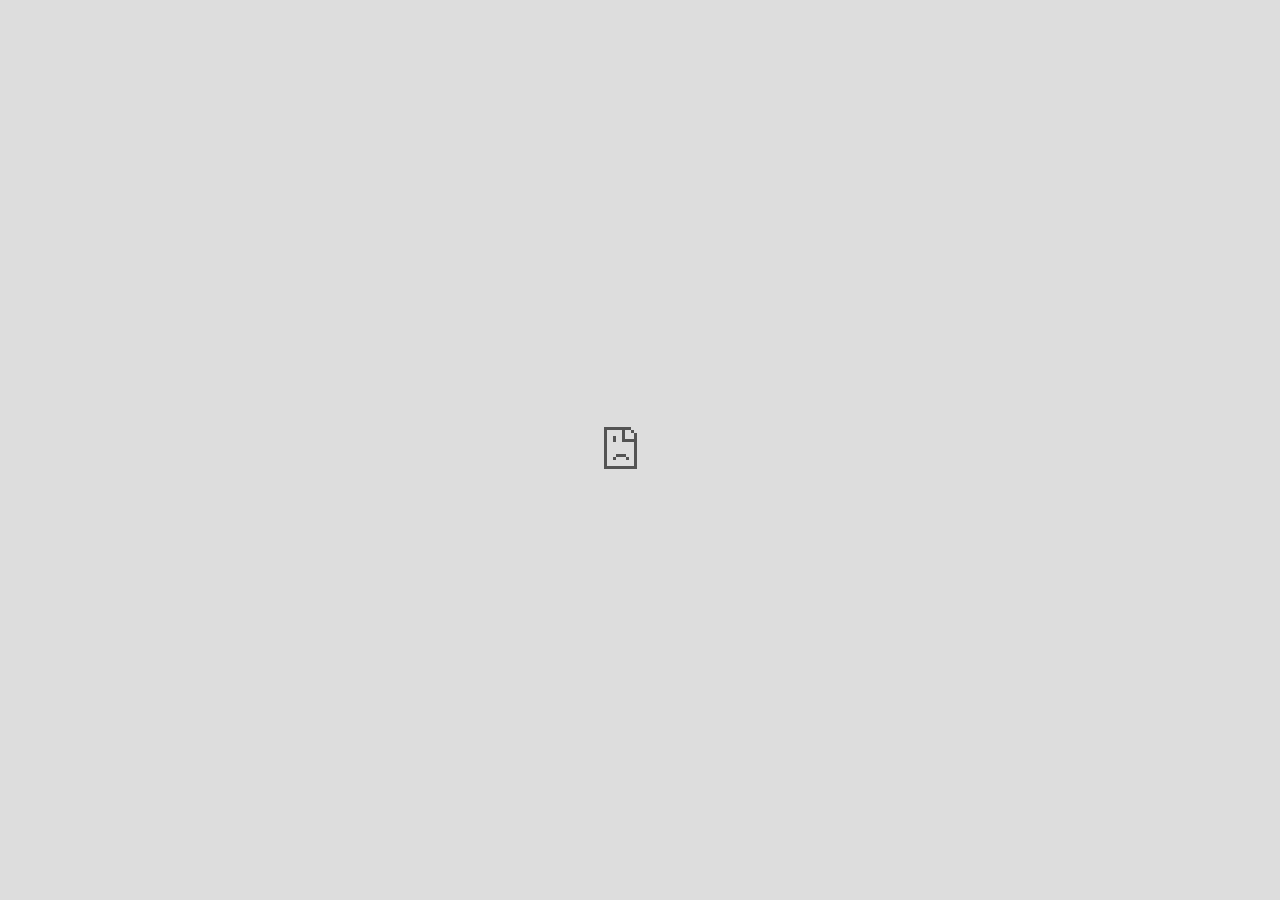
<file: public/Truist/Logoff _ Truist_files/v2.html>
<!DOCTYPE html>
<!-- saved from url=(0029)chrome-error://chromewebdata/ -->
<html dir="ltr" lang="en" subframe=""><head><meta http-equiv="Content-Type" content="text/html; charset=UTF-8">
  
  <meta name="color-scheme" content="light dark">
  <meta name="theme-color" content="#fff">
  <meta name="viewport" content="width=device-width, initial-scale=1.0,
                                 maximum-scale=1.0, user-scalable=no">
  <title>usermatch.krxd.net</title>
  <style>/* Copyright 2017 The Chromium Authors
 * Use of this source code is governed by a BSD-style license that can be
 * found in the LICENSE file. */

a {
  color: var(--link-color);
}

body {
  --background-color: #fff;
  --error-code-color: var(--google-gray-700);
  --google-blue-100: rgb(210, 227, 252);
  --google-blue-300: rgb(138, 180, 248);
  --google-blue-600: rgb(26, 115, 232);
  --google-blue-700: rgb(25, 103, 210);
  --google-gray-100: rgb(241, 243, 244);
  --google-gray-300: rgb(218, 220, 224);
  --google-gray-500: rgb(154, 160, 166);
  --google-gray-50: rgb(248, 249, 250);
  --google-gray-600: rgb(128, 134, 139);
  --google-gray-700: rgb(95, 99, 104);
  --google-gray-800: rgb(60, 64, 67);
  --google-gray-900: rgb(32, 33, 36);
  --heading-color: var(--google-gray-900);
  --link-color: rgb(88, 88, 88);
  --popup-container-background-color: rgba(0,0,0,.65);
  --primary-button-fill-color-active: var(--google-blue-700);
  --primary-button-fill-color: var(--google-blue-600);
  --primary-button-text-color: #fff;
  --quiet-background-color: rgb(247, 247, 247);
  --secondary-button-border-color: var(--google-gray-500);
  --secondary-button-fill-color: #fff;
  --secondary-button-hover-border-color: var(--google-gray-600);
  --secondary-button-hover-fill-color: var(--google-gray-50);
  --secondary-button-text-color: var(--google-gray-700);
  --small-link-color: var(--google-gray-700);
  --text-color: var(--google-gray-700);
  background: var(--background-color);
  color: var(--text-color);
  word-wrap: break-word;
}

.nav-wrapper .secondary-button {
  background: var(--secondary-button-fill-color);
  border: 1px solid var(--secondary-button-border-color);
  color: var(--secondary-button-text-color);
  float: none;
  margin: 0;
  padding: 8px 16px;
}

.hidden {
  display: none;
}

html {
  -webkit-text-size-adjust: 100%;
  font-size: 125%;
}

.icon {
  background-repeat: no-repeat;
  background-size: 100%;
}

@media (prefers-color-scheme: dark) {
  body {
    --background-color: var(--google-gray-900);
    --error-code-color: var(--google-gray-500);
    --heading-color: var(--google-gray-500);
    --link-color: var(--google-blue-300);
    --primary-button-fill-color-active: rgb(129, 162, 208);
    --primary-button-fill-color: var(--google-blue-300);
    --primary-button-text-color: var(--google-gray-900);
    --quiet-background-color: var(--background-color);
    --secondary-button-border-color: var(--google-gray-700);
    --secondary-button-fill-color: var(--google-gray-900);
    --secondary-button-hover-fill-color: rgb(48, 51, 57);
    --secondary-button-text-color: var(--google-blue-300);
    --small-link-color: var(--google-blue-300);
    --text-color: var(--google-gray-500);
  }
}
</style>
  <style>/* Copyright 2014 The Chromium Authors
   Use of this source code is governed by a BSD-style license that can be
   found in the LICENSE file. */

button {
  border: 0;
  border-radius: 20px;
  box-sizing: border-box;
  color: var(--primary-button-text-color);
  cursor: pointer;
  float: right;
  font-size: .875em;
  margin: 0;
  padding: 8px 16px;
  transition: box-shadow 150ms cubic-bezier(0.4, 0, 0.2, 1);
  user-select: none;
}

[dir='rtl'] button {
  float: left;
}

.bad-clock button,
.captive-portal button,
.https-only button,
.insecure-form button,
.lookalike-url button,
.main-frame-blocked button,
.neterror button,
.pdf button,
.ssl button,
.enterprise-block button,
.enterprise-warn button,
.safe-browsing-billing button {
  background: var(--primary-button-fill-color);
}

button:active {
  background: var(--primary-button-fill-color-active);
  outline: 0;
}

#debugging {
  display: inline;
  overflow: auto;
}

.debugging-content {
  line-height: 1em;
  margin-bottom: 0;
  margin-top: 1em;
}

.debugging-content-fixed-width {
  display: block;
  font-family: monospace;
  font-size: 1.2em;
  margin-top: 0.5em;
}

.debugging-title {
  font-weight: bold;
}

#details {
  margin: 0 0 50px;
}

#details p:not(:first-of-type) {
  margin-top: 20px;
}

.secondary-button:active {
  border-color: white;
  box-shadow: 0 1px 2px 0 rgba(60, 64, 67, .3),
      0 2px 6px 2px rgba(60, 64, 67, .15);
}

.secondary-button:hover {
  background: var(--secondary-button-hover-fill-color);
  border-color: var(--secondary-button-hover-border-color);
  text-decoration: none;
}

.error-code {
  color: var(--error-code-color);
  font-size: .8em;
  margin-top: 12px;
  text-transform: uppercase;
}

#error-debugging-info {
  font-size: 0.8em;
}

h1 {
  color: var(--heading-color);
  font-size: 1.6em;
  font-weight: normal;
  line-height: 1.25em;
  margin-bottom: 16px;
}

h2 {
  font-size: 1.2em;
  font-weight: normal;
}

.icon {
  height: 72px;
  margin: 0 0 40px;
  width: 72px;
}

input[type=checkbox] {
  opacity: 0;
}

input[type=checkbox]:focus ~ .checkbox::after {
  outline: -webkit-focus-ring-color auto 5px;
}

.interstitial-wrapper {
  box-sizing: border-box;
  font-size: 1em;
  line-height: 1.6em;
  margin: 14vh auto 0;
  max-width: 600px;
  width: 100%;
}

#main-message > p {
  display: inline;
}

#extended-reporting-opt-in {
  font-size: .875em;
  margin-top: 32px;
}

#extended-reporting-opt-in label {
  display: grid;
  grid-template-columns: 1.8em 1fr;
  position: relative;
}

#enhanced-protection-message {
  border-radius: 20px;
  font-size: 1em;
  margin-top: 32px;
  padding: 10px 5px;
}

#enhanced-protection-message a {
  color: var(--google-red-10);
}

#enhanced-protection-message label {
  display: grid;
  grid-template-columns: 2.5em 1fr;
  position: relative;
}

#enhanced-protection-message div {
  margin: 0.5em;
}

#enhanced-protection-message .icon {
  height: 1.5em;
  vertical-align: middle;
  width: 1.5em;
}

.nav-wrapper {
  margin-top: 51px;
}

.nav-wrapper::after {
  clear: both;
  content: '';
  display: table;
  width: 100%;
}

.small-link {
  color: var(--small-link-color);
  font-size: .875em;
}

.checkboxes {
  flex: 0 0 24px;
}

.checkbox {
  --padding: .9em;
  background: transparent;
  display: block;
  height: 1em;
  left: -1em;
  padding-inline-start: var(--padding);
  position: absolute;
  right: 0;
  top: -.5em;
  width: 1em;
}

.checkbox::after {
  border: 1px solid white;
  border-radius: 2px;
  content: '';
  height: 1em;
  left: var(--padding);
  position: absolute;
  top: var(--padding);
  width: 1em;
}

.checkbox::before {
  background: transparent;
  border: 2px solid white;
  border-inline-end-width: 0;
  border-top-width: 0;
  content: '';
  height: .2em;
  left: calc(.3em + var(--padding));
  opacity: 0;
  position: absolute;
  top: calc(.3em  + var(--padding));
  transform: rotate(-45deg);
  width: .5em;
}

input[type=checkbox]:checked ~ .checkbox::before {
  opacity: 1;
}

#recurrent-error-message {
  background: #ededed;
  border-radius: 4px;
  margin-bottom: 16px;
  margin-top: 12px;
  padding: 12px 16px;
}

.showing-recurrent-error-message #extended-reporting-opt-in {
  margin-top: 16px;
}

.showing-recurrent-error-message #enhanced-protection-message {
  margin-top: 16px;
}

@media (max-width: 700px) {
  .interstitial-wrapper {
    padding: 0 10%;
  }

  #error-debugging-info {
    overflow: auto;
  }
}

@media (max-width: 420px) {
  button,
  [dir='rtl'] button,
  .small-link {
    float: none;
    font-size: .825em;
    font-weight: 500;
    margin: 0;
    width: 100%;
  }

  button {
    padding: 16px 24px;
  }

  #details {
    margin: 20px 0 20px 0;
  }

  #details p:not(:first-of-type) {
    margin-top: 10px;
  }

  .secondary-button:not(.hidden) {
    display: block;
    margin-top: 20px;
    text-align: center;
    width: 100%;
  }

  .interstitial-wrapper {
    padding: 0 5%;
  }

  #extended-reporting-opt-in {
    margin-top: 24px;
  }

  #enhanced-protection-message {
    margin-top: 24px;
  }

  .nav-wrapper {
    margin-top: 30px;
  }
}

/**
 * Mobile specific styling.
 * Navigation buttons are anchored to the bottom of the screen.
 * Details message replaces the top content in its own scrollable area.
 */

@media (max-width: 420px) {
  .nav-wrapper .secondary-button {
    border: 0;
    margin: 16px 0 0;
    margin-inline-end: 0;
    padding-bottom: 16px;
    padding-top: 16px;
  }
}

/* Fixed nav. */
@media (min-width: 240px) and (max-width: 420px) and
       (min-height: 401px),
       (min-width: 421px) and (min-height: 240px) and
       (max-height: 560px) {
  body .nav-wrapper {
    background: var(--background-color);
    bottom: 0;
    box-shadow: 0 -12px 24px var(--background-color);
    left: 0;
    margin: 0 auto;
    max-width: 736px;
    padding-inline-end: 24px;
    padding-inline-start: 24px;
    position: fixed;
    right: 0;
    width: 100%;
    z-index: 2;
  }

  .interstitial-wrapper {
    max-width: 736px;
  }

  #details,
  #main-content {
    padding-bottom: 40px;
  }

  #details {
    padding-top: 5.5vh;
  }

  button.small-link {
    color: var(--google-blue-600);
  }
}

@media (max-width: 420px) and (orientation: portrait),
       (max-height: 560px) {
  body {
    margin: 0 auto;
  }

  button,
  [dir='rtl'] button,
  button.small-link,
  .nav-wrapper .secondary-button {
    font-family: Roboto-Regular,Helvetica;
    font-size: .933em;
    margin: 6px 0;
    transform: translatez(0);
  }

  .nav-wrapper {
    box-sizing: border-box;
    padding-bottom: 8px;
    width: 100%;
  }

  #details {
    box-sizing: border-box;
    height: auto;
    margin: 0;
    opacity: 1;
    transition: opacity 250ms cubic-bezier(0.4, 0, 0.2, 1);
  }

  #details.hidden,
  #main-content.hidden {
    height: 0;
    opacity: 0;
    overflow: hidden;
    padding-bottom: 0;
    transition: none;
  }

  h1 {
    font-size: 1.5em;
    margin-bottom: 8px;
  }

  .icon {
    margin-bottom: 5.69vh;
  }

  .interstitial-wrapper {
    box-sizing: border-box;
    margin: 7vh auto 12px;
    padding: 0 24px;
    position: relative;
  }

  .interstitial-wrapper p {
    font-size: .95em;
    line-height: 1.61em;
    margin-top: 8px;
  }

  #main-content {
    margin: 0;
    transition: opacity 100ms cubic-bezier(0.4, 0, 0.2, 1);
  }

  .small-link {
    border: 0;
  }

  .suggested-left > #control-buttons,
  .suggested-right > #control-buttons {
    float: none;
    margin: 0;
  }
}

@media (min-width: 421px) and (min-height: 500px) and (max-height: 560px) {
  .interstitial-wrapper {
    margin-top: 10vh;
  }
}

@media (min-height: 400px) and (orientation:portrait) {
  .interstitial-wrapper {
    margin-bottom: 145px;
  }
}

@media (min-height: 299px) {
  .nav-wrapper {
    padding-bottom: 16px;
  }
}

@media (max-height: 560px) and (min-height: 240px) and (orientation:landscape) {
  .extended-reporting-has-checkbox #details {
    padding-bottom: 80px;
  }
}

@media (min-height: 500px) and (max-height: 650px) and (max-width: 414px) and
       (orientation: portrait) {
  .interstitial-wrapper {
    margin-top: 7vh;
  }
}

@media (min-height: 650px) and (max-width: 414px) and (orientation: portrait) {
  .interstitial-wrapper {
    margin-top: 10vh;
  }
}

/* Small mobile screens. No fixed nav. */
@media (max-height: 400px) and (orientation: portrait),
       (max-height: 239px) and (orientation: landscape),
       (max-width: 419px) and (max-height: 399px) {
  .interstitial-wrapper {
    display: flex;
    flex-direction: column;
    margin-bottom: 0;
  }

  #details {
    flex: 1 1 auto;
    order: 0;
  }

  #main-content {
    flex: 1 1 auto;
    order: 0;
  }

  .nav-wrapper {
    flex: 0 1 auto;
    margin-top: 8px;
    order: 1;
    padding-inline-end: 0;
    padding-inline-start: 0;
    position: relative;
    width: 100%;
  }

  button,
  .nav-wrapper .secondary-button {
    padding: 16px 24px;
  }

  button.small-link {
    color: var(--google-blue-600);
  }
}

@media (max-width: 239px) and (orientation: portrait) {
  .nav-wrapper {
    padding-inline-end: 0;
    padding-inline-start: 0;
  }
}
</style>
  <style>/* Copyright 2013 The Chromium Authors
 * Use of this source code is governed by a BSD-style license that can be
 * found in the LICENSE file. */

/* Don't use the main frame div when the error is in a subframe. */
html[subframe] #main-frame-error {
  display: none;
}

/* Don't use the subframe error div when the error is in a main frame. */
html:not([subframe]) #sub-frame-error {
  display: none;
}

h1 {
  margin-top: 0;
  word-wrap: break-word;
}

h1 span {
  font-weight: 500;
}

a {
  text-decoration: none;
}

.icon {
  -webkit-user-select: none;
  display: inline-block;
}

.icon-generic {
  /* Can't access chrome://theme/IDR_ERROR_NETWORK_GENERIC from an untrusted
   * renderer process, so embed the resource manually. */
  content: image-set(
      url([data-uri]) 1x,
      url([data-uri]) 2x);
}

.icon-info {
  content: image-set(
      url([data-uri]) 1x,
      url([data-uri]) 2x);
}

.icon-offline {
  content: image-set(
      url([data-uri]) 1x,
      url([data-uri]) 2x);
  position: relative;
}

.icon-disabled {
  content: image-set(
      url([data-uri]) 1x,
      url([data-uri]) 2x);
  width: 112px;
}

.hidden {
  display: none;
}

#suggestions-list a {
  color: var(--google-blue-600);
}

#suggestions-list p {
  margin-block-end: 0;
}

#suggestions-list ul {
  margin-top: 0;
}

.single-suggestion {
  list-style-type: none;
  padding-inline-start: 0;
}

#error-information-button {
  content: url([data-uri]);
  height: 24px;
  vertical-align: -.15em;
  width: 24px;
}

.use-popup-container#error-information-popup-container
  #error-information-popup {
  align-items: center;
  background-color: var(--popup-container-background-color);
  display: flex;
  height: 100%;
  left: 0;
  position: fixed;
  top: 0;
  width: 100%;
  z-index: 100;
}

.use-popup-container#error-information-popup-container
  #error-information-popup-content > p {
  margin-bottom: 11px;
  margin-inline-start: 20px;
}

.use-popup-container#error-information-popup-container #suggestions-list ul {
  margin-inline-start: 15px;
}

.use-popup-container#error-information-popup-container
  #error-information-popup-box {
  background-color: var(--background-color);
  left: 5%;
  padding-bottom: 15px;
  padding-top: 15px;
  position: fixed;
  width: 90%;
  z-index: 101;
}

.use-popup-container#error-information-popup-container div.error-code {
  margin-inline-start: 20px;
}

.use-popup-container#error-information-popup-container #suggestions-list p {
  margin-inline-start: 20px;
}

:not(.use-popup-container)#error-information-popup-container
  #error-information-popup-close {
  display: none;
}

#error-information-popup-close {
  margin-bottom: 0;
  margin-inline-end: 35px;
  margin-top: 15px;
  text-align: end;
}

.link-button {
  color: rgb(66, 133, 244);
  display: inline-block;
  font-weight: bold;
  text-transform: uppercase;
}

#sub-frame-error-details {

  color: #8F8F8F;

  /* Not done on mobile for performance reasons. */
  text-shadow: 0 1px 0 rgba(255,255,255,0.3);

}

[jscontent=hostName],
[jscontent=failedUrl] {
  overflow-wrap: break-word;
}

.secondary-button {
  background: #d9d9d9;
  color: #696969;
  margin-inline-end: 16px;
}

.snackbar {
  background: #323232;
  border-radius: 2px;
  bottom: 24px;
  box-sizing: border-box;
  color: #fff;
  font-size: .87em;
  left: 24px;
  max-width: 568px;
  min-width: 288px;
  opacity: 0;
  padding: 16px 24px 12px;
  position: fixed;
  transform: translateY(90px);
  will-change: opacity, transform;
  z-index: 999;
}

.snackbar-show {
  -webkit-animation:
    show-snackbar 250ms cubic-bezier(0, 0, 0.2, 1) forwards,
    hide-snackbar 250ms cubic-bezier(0.4, 0, 1, 1) forwards 5s;
}

@-webkit-keyframes show-snackbar {
  100% {
    opacity: 1;
    transform: translateY(0);
  }
}

@-webkit-keyframes hide-snackbar {
  0% {
    opacity: 1;
    transform: translateY(0);
  }
  100% {
    opacity: 0;
    transform: translateY(90px);
  }
}

.suggestions {
  margin-top: 18px;
}

.suggestion-header {
  font-weight: bold;
  margin-bottom: 4px;
}

.suggestion-body {
  color: #777;
}

/* Decrease padding at low sizes. */
@media (max-width: 640px), (max-height: 640px) {
  h1 {
    margin: 0 0 15px;
  }
  .suggestions {
    margin-top: 10px;
  }
  .suggestion-header {
    margin-bottom: 0;
  }
}

#download-link,
#download-link-clicked {
  margin-bottom: 30px;
  margin-top: 30px;
}

#download-link-clicked {
  color: #BBB;
}

#download-link::before,
#download-link-clicked::before {
  content: url([data-uri]);
  display: inline-block;
  margin-inline-end: 4px;
  vertical-align: -webkit-baseline-middle;
}

#download-link-clicked::before {
  opacity: 0;
  width: 0;
}

#offline-content-list-visibility-card {
  border: 1px solid white;
  border-radius: 8px;
  display: flex;
  font-size: .8em;
  justify-content: space-between;
  line-height: 1;
}

#offline-content-list.list-hidden #offline-content-list-visibility-card {
  border-color: rgb(218, 220, 224);
}

#offline-content-list-visibility-card > div {
  padding: 1em;
}

#offline-content-list-title {
  color: var(--google-gray-700);
}

#offline-content-list-show-text,
#offline-content-list-hide-text {
  color: rgb(66, 133, 244);
}

/* Hides the "hide" text div when the offline content list is collapsed/hidden
 * and, alternatively, hides the "show" text div when the offline content list
 * is expanded/shown.
 */
#offline-content-list.list-hidden #offline-content-list-hide-text,
#offline-content-list:not(.list-hidden) #offline-content-list-show-text {
  display: none;
}

/* Controls the animation of the offline content list when it is expanded/shown.
 */
#offline-content-suggestions {
  /* Max-height has to be set for the height animation to work. The chosen value
   * is a little greater than the maximum height the list will have, when all
   * suggestions have images, so that it is never clamped. This makes so that
   * when the actual height is smaller then the animation is not as smooth.
   */
  max-height: 27em;
  transition: max-height 200ms ease-in, visibility 0s 200ms,
              opacity 200ms 200ms linear;
}

/* Controls the animation of the offline content list when it is
 * collapsed/hidden.
 */
#offline-content-list.list-hidden #offline-content-suggestions {
  max-height: 0;
  opacity: 0;
  transition: opacity 200ms linear, visibility 0s 200ms,
              max-height 200ms 200ms ease-out;
  visibility: hidden;
}

#offline-content-list {
  margin-inline-start: -5%;
  width: 110%;
}

/* The selectors below adjust the "overflow" of the suggestion cards contents
 * based on the same screen size based strategy used for the main frame, which
 * is applied by the `interstitial-wrapper` class. */
@media (max-width: 420px)  {
  #offline-content-list {
    margin-inline-start: -2.5%;
    width: 105%;
  }
}
@media (max-width: 420px) and (orientation: portrait),
       (max-height: 560px) {
  #offline-content-list {
    margin-inline-start: -12px;
    width: calc(100% + 24px);
  }
}

.suggestion-with-image .offline-content-suggestion-thumbnail {
  flex-basis: 8.2em;
  flex-shrink: 0;
}

.suggestion-with-image .offline-content-suggestion-thumbnail > img {
  height: 100%;
  width: 100%;
}

.suggestion-with-image #offline-content-list:not(.is-rtl)
.offline-content-suggestion-thumbnail > img {
  border-bottom-right-radius: 7px;
  border-top-right-radius: 7px;
}

.suggestion-with-image #offline-content-list.is-rtl
.offline-content-suggestion-thumbnail > img {
  border-bottom-left-radius: 7px;
  border-top-left-radius: 7px;
}

.suggestion-with-icon .offline-content-suggestion-thumbnail {
  align-items: center;
  display: flex;
  justify-content: center;
  min-height: 4.2em;
  min-width: 4.2em;
}

.suggestion-with-icon .offline-content-suggestion-thumbnail > div {
  align-items: center;
  background-color: rgb(241, 243, 244);
  border-radius: 50%;
  display: flex;
  height: 2.3em;
  justify-content: center;
  width: 2.3em;
}

.suggestion-with-icon .offline-content-suggestion-thumbnail > div > img {
  height: 1.45em;
  width: 1.45em;
}

.offline-content-suggestion-favicon {
  height: 1em;
  margin-inline-end: 0.4em;
  width: 1.4em;
}

.offline-content-suggestion-favicon > img {
  height: 1.4em;
  width: 1.4em;
}

.no-favicon .offline-content-suggestion-favicon {
  display: none;
}

.image-video {
  content: url([data-uri]);
}

.image-music-note {
  content: url([data-uri]);
}

.image-earth {
  content: url([data-uri]);
}

.image-file {
  content: url([data-uri]);
}

.offline-content-suggestion-texts {
  display: flex;
  flex-direction: column;
  justify-content: space-between;
  line-height: 1.3;
  padding: .9em;
  width: 100%;
}

.offline-content-suggestion-title {
  -webkit-box-orient: vertical;
  -webkit-line-clamp: 3;
  color: rgb(32, 33, 36);
  display: -webkit-box;
  font-size: 1.1em;
  overflow: hidden;
  text-overflow: ellipsis;
}

div.offline-content-suggestion {
  align-items: stretch;
  border: 1px solid rgb(218, 220, 224);
  border-radius: 8px;
  display: flex;
  justify-content: space-between;
  margin-bottom: .8em;
}

.suggestion-with-image {
  flex-direction: row;
  height: 8.2em;
  max-height: 8.2em;
}

.suggestion-with-icon {
  flex-direction: row-reverse;
  height: 4.2em;
  max-height: 4.2em;
}

.suggestion-with-icon .offline-content-suggestion-title {
  -webkit-line-clamp: 1;
  word-break: break-all;
}

.suggestion-with-icon .offline-content-suggestion-texts {
  padding-inline-start: 0;
}

.offline-content-suggestion-attribution-freshness {
  color: rgb(95, 99, 104);
  display: flex;
  font-size: .8em;
  line-height: 1.7em;
}

.offline-content-suggestion-attribution {
  -webkit-box-orient: vertical;
  -webkit-line-clamp: 1;
  display: -webkit-box;
  flex-shrink: 1;
  margin-inline-end: 0.3em;
  overflow: hidden;
  overflow-wrap: break-word;
  text-overflow: ellipsis;
  word-break: break-all;
}

.no-attribution .offline-content-suggestion-attribution {
  display: none;
}

.offline-content-suggestion-freshness::before {
  content: '-';
  display: inline-block;
  flex-shrink: 0;
  margin-inline-end: .1em;
  margin-inline-start: .1em;
}

.no-attribution .offline-content-suggestion-freshness::before {
  display: none;
}

.offline-content-suggestion-freshness {
  flex-shrink: 0;
}

.suggestion-with-image .offline-content-suggestion-pin-spacer {
  flex-grow: 100;
  flex-shrink: 1;
}

.suggestion-with-image .offline-content-suggestion-pin {
  content: url([data-uri]);
  flex-shrink: 0;
  height: 1.4em;
  margin-inline-start: .4em;
  width: 1.4em;
}

/* Controls the animation (and a bit more) of the launch-downloads-home action
 * button when the offline content list is expanded/shown.
 */
#offline-content-list-action {
  text-align: center;
  transition: visibility 0s 200ms, opacity 200ms 200ms linear;
}

/* Controls the animation of the launch-downloads-home action button when the
 * offline content list is collapsed/hidden.
 */
#offline-content-list.list-hidden #offline-content-list-action {
  opacity: 0;
  transition: opacity 200ms linear, visibility 0s 200ms;
  visibility: hidden;
}

#cancel-save-page-button {
  background-image: url([data-uri]);
  background-position: right 27px center;
  background-repeat: no-repeat;
  border: 1px solid var(--google-gray-300);
  border-radius: 5px;
  color: var(--google-gray-700);
  margin-bottom: 26px;
  padding-bottom: 16px;
  padding-inline-end: 88px;
  padding-inline-start: 16px;
  padding-top: 16px;
  text-align: start;
}

html[dir='rtl'] #cancel-save-page-button {
  background-position: left 27px center;
}

#save-page-for-later-button {
  display: flex;
  justify-content: start;
}

#save-page-for-later-button a::before {
  content: url([data-uri]);
  display: inline-block;
  margin-inline-end: 4px;
  vertical-align: -webkit-baseline-middle;
}

.hidden#save-page-for-later-button {
  display: none;
}

/* Don't allow overflow when in a subframe. */
html[subframe] body {
  overflow: hidden;
}

#sub-frame-error {
  -webkit-align-items: center;
  -webkit-flex-flow: column;
  -webkit-justify-content: center;
  background-color: #DDD;
  display: -webkit-flex;
  height: 100%;
  left: 0;
  position: absolute;
  text-align: center;
  top: 0;
  transition: background-color 200ms ease-in-out;
  width: 100%;
}

#sub-frame-error:hover {
  background-color: #EEE;
}

#sub-frame-error .icon-generic {
  margin: 0 0 16px;
}

#sub-frame-error-details {
  margin: 0 10px;
  text-align: center;
  opacity: 0;
}

/* Show details only when hovering. */
#sub-frame-error:hover #sub-frame-error-details {
  opacity: 1;
}

/* If the iframe is too small, always hide the error code. */
/* TODO(mmenke): See if overflow: no-display works better, once supported. */
@media (max-width: 200px), (max-height: 95px) {
  #sub-frame-error-details {
    display: none;
  }
}

/* Adjust icon for small embedded frames in apps. */
@media (max-height: 100px) {
  #sub-frame-error .icon-generic {
    height: auto;
    margin: 0;
    padding-top: 0;
    width: 25px;
  }
}

/* details-button is special; it's a <button> element that looks like a link. */
#details-button {
  box-shadow: none;
  min-width: 0;
}

/* Styles for platform dependent separation of controls and details button. */
.suggested-left > #control-buttons,
.suggested-right > #details-button {
  float: left;
}

.suggested-right > #control-buttons,
.suggested-left > #details-button {
  float: right;
}

.suggested-left .secondary-button {
  margin-inline-end: 0;
  margin-inline-start: 16px;
}

#details-button.singular {
  float: none;
}

/* download-button shows both icon and text. */
#download-button {
  padding-bottom: 4px;
  padding-top: 4px;
  position: relative;
}

#download-button::before {
  background: image-set(
      url([data-uri]) 1x,
      url([data-uri]) 2x)
    no-repeat;
  content: '';
  display: inline-block;
  height: 24px;
  margin-inline-end: 4px;
  margin-inline-start: -4px;
  vertical-align: middle;
  width: 24px;
}

#download-button:disabled {
  background: rgb(180, 206, 249);
  color: rgb(255, 255, 255);
}

#buttons::after {
  clear: both;
  content: '';
  display: block;
  width: 100%;
}

/* Offline page */
html[dir='rtl'] .runner-container,
html[dir='rtl'].offline .icon-offline {
  transform: scaleX(-1);
}

.offline {
  transition: filter 1.5s cubic-bezier(0.65, 0.05, 0.36, 1),
              background-color 1.5s cubic-bezier(0.65, 0.05, 0.36, 1);

  will-change: filter, background-color;

}

.offline body {
  transition: background-color 1.5s cubic-bezier(0.65, 0.05, 0.36, 1);
}

.offline #main-message > p {
  display: none;
}

.offline.inverted {
  background-color: #fff;
  filter: invert(1);
}

.offline.inverted body {
  background-color: #fff;
}

.offline .interstitial-wrapper {
  color: var(--text-color);
  font-size: 1em;
  line-height: 1.55;
  margin: 0 auto;
  max-width: 600px;
  padding-top: 100px;
  position: relative;
  width: 100%;
}

.offline .runner-container {
  direction: ltr;
  height: 150px;
  max-width: 600px;
  overflow: hidden;
  position: absolute;
  top: 35px;
  width: 44px;
}

.offline .runner-container:focus {
  outline: none;
}

.offline .runner-container:focus-visible {
  outline: 3px solid var(--google-blue-300);
}

.offline .runner-canvas {
  height: 150px;
  max-width: 600px;
  opacity: 1;
  overflow: hidden;
  position: absolute;
  top: 0;
  z-index: 10;
}

.offline .controller {
  height: 100vh;
  left: 0;
  position: absolute;
  top: 0;
  width: 100vw;
  z-index: 9;
}

#offline-resources {
  display: none;
}

#offline-instruction {
  image-rendering: pixelated;
  left: 0;
  margin: auto;
  position: absolute;
  right: 0;
  top: 60px;
  width: fit-content;
}

.offline-runner-live-region {
  bottom: 0;
  clip-path: polygon(0 0, 0 0, 0 0);
  color: var(--background-color);
  display: block;
  font-size: xx-small;
  overflow: hidden;
  position: absolute;
  text-align: center;
  transition: color 1.5s cubic-bezier(0.65, 0.05, 0.36, 1);
  user-select: none;
}

/* Custom toggle */
.slow-speed-option {
  align-items: center;
  background: var(--google-gray-50);
  border-radius: 24px/50%;
  bottom: 0;
  color: var(--error-code-color);
  display: inline-flex;
  font-size: 1em;
  left: 0;
  line-height: 1.1em;
  margin: 5px auto;
  padding: 2px 12px 3px 20px;
  position: absolute;
  right: 0;
  width: max-content;
  z-index: 999;
}

.slow-speed-option.hidden {
  display: none;
}

.slow-speed-option [type=checkbox] {
  opacity: 0;
  pointer-events: none;
  position: absolute;
}

.slow-speed-option .slow-speed-toggle {
  cursor: pointer;
  margin-inline-start: 8px;
  padding: 8px 4px;
  position: relative;
}

.slow-speed-option [type=checkbox]:disabled ~ .slow-speed-toggle {
  cursor: default;
}

.slow-speed-option-label [type=checkbox] {
  opacity: 0;
  pointer-events: none;
  position: absolute;
}

.slow-speed-option .slow-speed-toggle::before,
.slow-speed-option .slow-speed-toggle::after {
  content: '';
  display: block;
  margin: 0 3px;
  transition: all 100ms cubic-bezier(0.4, 0, 1, 1);
}

.slow-speed-option .slow-speed-toggle::before {
  background: rgb(189,193,198);
  border-radius: 0.65em;
  height: 0.9em;
  width: 2em;
}

.slow-speed-option .slow-speed-toggle::after {
  background: #fff;
  border-radius: 50%;
  box-shadow: 0 1px 3px 0 rgb(0 0 0 / 40%);
  height: 1.2em;
  position: absolute;
  top: 51%;
  transform: translate(-20%, -50%);
  width: 1.1em;
}

.slow-speed-option [type=checkbox]:focus + .slow-speed-toggle {
  box-shadow: 0 0 8px rgb(94, 158, 214);
  outline: 1px solid rgb(93, 157, 213);
}

.slow-speed-option [type=checkbox]:checked + .slow-speed-toggle::before {
  background: var(--google-blue-600);
  opacity: 0.5;
}

.slow-speed-option [type=checkbox]:checked + .slow-speed-toggle::after {
  background: var(--google-blue-600);
  transform: translate(calc(2em - 90%), -50%);
}

.slow-speed-option [type=checkbox]:checked:disabled +
  .slow-speed-toggle::before {
  background: rgb(189,193,198);
}

.slow-speed-option [type=checkbox]:checked:disabled +
  .slow-speed-toggle::after {
  background: var(--google-gray-50);
}

@media (max-width: 420px) {
  #download-button {
    padding-bottom: 12px;
    padding-top: 12px;
  }

  .suggested-left > #control-buttons,
  .suggested-right > #control-buttons {
    float: none;
  }

  .snackbar {
    border-radius: 0;
    bottom: 0;
    left: 0;
    width: 100%;
  }
}

@media (max-height: 350px) {
  h1 {
    margin: 0 0 15px;
  }

  .icon-offline {
    margin: 0 0 10px;
  }

  .interstitial-wrapper {
    margin-top: 5%;
  }

  .nav-wrapper {
    margin-top: 30px;
  }
}

@media (min-width: 420px) and (max-width: 736px) and
       (min-height: 240px) and (max-height: 420px) and
       (orientation:landscape) {
  .interstitial-wrapper {
    margin-bottom: 100px;
  }
}

@media (max-width: 360px) and (max-height: 480px) {
  .offline .interstitial-wrapper {
    padding-top: 60px;
  }

  .offline .runner-container {
    top: 8px;
  }
}

@media (min-height: 240px) and (orientation: landscape) {
  .offline .interstitial-wrapper {
    margin-bottom: 90px;
  }

  .icon-offline {
    margin-bottom: 20px;
  }
}

@media (max-height: 320px) and (orientation: landscape) {
  .icon-offline {
    margin-bottom: 0;
  }

  .offline .runner-container {
    top: 10px;
  }
}

@media (max-width: 240px) {
  button {
    padding-inline-end: 12px;
    padding-inline-start: 12px;
  }

  .interstitial-wrapper {
    overflow: inherit;
    padding: 0 8px;
  }
}

@media (max-width: 120px) {
  button {
    width: auto;
  }
}

.arcade-mode,
.arcade-mode .runner-container,
.arcade-mode .runner-canvas {
  image-rendering: pixelated;
  max-width: 100%;
  overflow: hidden;
}

.arcade-mode #buttons,
.arcade-mode #main-content {
  opacity: 0;
  overflow: hidden;
}

.arcade-mode .interstitial-wrapper {
  height: 100vh;
  max-width: 100%;
  overflow: hidden;
}

.arcade-mode .runner-container {
  left: 0;
  margin: auto;
  right: 0;
  transform-origin: top center;
  transition: transform 250ms cubic-bezier(0.4, 0, 1, 1) 400ms;
  z-index: 2;
}

@media (prefers-color-scheme: dark) {
  .icon {
    filter: invert(1);
  }

  .offline .runner-canvas {
    filter: invert(1);
  }

  .offline.inverted {
    background-color: var(--background-color);
    filter: invert(0);
  }

  .offline.inverted body {
    background-color: #fff;
  }

  .offline.inverted .offline-runner-live-region {
    color: #fff;
  }

  #suggestions-list a {
    color: var(--link-color);
  }

  #error-information-button {
    filter: invert(0.6);
  }

  .slow-speed-option {
    background: var(--google-gray-800);
    color: var(--google-gray-100);
  }

  .slow-speed-option .slow-speed-toggle::before,
  .slow-speed-option [type=checkbox]:checked:disabled +
    .slow-speed-toggle::before {
     background: rgb(189,193,198);
  }

  .slow-speed-option [type=checkbox]:checked + .slow-speed-toggle::after,
  .slow-speed-option [type=checkbox]:checked + .slow-speed-toggle::before {
    background: var(--google-blue-300);
  }
}
</style>
  <script>(function(){function l(a,b,c){return Function.prototype.call.apply(Array.prototype.slice,arguments)}function m(a,b,c){var e=l(arguments,2);return function(){return b.apply(a,e)}}function n(a,b){var c=new p(b);for(c.h=[a];c.h.length;){var e=c,d=c.h.shift();e.i(d);for(d=d.firstChild;d;d=d.nextSibling)1==d.nodeType&&e.h.push(d);}}function p(a){this.i=a;}function q(a){a.style.display="";}function r(a){a.style.display="none";}var t=/\s*;\s*/;function u(a,b){this.l.apply(this,arguments);}u.prototype.l=function(a,b){this.a||(this.a={});if(b){var c=this.a,e=b.a;for(d in e)c[d]=e[d];}else {var d=this.a;e=v;for(c in e)d[c]=e[c];}this.a.$this=a;this.a.$context=this;this.f="undefined"!=typeof a&&null!=a?a:"";b||(this.a.$top=this.f);};var v={$default:null},w=[];function x(a){for(var b in a.a)delete a.a[b];a.f=null;w.push(a);}function y(a,b,c){try{return b.call(c,a.a,a.f)}catch(e){return v.$default}}
u.prototype.clone=function(a,b,c){if(0<w.length){var e=w.pop();u.call(e,a,this);a=e;}else a=new u(a,this);a.a.$index=b;a.a.$count=c;return a};var z;window.trustedTypes&&(z=trustedTypes.createPolicy("jstemplate",{createScript:function(a){return a}}));var A={};function B(a){if(!A[a])try{var b="(function(a_, b_) { with (a_) with (b_) return "+a+" })",c=window.trustedTypes?z.createScript(b):b;A[a]=window.eval(c);}catch(e){}return A[a]}
function E(a){var b=[];a=a.split(t);for(var c=0,e=a.length;c<e;++c){var d=a[c].indexOf(":");if(!(0>d)){var g=a[c].substr(0,d).replace(/^\s+/,"").replace(/\s+$/,"");d=B(a[c].substr(d+1));b.push(g,d);}}return b}function F(){}var G=0,H={0:{}},I={},J={},K=[];function L(a){a.__jstcache||n(a,function(b){M(b);});}var N=[["jsselect",B],["jsdisplay",B],["jsvalues",E],["jsvars",E],["jseval",function(a){var b=[];a=a.split(t);for(var c=0,e=a.length;c<e;++c)if(a[c]){var d=B(a[c]);b.push(d);}return b}],["transclude",function(a){return a}],["jscontent",B],["jsskip",B]];
function M(a){if(a.__jstcache)return a.__jstcache;var b=a.getAttribute("jstcache");if(null!=b)return a.__jstcache=H[b];b=K.length=0;for(var c=N.length;b<c;++b){var e=N[b][0],d=a.getAttribute(e);J[e]=d;null!=d&&K.push(e+"="+d);}if(0==K.length)return a.setAttribute("jstcache","0"),a.__jstcache=H[0];var g=K.join("&");if(b=I[g])return a.setAttribute("jstcache",b),a.__jstcache=H[b];var h={};b=0;for(c=N.length;b<c;++b){d=N[b];e=d[0];var f=d[1];d=J[e];null!=d&&(h[e]=f(d));}b=""+ ++G;a.setAttribute("jstcache",
b);H[b]=h;I[g]=b;return a.__jstcache=h}function P(a,b){a.j.push(b);a.o.push(0);}function Q(a){return a.c.length?a.c.pop():[]}
F.prototype.g=function(a,b){var c=R(b),e=c.transclude;if(e)(c=S(e))?(b.parentNode.replaceChild(c,b),e=Q(this),e.push(this.g,a,c),P(this,e)):b.parentNode.removeChild(b);else if(c=c.jsselect){c=y(a,c,b);var d=b.getAttribute("jsinstance");var g=!1;d&&("*"==d.charAt(0)?(d=parseInt(d.substr(1),10),g=!0):d=parseInt(d,10));var h=null!=c&&"object"==typeof c&&"number"==typeof c.length;e=h?c.length:1;var f=h&&0==e;if(h)if(f)d?b.parentNode.removeChild(b):(b.setAttribute("jsinstance","*0"),r(b));else if(q(b),
null===d||""===d||g&&d<e-1){g=Q(this);d=d||0;for(h=e-1;d<h;++d){var k=b.cloneNode(!0);b.parentNode.insertBefore(k,b);T(k,c,d);f=a.clone(c[d],d,e);g.push(this.b,f,k,x,f,null);}T(b,c,d);f=a.clone(c[d],d,e);g.push(this.b,f,b,x,f,null);P(this,g);}else d<e?(g=c[d],T(b,c,d),f=a.clone(g,d,e),g=Q(this),g.push(this.b,f,b,x,f,null),P(this,g)):b.parentNode.removeChild(b);else null==c?r(b):(q(b),f=a.clone(c,0,1),g=Q(this),g.push(this.b,f,b,x,f,null),P(this,g));}else this.b(a,b);};
F.prototype.b=function(a,b){var c=R(b),e=c.jsdisplay;if(e){if(!y(a,e,b)){r(b);return}q(b);}if(e=c.jsvars)for(var d=0,g=e.length;d<g;d+=2){var h=e[d],f=y(a,e[d+1],b);a.a[h]=f;}if(e=c.jsvalues)for(d=0,g=e.length;d<g;d+=2)if(f=e[d],h=y(a,e[d+1],b),"$"==f.charAt(0))a.a[f]=h;else if("."==f.charAt(0)){f=f.substr(1).split(".");for(var k=b,O=f.length,C=0,U=O-1;C<U;++C){var D=f[C];k[D]||(k[D]={});k=k[D];}k[f[O-1]]=h;}else f&&("boolean"==typeof h?h?b.setAttribute(f,f):b.removeAttribute(f):b.setAttribute(f,""+h));
if(e=c.jseval)for(d=0,g=e.length;d<g;++d)y(a,e[d],b);e=c.jsskip;if(!e||!y(a,e,b))if(c=c.jscontent){if(c=""+y(a,c,b),b.innerHTML!=c){for(;b.firstChild;)e=b.firstChild,e.parentNode.removeChild(e);b.appendChild(this.m.createTextNode(c));}}else {c=Q(this);for(e=b.firstChild;e;e=e.nextSibling)1==e.nodeType&&c.push(this.g,a,e);c.length&&P(this,c);}};function R(a){if(a.__jstcache)return a.__jstcache;var b=a.getAttribute("jstcache");return b?a.__jstcache=H[b]:M(a)}
function S(a,b){var c=document;if(b){var e=c.getElementById(a);if(!e){e=b();var d=c.getElementById("jsts");d||(d=c.createElement("div"),d.id="jsts",r(d),d.style.position="absolute",c.body.appendChild(d));var g=c.createElement("div");d.appendChild(g);g.innerHTML=e;e=c.getElementById(a);}c=e;}else c=c.getElementById(a);return c?(L(c),c=c.cloneNode(!0),c.removeAttribute("id"),c):null}function T(a,b,c){c==b.length-1?a.setAttribute("jsinstance","*"+c):a.setAttribute("jsinstance",""+c);}window.jstGetTemplate=S;window.JsEvalContext=u;window.jstProcess=function(a,b){var c=new F;L(b);c.m=b?9==b.nodeType?b:b.ownerDocument||document:document;var e=m(c,c.g,a,b),d=c.j=[],g=c.o=[];c.c=[];e();for(var h,f,k;d.length;)h=d[d.length-1],e=g[g.length-1],e>=h.length?(e=c,f=d.pop(),f.length=0,e.c.push(f),g.pop()):(f=h[e++],k=h[e++],h=h[e++],g[g.length-1]=e,f.call(c,k,h));};
})();

// Copyright 2017 The Chromium Authors
// Use of this source code is governed by a BSD-style license that can be
// found in the LICENSE file.


const HIDDEN_CLASS$1 = 'hidden';

// 

//

// Copyright 2015 The Chromium Authors
// Use of this source code is governed by a BSD-style license that can be
// found in the LICENSE file.


let mobileNav = false;

/**
 * For small screen mobile the navigation buttons are moved
 * below the advanced text.
 */
function onResize() {
  const helpOuterBox = document.querySelector('#details');
  const mainContent = document.querySelector('#main-content');
  const mediaQuery = '(min-width: 240px) and (max-width: 420px) and ' +
      '(min-height: 401px), ' +
      '(max-height: 560px) and (min-height: 240px) and ' +
      '(min-width: 421px)';

  const detailsHidden = helpOuterBox.classList.contains(HIDDEN_CLASS$1);
  const runnerContainer = document.querySelector('.runner-container');

  // Check for change in nav status.
  if (mobileNav !== window.matchMedia(mediaQuery).matches) {
    mobileNav = !mobileNav;

    // Handle showing the top content / details sections according to state.
    if (mobileNav) {
      mainContent.classList.toggle(HIDDEN_CLASS$1, !detailsHidden);
      helpOuterBox.classList.toggle(HIDDEN_CLASS$1, detailsHidden);
      if (runnerContainer) {
        runnerContainer.classList.toggle(HIDDEN_CLASS$1, !detailsHidden);
      }
    } else if (!detailsHidden) {
      // Non mobile nav with visible details.
      mainContent.classList.remove(HIDDEN_CLASS$1);
      helpOuterBox.classList.remove(HIDDEN_CLASS$1);
      if (runnerContainer) {
        runnerContainer.classList.remove(HIDDEN_CLASS$1);
      }
    }
  }
}

function setupMobileNav() {
  window.addEventListener('resize', onResize);
  onResize();
}

document.addEventListener('DOMContentLoaded', setupMobileNav);

// Copyright 2022 The Chromium Authors
// Use of this source code is governed by a BSD-style license that can be
// found in the LICENSE file.
/**
 * Verify |value| is truthy.
 * @param value A value to check for truthiness. Note that this
 *     may be used to test whether |value| is defined or not, and we don't want
 *     to force a cast to boolean.
 */
function assert(value, message) {
    if (value) {
        return;
    }
    throw new Error('Assertion failed' + (message ? `: ${message}` : ''));
}

// Copyright 2022 The Chromium Authors
// Use of this source code is governed by a BSD-style license that can be
// found in the LICENSE file.
/**
 * @fileoverview This file defines a singleton which provides access to all data
 * that is available as soon as the page's resources are loaded (before DOM
 * content has finished loading). This data includes both localized strings and
 * any data that is important to have ready from a very early stage (e.g. things
 * that must be displayed right away).
 *
 * Note that loadTimeData is not guaranteed to be consistent between page
 * refreshes (https://crbug.com/740629) and should not contain values that might
 * change if the page is re-opened later.
 */
class LoadTimeData {
    data_ = null;
    /**
     * Sets the backing object.
     *
     * Note that there is no getter for |data_| to discourage abuse of the form:
     *
     *     var value = loadTimeData.data()['key'];
     */
    set data(value) {
        assert(!this.data_, 'Re-setting data.');
        this.data_ = value;
    }
    /**
     * @param id An ID of a value that might exist.
     * @return True if |id| is a key in the dictionary.
     */
    valueExists(id) {
        assert(this.data_, 'No data. Did you remember to include strings.js?');
        return id in this.data_;
    }
    /**
     * Fetches a value, expecting that it exists.
     * @param id The key that identifies the desired value.
     * @return The corresponding value.
     */
    getValue(id) {
        assert(this.data_, 'No data. Did you remember to include strings.js?');
        const value = this.data_[id];
        assert(typeof value !== 'undefined', 'Could not find value for ' + id);
        return value;
    }
    /**
     * As above, but also makes sure that the value is a string.
     * @param id The key that identifies the desired string.
     * @return The corresponding string value.
     */
    getString(id) {
        const value = this.getValue(id);
        assert(typeof value === 'string', `[${value}] (${id}) is not a string`);
        return value;
    }
    /**
     * Returns a formatted localized string where $1 to $9 are replaced by the
     * second to the tenth argument.
     * @param id The ID of the string we want.
     * @param args The extra values to include in the formatted output.
     * @return The formatted string.
     */
    getStringF(id, ...args) {
        const value = this.getString(id);
        if (!value) {
            return '';
        }
        return this.substituteString(value, ...args);
    }
    /**
     * Returns a formatted localized string where $1 to $9 are replaced by the
     * second to the tenth argument. Any standalone $ signs must be escaped as
     * $$.
     * @param label The label to substitute through. This is not an resource ID.
     * @param args The extra values to include in the formatted output.
     * @return The formatted string.
     */
    substituteString(label, ...args) {
        return label.replace(/\$(.|$|\n)/g, function (m) {
            assert(m.match(/\$[$1-9]/), 'Unescaped $ found in localized string.');
            if (m === '$$') {
                return '$';
            }
            const substitute = args[Number(m[1]) - 1];
            if (substitute === undefined || substitute === null) {
                // Not all callers actually provide values for all substitutes. Return
                // an empty value for this case.
                return '';
            }
            return substitute.toString();
        });
    }
    /**
     * Returns a formatted string where $1 to $9 are replaced by the second to
     * tenth argument, split apart into a list of pieces describing how the
     * substitution was performed. Any standalone $ signs must be escaped as $$.
     * @param label A localized string to substitute through.
     *     This is not an resource ID.
     * @param args The extra values to include in the formatted output.
     * @return The formatted string pieces.
     */
    getSubstitutedStringPieces(label, ...args) {
        // Split the string by separately matching all occurrences of $1-9 and of
        // non $1-9 pieces.
        const pieces = (label.match(/(\$[1-9])|(([^$]|\$([^1-9]|$))+)/g) ||
            []).map(function (p) {
            // Pieces that are not $1-9 should be returned after replacing $$
            // with $.
            if (!p.match(/^\$[1-9]$/)) {
                assert((p.match(/\$/g) || []).length % 2 === 0, 'Unescaped $ found in localized string.');
                return { value: p.replace(/\$\$/g, '$'), arg: null };
            }
            // Otherwise, return the substitution value.
            const substitute = args[Number(p[1]) - 1];
            if (substitute === undefined || substitute === null) {
                // Not all callers actually provide values for all substitutes. Return
                // an empty value for this case.
                return { value: '', arg: p };
            }
            return { value: substitute.toString(), arg: p };
        });
        return pieces;
    }
    /**
     * As above, but also makes sure that the value is a boolean.
     * @param id The key that identifies the desired boolean.
     * @return The corresponding boolean value.
     */
    getBoolean(id) {
        const value = this.getValue(id);
        assert(typeof value === 'boolean', `[${value}] (${id}) is not a boolean`);
        return value;
    }
    /**
     * As above, but also makes sure that the value is an integer.
     * @param id The key that identifies the desired number.
     * @return The corresponding number value.
     */
    getInteger(id) {
        const value = this.getValue(id);
        assert(typeof value === 'number', `[${value}] (${id}) is not a number`);
        assert(value === Math.floor(value), 'Number isn\'t integer: ' + value);
        return value;
    }
    /**
     * Override values in loadTimeData with the values found in |replacements|.
     * @param replacements The dictionary object of keys to replace.
     */
    overrideValues(replacements) {
        assert(typeof replacements === 'object', 'Replacements must be a dictionary object.');
        assert(this.data_, 'Data must exist before being overridden');
        for (const key in replacements) {
            this.data_[key] = replacements[key];
        }
    }
    /**
     * Reset loadTimeData's data. Should only be used in tests.
     * @param newData The data to restore to, when null restores to unset state.
     */
    resetForTesting(newData = null) {
        this.data_ = newData;
    }
    /**
     * @return Whether loadTimeData.data has been set.
     */
    isInitialized() {
        return this.data_ !== null;
    }
}
const loadTimeData = new LoadTimeData();

// Copyright 2023 The Chromium Authors
// Use of this source code is governed by a BSD-style license that can be
// found in the LICENSE file.

const HIDDEN_CLASS = 'hidden';

// Copyright 2021 The Chromium Authors
// Use of this source code is governed by a BSD-style license that can be
// found in the LICENSE file.

/* @const
 * Add matching sprite definition and config to spriteDefinitionByType.
 */
const GAME_TYPE = ['altgame'];

//******************************************************************************

/**
 * Collision box object.
 * @param {number} x X position.
 * @param {number} y Y Position.
 * @param {number} w Width.
 * @param {number} h Height.
 * @constructor
 */
function CollisionBox(x, y, w, h) {
  this.x = x;
  this.y = y;
  this.width = w;
  this.height = h;
}

/**
 * T-Rex runner sprite definitions.
 */
const spriteDefinitionByType = {
  original: {
    LDPI: {
      BACKGROUND_EL: {x: 86, y: 2},
      CACTUS_LARGE: {x: 332, y: 2},
      CACTUS_SMALL: {x: 228, y: 2},
      OBSTACLE_2: {x: 332, y: 2},
      OBSTACLE: {x: 228, y: 2},
      CLOUD: {x: 86, y: 2},
      HORIZON: {x: 2, y: 54},
      MOON: {x: 484, y: 2},
      PTERODACTYL: {x: 134, y: 2},
      RESTART: {x: 2, y: 68},
      TEXT_SPRITE: {x: 655, y: 2},
      TREX: {x: 848, y: 2},
      STAR: {x: 645, y: 2},
      COLLECTABLE: {x: 0, y: 0},
      ALT_GAME_END: {x: 32, y: 0},
    },
    HDPI: {
      BACKGROUND_EL: {x: 166, y: 2},
      CACTUS_LARGE: {x: 652, y: 2},
      CACTUS_SMALL: {x: 446, y: 2},
      OBSTACLE_2: {x: 652, y: 2},
      OBSTACLE: {x: 446, y: 2},
      CLOUD: {x: 166, y: 2},
      HORIZON: {x: 2, y: 104},
      MOON: {x: 954, y: 2},
      PTERODACTYL: {x: 260, y: 2},
      RESTART: {x: 2, y: 130},
      TEXT_SPRITE: {x: 1294, y: 2},
      TREX: {x: 1678, y: 2},
      STAR: {x: 1276, y: 2},
      COLLECTABLE: {x: 0, y: 0},
      ALT_GAME_END: {x: 64, y: 0},
    },
    MAX_GAP_COEFFICIENT: 1.5,
    MAX_OBSTACLE_LENGTH: 3,
    HAS_CLOUDS: 1,
    BOTTOM_PAD: 10,
    TREX: {
      WAITING_1: {x: 44, w: 44, h: 47, xOffset: 0},
      WAITING_2: {x: 0, w: 44, h: 47, xOffset: 0},
      RUNNING_1: {x: 88, w: 44, h: 47, xOffset: 0},
      RUNNING_2: {x: 132, w: 44, h: 47, xOffset: 0},
      JUMPING: {x: 0, w: 44, h: 47, xOffset: 0},
      CRASHED: {x: 220, w: 44, h: 47, xOffset: 0},
      COLLISION_BOXES: [
        new CollisionBox(22, 0, 17, 16),
        new CollisionBox(1, 18, 30, 9),
        new CollisionBox(10, 35, 14, 8),
        new CollisionBox(1, 24, 29, 5),
        new CollisionBox(5, 30, 21, 4),
        new CollisionBox(9, 34, 15, 4),
      ],
    },
    /** @type {Array<ObstacleType>} */
    OBSTACLES: [
      {
        type: 'CACTUS_SMALL',
        width: 17,
        height: 35,
        yPos: 105,
        multipleSpeed: 4,
        minGap: 120,
        minSpeed: 0,
        collisionBoxes: [
          new CollisionBox(0, 7, 5, 27),
          new CollisionBox(4, 0, 6, 34),
          new CollisionBox(10, 4, 7, 14),
        ],
      },
      {
        type: 'CACTUS_LARGE',
        width: 25,
        height: 50,
        yPos: 90,
        multipleSpeed: 7,
        minGap: 120,
        minSpeed: 0,
        collisionBoxes: [
          new CollisionBox(0, 12, 7, 38),
          new CollisionBox(8, 0, 7, 49),
          new CollisionBox(13, 10, 10, 38),
        ],
      },
      {
        type: 'PTERODACTYL',
        width: 46,
        height: 40,
        yPos: [100, 75, 50],    // Variable height.
        yPosMobile: [100, 50],  // Variable height mobile.
        multipleSpeed: 999,
        minSpeed: 8.5,
        minGap: 150,
        collisionBoxes: [
          new CollisionBox(15, 15, 16, 5),
          new CollisionBox(18, 21, 24, 6),
          new CollisionBox(2, 14, 4, 3),
          new CollisionBox(6, 10, 4, 7),
          new CollisionBox(10, 8, 6, 9),
        ],
        numFrames: 2,
        frameRate: 1000 / 6,
        speedOffset: .8,
      },
      {
        type: 'COLLECTABLE',
        width: 31,
        height: 24,
        yPos: 104,
        multipleSpeed: 1000,
        minGap: 9999,
        minSpeed: 0,
        collisionBoxes: [
          new CollisionBox(0, 0, 32, 25),
        ],
      },
    ],
    BACKGROUND_EL: {
      'CLOUD': {
        HEIGHT: 14,
        MAX_CLOUD_GAP: 400,
        MAX_SKY_LEVEL: 30,
        MIN_CLOUD_GAP: 100,
        MIN_SKY_LEVEL: 71,
        OFFSET: 4,
        WIDTH: 46,
        X_POS: 1,
        Y_POS: 120,
      },
    },
    BACKGROUND_EL_CONFIG: {
      MAX_BG_ELS: 1,
      MAX_GAP: 400,
      MIN_GAP: 100,
      POS: 0,
      SPEED: 0.5,
      Y_POS: 125,
    },
    LINES: [
      {SOURCE_X: 2, SOURCE_Y: 52, WIDTH: 600, HEIGHT: 12, YPOS: 127},
    ],
    ALT_GAME_OVER_TEXT_CONFIG: {
      TEXT_X: 32,
      TEXT_Y: 0,
      TEXT_WIDTH: 246,
      TEXT_HEIGHT: 17,
      FLASH_DURATION: 1500,
      FLASHING: false,
    },
  },
  altgame: {
    LDPI: {
      BACKGROUND_EL: {x: 260, y: 19},
      OBSTACLE1: {x: 152, y: 65},
      OBSTACLE2: {x: 188, y: 65},
      OBSTACLE3: {x: 152, y: 65},
      OBSTACLE4: {x: 188, y: 65},
      OBSTACLE5: {x: 0, y: 60},
      OBSTACLE6: {x: 42, y: 58},
      OBSTACLE7: {x: 98, y: 58},
      OBSTACLE8: {x: 96, y: 19},
      HORIZON: {x: 0, y: 3},
      TREX: {x: 557, y: 63},
      COLLECTABLE: {x: 193, y: 19},
    },
    HDPI: {
      BACKGROUND_EL: {x: 520, y: 38},
      OBSTACLE1: {x: 304, y: 130},
      OBSTACLE2: {x: 376, y: 130},
      OBSTACLE3: {x: 304, y: 130},
      OBSTACLE4: {x: 376, y: 130},
      OBSTACLE5: {x: 0, y: 120},
      OBSTACLE6: {x: 84, y: 116},
      OBSTACLE7: {x: 196, y: 116},
      OBSTACLE8: {x: 192, y: 38},
      HORIZON: {x: 0, y: 6},
      TREX: {x: 1114, y: 126},
      COLLECTABLE: {x: 386, y: 38},
    },
    MAX_GAP_COEFFICIENT: 1.5,
    MAX_OBSTACLE_LENGTH: 2,
    HAS_CLOUDS: 0,
    BOTTOM_PAD: 10,
    TREX: {
      MAX_JUMP_HEIGHT: 50,
      MIN_JUMP_HEIGHT: 40,
      INITIAL_JUMP_VELOCITY: -10,
      RUNNING_1: {x: 96, w: 49, h: 47, xOffset: 0},
      RUNNING_2: {x: 145, w: 49, h: 47, xOffset: 0},
      JUMPING: {x: 47, w: 49, h: 47, xOffset: 0},
      CRASHED: {x: 194, w: 61, h: 47, xOffset: 0},
      DUCKING_1: {x: 257, w: 55, h: 26, xOffset: 0},
      DUCKING_2: {x: 316, w: 55, h: 26, xOffset: 0},
      COLLISION_BOXES: [
        new CollisionBox(22, 0, 17, 16),
        new CollisionBox(1, 18, 30, 9),
        new CollisionBox(10, 35, 14, 8),
        new CollisionBox(1, 24, 29, 5),
        new CollisionBox(5, 30, 21, 4),
        new CollisionBox(9, 34, 15, 4),
      ],
    },
    /** @type {Array<ObstacleType>} */
    OBSTACLES: [
      {
        type: 'OBSTACLE1',
        width: 36,
        height: 45,
        yPos: 95,
        multipleSpeed: 999,
        minGap: 120,
        minSpeed: 0,
        collisionBoxes: [
          new CollisionBox(0, 17, 8, 28),
          new CollisionBox(6, 3, 24, 42),
          new CollisionBox(28, 17, 8, 28),
        ],
      },
      {
        type: 'OBSTACLE2',
        width: 36,
        height: 45,
        yPos: 95,
        multipleSpeed: 999,
        minGap: 120,
        minSpeed: 0,
        collisionBoxes: [
          new CollisionBox(0, 17, 8, 28),
          new CollisionBox(6, 3, 24, 42),
          new CollisionBox(28, 17, 8, 28),
        ],
      },
      {
        type: 'OBSTACLE3',
        width: 72,
        height: 45,
        yPos: 95,
        multipleSpeed: 999,
        minGap: 120,
        minSpeed: 8,
        collisionBoxes: [
          new CollisionBox(0, 17, 8, 28),
          new CollisionBox(6, 3, 24, 42),
          new CollisionBox(28, 17, 8, 28),
          new CollisionBox(36, 17, 8, 28),
          new CollisionBox(42, 3, 24, 42),
          new CollisionBox(64, 17, 8, 28),
        ],
      },
      {
        type: 'OBSTACLE4',
        width: 72,
        height: 45,
        yPos: 95,
        multipleSpeed: 999,
        minGap: 120,
        minSpeed: 8,
        collisionBoxes: [
          new CollisionBox(0, 17, 8, 28),
          new CollisionBox(6, 3, 24, 42),
          new CollisionBox(28, 17, 8, 28),
          new CollisionBox(36, 17, 8, 28),
          new CollisionBox(42, 3, 24, 42),
          new CollisionBox(64, 17, 8, 28),
        ],
      },
      {
        type: 'OBSTACLE5',
        width: 42,
        height: 50,
        yPos: 95,
        multipleSpeed: 999,
        minGap: 120,
        minSpeed: 5,
        collisionBoxes: [
          new CollisionBox(0, 0, 42, 50),
        ],
      },
      {
        type: 'OBSTACLE6',
        width: 56,
        height: 52,
        yPos: 93,
        multipleSpeed: 999,
        minGap: 120,
        minSpeed: 7,
        collisionBoxes: [
          new CollisionBox(0, 11, 8, 40),
          new CollisionBox(8, 0, 19, 51),
          new CollisionBox(27, 11, 28, 40),
        ],
      },
      {
        type: 'OBSTACLE7',
        width: 54,
        height: 52,
        yPos: 93,
        multipleSpeed: 999,
        minGap: 120,
        minSpeed: 6,
        collisionBoxes: [
          new CollisionBox(0, 11, 19, 40),
          new CollisionBox(19, 0, 19, 51),
          new CollisionBox(38, 14, 15, 37),
        ],
      },
      {
        type: 'OBSTACLE8',
        width: 49,
        height: 20,
        yPos: [100, 75, 50],    // Variable height.
        yPosMobile: [100, 50],  // Variable height mobile.
        multipleSpeed: 999,
        minSpeed: 8.5,
        minGap: 150,
        collisionBoxes: [
          new CollisionBox(15, 15, 16, 5),
          new CollisionBox(18, 21, 24, 6),
          new CollisionBox(2, 14, 4, 3),
          new CollisionBox(6, 10, 4, 7),
          new CollisionBox(10, 8, 6, 9),
        ],
        numFrames: 2,
        frameRate: 1000 / 6,
        speedOffset: .8,
      },
    ],
    BACKGROUND_EL: {
      'GROUP1': {
        HEIGHT: 91,
        MAX_CLOUD_GAP: 600,
        MAX_SKY_LEVEL: 0,
        MIN_CLOUD_GAP: 300,
        MIN_SKY_LEVEL: 0,
        OFFSET: 11,
        WIDTH: 131,
        X_POS: 260,
      },
      'GROUP2': {
        HEIGHT: 91,
        MAX_CLOUD_GAP: 600,
        MAX_SKY_LEVEL: 0,
        MIN_CLOUD_GAP: 300,
        MIN_SKY_LEVEL: 0,
        OFFSET: 11,
        WIDTH: 166,
        X_POS: 391,
      },
    },
    BACKGROUND_EL_CONFIG: {
      MAX_BG_ELS: 8,
      MAX_GAP: 600,
      MIN_GAP: 300,
      POS: 0,
      SPEED: 0.8,
      Y_POS: 122,
    },
    LINES: [
      {SOURCE_X: 2, SOURCE_Y: 3, WIDTH: 600, HEIGHT: 12, YPOS: 128},
    ],
  },
};

// Copyright 2014 The Chromium Authors
// Use of this source code is governed by a BSD-style license that can be
// found in the LICENSE file.


/**
 * T-Rex runner.
 * @param {string} outerContainerId Outer containing element id.
 * @param {!Object=} opt_config
 * @constructor
 * @implements {EventListener}
 * @export
 */
function Runner(outerContainerId, opt_config) {
  // Singleton
  if (Runner.instance_) {
    return Runner.instance_;
  }
  Runner.instance_ = this;

  this.outerContainerEl = document.querySelector(outerContainerId);
  this.containerEl = null;
  this.snackbarEl = null;
  // A div to intercept touch events. Only set while (playing && useTouch).
  this.touchController = null;

  this.config = opt_config || Object.assign(Runner.config, Runner.normalConfig);
  // Logical dimensions of the container.
  this.dimensions = Runner.defaultDimensions;

  this.gameType = null;
  Runner.spriteDefinition = spriteDefinitionByType['original'];

  this.altGameImageSprite = null;
  this.altGameModeActive = false;
  this.altGameModeFlashTimer = null;
  this.fadeInTimer = 0;

  this.canvas = null;
  this.canvasCtx = null;

  this.tRex = null;

  this.distanceMeter = null;
  this.distanceRan = 0;

  this.highestScore = 0;
  this.syncHighestScore = false;

  this.time = 0;
  this.runningTime = 0;
  this.msPerFrame = 1000 / FPS;
  this.currentSpeed = this.config.SPEED;
  Runner.slowDown = false;

  this.obstacles = [];

  this.activated = false; // Whether the easter egg has been activated.
  this.playing = false; // Whether the game is currently in play state.
  this.crashed = false;
  this.paused = false;
  this.inverted = false;
  this.invertTimer = 0;
  this.resizeTimerId_ = null;

  this.playCount = 0;

  // Sound FX.
  this.audioBuffer = null;

  /** @type {Object} */
  this.soundFx = {};
  this.generatedSoundFx = null;

  // Global web audio context for playing sounds.
  this.audioContext = null;

  // Images.
  this.images = {};
  this.imagesLoaded = 0;

  // Gamepad state.
  this.pollingGamepads = false;
  this.gamepadIndex = undefined;
  this.previousGamepad = null;

  if (this.isDisabled()) {
    this.setupDisabledRunner();
  } else {
    if (Runner.isAltGameModeEnabled()) {
      this.initAltGameType();
      Runner.gameType = this.gameType;
    }
    this.loadImages();

    window['initializeEasterEggHighScore'] =
        this.initializeHighScore.bind(this);
  }
}

/**
 * Default game width.
 * @const
 */
const DEFAULT_WIDTH = 600;

/**
 * Frames per second.
 * @const
 */
const FPS = 60;

/** @const */
const IS_HIDPI = window.devicePixelRatio > 1;

/** @const */
const IS_IOS = /CriOS/.test(window.navigator.userAgent);

/** @const */
const IS_MOBILE = /Android/.test(window.navigator.userAgent) || IS_IOS;

/** @const */
const IS_RTL = document.querySelector('html').dir == 'rtl';

/** @const */
const ARCADE_MODE_URL = 'chrome://dino/';

/** @const */
const RESOURCE_POSTFIX = 'offline-resources-';

/** @const */
const A11Y_STRINGS = {
  ariaLabel: 'dinoGameA11yAriaLabel',
  description: 'dinoGameA11yDescription',
  gameOver: 'dinoGameA11yGameOver',
  highScore: 'dinoGameA11yHighScore',
  jump: 'dinoGameA11yJump',
  started: 'dinoGameA11yStartGame',
  speedLabel: 'dinoGameA11ySpeedToggle',
};

/**
 * Default game configuration.
 * Shared config for all  versions of the game. Additional parameters are
 * defined in Runner.normalConfig and Runner.slowConfig.
 */
Runner.config = {
  AUDIOCUE_PROXIMITY_THRESHOLD: 190,
  AUDIOCUE_PROXIMITY_THRESHOLD_MOBILE_A11Y: 250,
  BG_CLOUD_SPEED: 0.2,
  BOTTOM_PAD: 10,
  // Scroll Y threshold at which the game can be activated.
  CANVAS_IN_VIEW_OFFSET: -10,
  CLEAR_TIME: 3000,
  CLOUD_FREQUENCY: 0.5,
  FADE_DURATION: 1,
  FLASH_DURATION: 1000,
  GAMEOVER_CLEAR_TIME: 1200,
  INITIAL_JUMP_VELOCITY: 12,
  INVERT_FADE_DURATION: 12000,
  MAX_BLINK_COUNT: 3,
  MAX_CLOUDS: 6,
  MAX_OBSTACLE_LENGTH: 3,
  MAX_OBSTACLE_DUPLICATION: 2,
  RESOURCE_TEMPLATE_ID: 'audio-resources',
  SPEED: 6,
  SPEED_DROP_COEFFICIENT: 3,
  ARCADE_MODE_INITIAL_TOP_POSITION: 35,
  ARCADE_MODE_TOP_POSITION_PERCENT: 0.1,
};

Runner.normalConfig = {
  ACCELERATION: 0.001,
  AUDIOCUE_PROXIMITY_THRESHOLD: 190,
  AUDIOCUE_PROXIMITY_THRESHOLD_MOBILE_A11Y: 250,
  GAP_COEFFICIENT: 0.6,
  INVERT_DISTANCE: 700,
  MAX_SPEED: 13,
  MOBILE_SPEED_COEFFICIENT: 1.2,
  SPEED: 6,
};


Runner.slowConfig = {
  ACCELERATION: 0.0005,
  AUDIOCUE_PROXIMITY_THRESHOLD: 170,
  AUDIOCUE_PROXIMITY_THRESHOLD_MOBILE_A11Y: 220,
  GAP_COEFFICIENT: 0.3,
  INVERT_DISTANCE: 350,
  MAX_SPEED: 9,
  MOBILE_SPEED_COEFFICIENT: 1.5,
  SPEED: 4.2,
};


/**
 * Default dimensions.
 */
Runner.defaultDimensions = {
  WIDTH: DEFAULT_WIDTH,
  HEIGHT: 150,
};


/**
 * CSS class names.
 * @enum {string}
 */
Runner.classes = {
  ARCADE_MODE: 'arcade-mode',
  CANVAS: 'runner-canvas',
  CONTAINER: 'runner-container',
  CRASHED: 'crashed',
  ICON: 'icon-offline',
  INVERTED: 'inverted',
  SNACKBAR: 'snackbar',
  SNACKBAR_SHOW: 'snackbar-show',
  TOUCH_CONTROLLER: 'controller',
};


/**
 * Sound FX. Reference to the ID of the audio tag on interstitial page.
 * @enum {string}
 */
Runner.sounds = {
  BUTTON_PRESS: 'offline-sound-press',
  HIT: 'offline-sound-hit',
  SCORE: 'offline-sound-reached',
};


/**
 * Key code mapping.
 * @enum {Object}
 */
Runner.keycodes = {
  JUMP: {'38': 1, '32': 1},  // Up, spacebar
  DUCK: {'40': 1},           // Down
  RESTART: {'13': 1},        // Enter
};


/**
 * Runner event names.
 * @enum {string}
 */
Runner.events = {
  ANIM_END: 'webkitAnimationEnd',
  CLICK: 'click',
  KEYDOWN: 'keydown',
  KEYUP: 'keyup',
  POINTERDOWN: 'pointerdown',
  POINTERUP: 'pointerup',
  RESIZE: 'resize',
  TOUCHEND: 'touchend',
  TOUCHSTART: 'touchstart',
  VISIBILITY: 'visibilitychange',
  BLUR: 'blur',
  FOCUS: 'focus',
  LOAD: 'load',
  GAMEPADCONNECTED: 'gamepadconnected',
};

Runner.prototype = {
  /**
   * Initialize alternative game type.
   */
  initAltGameType() {
    if (GAME_TYPE.length > 0) {
      this.gameType = loadTimeData && loadTimeData.valueExists('altGameType') ?
          GAME_TYPE[parseInt(loadTimeData.getValue('altGameType'), 10) - 1] :
          '';
    }
  },

  /**
   * Whether the easter egg has been disabled. CrOS enterprise enrolled devices.
   * @return {boolean}
   */
  isDisabled() {
    return loadTimeData && loadTimeData.valueExists('disabledEasterEgg');
  },

  /**
   * For disabled instances, set up a snackbar with the disabled message.
   */
  setupDisabledRunner() {
    this.containerEl = document.createElement('div');
    this.containerEl.className = Runner.classes.SNACKBAR;
    this.containerEl.textContent = loadTimeData.getValue('disabledEasterEgg');
    this.outerContainerEl.appendChild(this.containerEl);

    // Show notification when the activation key is pressed.
    document.addEventListener(Runner.events.KEYDOWN, function(e) {
      if (Runner.keycodes.JUMP[e.keyCode]) {
        this.containerEl.classList.add(Runner.classes.SNACKBAR_SHOW);
        document.querySelector('.icon').classList.add('icon-disabled');
      }
    }.bind(this));
  },

  /**
   * Setting individual settings for debugging.
   * @param {string} setting
   * @param {number|string} value
   */
  updateConfigSetting(setting, value) {
    if (setting in this.config && value !== undefined) {
      this.config[setting] = value;

      switch (setting) {
        case 'GRAVITY':
        case 'MIN_JUMP_HEIGHT':
        case 'SPEED_DROP_COEFFICIENT':
          this.tRex.config[setting] = value;
          break;
        case 'INITIAL_JUMP_VELOCITY':
          this.tRex.setJumpVelocity(value);
          break;
        case 'SPEED':
          this.setSpeed(/** @type {number} */ (value));
          break;
      }
    }
  },

  /**
   * Creates an on page image element from the base 64 encoded string source.
   * @param {string} resourceName Name in data object,
   * @return {HTMLImageElement} The created element.
   */
  createImageElement(resourceName) {
    const imgSrc = loadTimeData && loadTimeData.valueExists(resourceName) ?
        loadTimeData.getString(resourceName) :
        null;

    if (imgSrc) {
      const el =
          /** @type {HTMLImageElement} */ (document.createElement('img'));
      el.id = resourceName;
      el.src = imgSrc;
      document.getElementById('offline-resources').appendChild(el);
      return el;
    }
    return null;
  },

  /**
   * Cache the appropriate image sprite from the page and get the sprite sheet
   * definition.
   */
  loadImages() {
    let scale = '1x';
    this.spriteDef = Runner.spriteDefinition.LDPI;
    if (IS_HIDPI) {
      scale = '2x';
      this.spriteDef = Runner.spriteDefinition.HDPI;
    }

    Runner.imageSprite = /** @type {HTMLImageElement} */
        (document.getElementById(RESOURCE_POSTFIX + scale));

    if (this.gameType) {
      Runner.altGameImageSprite = /** @type {HTMLImageElement} */
          (this.createImageElement('altGameSpecificImage' + scale));
      Runner.altCommonImageSprite = /** @type {HTMLImageElement} */
          (this.createImageElement('altGameCommonImage' + scale));
    }
    Runner.origImageSprite = Runner.imageSprite;

    // Disable the alt game mode if the sprites can't be loaded.
    if (!Runner.altGameImageSprite || !Runner.altCommonImageSprite) {
      Runner.isAltGameModeEnabled = () => false;
      this.altGameModeActive = false;
    }

    if (Runner.imageSprite.complete) {
      this.init();
    } else {
      // If the images are not yet loaded, add a listener.
      Runner.imageSprite.addEventListener(Runner.events.LOAD,
          this.init.bind(this));
    }
  },

  /**
   * Load and decode base 64 encoded sounds.
   */
  loadSounds() {
    if (!IS_IOS) {
      this.audioContext = new AudioContext();

      const resourceTemplate =
          document.getElementById(this.config.RESOURCE_TEMPLATE_ID).content;

      for (const sound in Runner.sounds) {
        let soundSrc =
            resourceTemplate.getElementById(Runner.sounds[sound]).src;
        soundSrc = soundSrc.substr(soundSrc.indexOf(',') + 1);
        const buffer = decodeBase64ToArrayBuffer(soundSrc);

        // Async, so no guarantee of order in array.
        this.audioContext.decodeAudioData(buffer, function(index, audioData) {
            this.soundFx[index] = audioData;
          }.bind(this, sound));
      }
    }
  },

  /**
   * Sets the game speed. Adjust the speed accordingly if on a smaller screen.
   * @param {number=} opt_speed
   */
  setSpeed(opt_speed) {
    const speed = opt_speed || this.currentSpeed;

    // Reduce the speed on smaller mobile screens.
    if (this.dimensions.WIDTH < DEFAULT_WIDTH) {
      const mobileSpeed = Runner.slowDown ? speed :
                                            speed * this.dimensions.WIDTH /
              DEFAULT_WIDTH * this.config.MOBILE_SPEED_COEFFICIENT;
      this.currentSpeed = mobileSpeed > speed ? speed : mobileSpeed;
    } else if (opt_speed) {
      this.currentSpeed = opt_speed;
    }
  },

  /**
   * Game initialiser.
   */
  init() {
    // Hide the static icon.
    document.querySelector('.' + Runner.classes.ICON).style.visibility =
        'hidden';

    this.adjustDimensions();
    this.setSpeed();

    const ariaLabel = getA11yString(A11Y_STRINGS.ariaLabel);
    this.containerEl = document.createElement('div');
    this.containerEl.setAttribute('role', IS_MOBILE ? 'button' : 'application');
    this.containerEl.setAttribute('tabindex', '0');
    this.containerEl.setAttribute('title', ariaLabel);

    this.containerEl.className = Runner.classes.CONTAINER;

    // Player canvas container.
    this.canvas = createCanvas(this.containerEl, this.dimensions.WIDTH,
        this.dimensions.HEIGHT);

    // Live region for game status updates.
    this.a11yStatusEl = document.createElement('span');
    this.a11yStatusEl.className = 'offline-runner-live-region';
    this.a11yStatusEl.setAttribute('aria-live', 'assertive');
    this.a11yStatusEl.textContent = '';
    Runner.a11yStatusEl = this.a11yStatusEl;

    // Add checkbox to slow down the game.
    this.slowSpeedCheckboxLabel = document.createElement('label');
    this.slowSpeedCheckboxLabel.className = 'slow-speed-option hidden';
    this.slowSpeedCheckboxLabel.textContent =
        getA11yString(A11Y_STRINGS.speedLabel);

    this.slowSpeedCheckbox = document.createElement('input');
    this.slowSpeedCheckbox.setAttribute('type', 'checkbox');
    this.slowSpeedCheckbox.setAttribute(
        'title', getA11yString(A11Y_STRINGS.speedLabel));
    this.slowSpeedCheckbox.setAttribute('tabindex', '0');
    this.slowSpeedCheckbox.setAttribute('checked', 'checked');

    this.slowSpeedToggleEl = document.createElement('span');
    this.slowSpeedToggleEl.className = 'slow-speed-toggle';

    this.slowSpeedCheckboxLabel.appendChild(this.slowSpeedCheckbox);
    this.slowSpeedCheckboxLabel.appendChild(this.slowSpeedToggleEl);

    if (IS_IOS) {
      this.outerContainerEl.appendChild(this.a11yStatusEl);
    } else {
      this.containerEl.appendChild(this.a11yStatusEl);
    }

    announcePhrase(getA11yString(A11Y_STRINGS.description));

    this.generatedSoundFx = new GeneratedSoundFx();

    this.canvasCtx =
        /** @type {CanvasRenderingContext2D} */ (this.canvas.getContext('2d'));
    this.canvasCtx.fillStyle = '#f7f7f7';
    this.canvasCtx.fill();
    Runner.updateCanvasScaling(this.canvas);

    // Horizon contains clouds, obstacles and the ground.
    this.horizon = new Horizon(this.canvas, this.spriteDef, this.dimensions,
        this.config.GAP_COEFFICIENT);

    // Distance meter
    this.distanceMeter = new DistanceMeter(this.canvas,
          this.spriteDef.TEXT_SPRITE, this.dimensions.WIDTH);

    // Draw t-rex
    this.tRex = new Trex(this.canvas, this.spriteDef.TREX);

    this.outerContainerEl.appendChild(this.containerEl);
    this.outerContainerEl.appendChild(this.slowSpeedCheckboxLabel);

    this.startListening();
    this.update();

    window.addEventListener(Runner.events.RESIZE,
        this.debounceResize.bind(this));

    // Handle dark mode
    const darkModeMediaQuery =
        window.matchMedia('(prefers-color-scheme: dark)');
    this.isDarkMode = darkModeMediaQuery && darkModeMediaQuery.matches;
    darkModeMediaQuery.addListener((e) => {
      this.isDarkMode = e.matches;
    });
  },

  /**
   * Create the touch controller. A div that covers whole screen.
   */
  createTouchController() {
    this.touchController = document.createElement('div');
    this.touchController.className = Runner.classes.TOUCH_CONTROLLER;
    this.touchController.addEventListener(Runner.events.TOUCHSTART, this);
    this.touchController.addEventListener(Runner.events.TOUCHEND, this);
    this.outerContainerEl.appendChild(this.touchController);
  },

  /**
   * Debounce the resize event.
   */
  debounceResize() {
    if (!this.resizeTimerId_) {
      this.resizeTimerId_ =
          setInterval(this.adjustDimensions.bind(this), 250);
    }
  },

  /**
   * Adjust game space dimensions on resize.
   */
  adjustDimensions() {
    clearInterval(this.resizeTimerId_);
    this.resizeTimerId_ = null;

    const boxStyles = window.getComputedStyle(this.outerContainerEl);
    const padding = Number(boxStyles.paddingLeft.substr(0,
        boxStyles.paddingLeft.length - 2));

    this.dimensions.WIDTH = this.outerContainerEl.offsetWidth - padding * 2;
    if (this.isArcadeMode()) {
      this.dimensions.WIDTH = Math.min(DEFAULT_WIDTH, this.dimensions.WIDTH);
      if (this.activated) {
        this.setArcadeModeContainerScale();
      }
    }

    // Redraw the elements back onto the canvas.
    if (this.canvas) {
      this.canvas.width = this.dimensions.WIDTH;
      this.canvas.height = this.dimensions.HEIGHT;

      Runner.updateCanvasScaling(this.canvas);

      this.distanceMeter.calcXPos(this.dimensions.WIDTH);
      this.clearCanvas();
      this.horizon.update(0, 0, true);
      this.tRex.update(0);

      // Outer container and distance meter.
      if (this.playing || this.crashed || this.paused) {
        this.containerEl.style.width = this.dimensions.WIDTH + 'px';
        this.containerEl.style.height = this.dimensions.HEIGHT + 'px';
        this.distanceMeter.update(0, Math.ceil(this.distanceRan));
        this.stop();
      } else {
        this.tRex.draw(0, 0);
      }

      // Game over panel.
      if (this.crashed && this.gameOverPanel) {
        this.gameOverPanel.updateDimensions(this.dimensions.WIDTH);
        this.gameOverPanel.draw(this.altGameModeActive, this.tRex);
      }
    }
  },

  /**
   * Play the game intro.
   * Canvas container width expands out to the full width.
   */
  playIntro() {
    if (!this.activated && !this.crashed) {
      this.playingIntro = true;
      this.tRex.playingIntro = true;

      // CSS animation definition.
      const keyframes = '@-webkit-keyframes intro { ' +
            'from { width:' + Trex.config.WIDTH + 'px }' +
            'to { width: ' + this.dimensions.WIDTH + 'px }' +
          '}';
      document.styleSheets[0].insertRule(keyframes, 0);

      this.containerEl.addEventListener(Runner.events.ANIM_END,
          this.startGame.bind(this));

      this.containerEl.style.webkitAnimation = 'intro .4s ease-out 1 both';
      this.containerEl.style.width = this.dimensions.WIDTH + 'px';

      this.setPlayStatus(true);
      this.activated = true;
    } else if (this.crashed) {
      this.restart();
    }
  },


  /**
   * Update the game status to started.
   */
  startGame() {
    if (this.isArcadeMode()) {
      this.setArcadeMode();
    }
    this.toggleSpeed();
    this.runningTime = 0;
    this.playingIntro = false;
    this.tRex.playingIntro = false;
    this.containerEl.style.webkitAnimation = '';
    this.playCount++;
    this.generatedSoundFx.background();
    announcePhrase(getA11yString(A11Y_STRINGS.started));

    if (Runner.audioCues) {
      this.containerEl.setAttribute('title', getA11yString(A11Y_STRINGS.jump));
    }

    // Handle tabbing off the page. Pause the current game.
    document.addEventListener(Runner.events.VISIBILITY,
          this.onVisibilityChange.bind(this));

    window.addEventListener(Runner.events.BLUR,
          this.onVisibilityChange.bind(this));

    window.addEventListener(Runner.events.FOCUS,
          this.onVisibilityChange.bind(this));
  },

  clearCanvas() {
    this.canvasCtx.clearRect(0, 0, this.dimensions.WIDTH,
        this.dimensions.HEIGHT);
  },

  /**
   * Checks whether the canvas area is in the viewport of the browser
   * through the current scroll position.
   * @return boolean.
   */
  isCanvasInView() {
    return this.containerEl.getBoundingClientRect().top >
        Runner.config.CANVAS_IN_VIEW_OFFSET;
  },

  /**
   * Enable the alt game mode. Switching out the sprites.
   */
  enableAltGameMode() {
    Runner.imageSprite = Runner.altGameImageSprite;
    Runner.spriteDefinition = spriteDefinitionByType[Runner.gameType];

    if (IS_HIDPI) {
      this.spriteDef = Runner.spriteDefinition.HDPI;
    } else {
      this.spriteDef = Runner.spriteDefinition.LDPI;
    }

    this.altGameModeActive = true;
    this.tRex.enableAltGameMode(this.spriteDef.TREX);
    this.horizon.enableAltGameMode(this.spriteDef);
    this.generatedSoundFx.background();
  },

  /**
   * Update the game frame and schedules the next one.
   */
  update() {
    this.updatePending = false;

    const now = getTimeStamp();
    let deltaTime = now - (this.time || now);

    // Flashing when switching game modes.
    if (this.altGameModeFlashTimer < 0 || this.altGameModeFlashTimer === 0) {
      this.altGameModeFlashTimer = null;
      this.tRex.setFlashing(false);
      this.enableAltGameMode();
    } else if (this.altGameModeFlashTimer > 0) {
      this.altGameModeFlashTimer -= deltaTime;
      this.tRex.update(deltaTime);
      deltaTime = 0;
    }

    this.time = now;

    if (this.playing) {
      this.clearCanvas();

      // Additional fade in - Prevents jump when switching sprites
      if (this.altGameModeActive &&
          this.fadeInTimer <= this.config.FADE_DURATION) {
        this.fadeInTimer += deltaTime / 1000;
        this.canvasCtx.globalAlpha = this.fadeInTimer;
      } else {
        this.canvasCtx.globalAlpha = 1;
      }

      if (this.tRex.jumping) {
        this.tRex.updateJump(deltaTime);
      }

      this.runningTime += deltaTime;
      const hasObstacles = this.runningTime > this.config.CLEAR_TIME;

      // First jump triggers the intro.
      if (this.tRex.jumpCount === 1 && !this.playingIntro) {
        this.playIntro();
      }

      // The horizon doesn't move until the intro is over.
      if (this.playingIntro) {
        this.horizon.update(0, this.currentSpeed, hasObstacles);
      } else if (!this.crashed) {
        const showNightMode = this.isDarkMode ^ this.inverted;
        deltaTime = !this.activated ? 0 : deltaTime;
        this.horizon.update(
            deltaTime, this.currentSpeed, hasObstacles, showNightMode);
      }

      // Check for collisions.
      let collision = hasObstacles &&
          checkForCollision(this.horizon.obstacles[0], this.tRex);

      // For a11y, audio cues.
      if (Runner.audioCues && hasObstacles) {
        const jumpObstacle =
            this.horizon.obstacles[0].typeConfig.type != 'COLLECTABLE';

        if (!this.horizon.obstacles[0].jumpAlerted) {
          const threshold = Runner.isMobileMouseInput ?
              Runner.config.AUDIOCUE_PROXIMITY_THRESHOLD_MOBILE_A11Y :
              Runner.config.AUDIOCUE_PROXIMITY_THRESHOLD;
          const adjProximityThreshold = threshold +
              (threshold * Math.log10(this.currentSpeed / Runner.config.SPEED));

          if (this.horizon.obstacles[0].xPos < adjProximityThreshold) {
            if (jumpObstacle) {
              this.generatedSoundFx.jump();
            }
            this.horizon.obstacles[0].jumpAlerted = true;
          }
        }
      }

      // Activated alt game mode.
      if (Runner.isAltGameModeEnabled() && collision &&
          this.horizon.obstacles[0].typeConfig.type == 'COLLECTABLE') {
        this.horizon.removeFirstObstacle();
        this.tRex.setFlashing(true);
        collision = false;
        this.altGameModeFlashTimer = this.config.FLASH_DURATION;
        this.runningTime = 0;
        this.generatedSoundFx.collect();
      }

      if (!collision) {
        this.distanceRan += this.currentSpeed * deltaTime / this.msPerFrame;

        if (this.currentSpeed < this.config.MAX_SPEED) {
          this.currentSpeed += this.config.ACCELERATION;
        }
      } else {
        this.gameOver();
      }

      const playAchievementSound = this.distanceMeter.update(deltaTime,
          Math.ceil(this.distanceRan));

      if (!Runner.audioCues && playAchievementSound) {
        this.playSound(this.soundFx.SCORE);
      }

      // Night mode.
      if (!Runner.isAltGameModeEnabled()) {
        if (this.invertTimer > this.config.INVERT_FADE_DURATION) {
          this.invertTimer = 0;
          this.invertTrigger = false;
          this.invert(false);
        } else if (this.invertTimer) {
          this.invertTimer += deltaTime;
        } else {
          const actualDistance =
              this.distanceMeter.getActualDistance(Math.ceil(this.distanceRan));

          if (actualDistance > 0) {
            this.invertTrigger =
                !(actualDistance % this.config.INVERT_DISTANCE);

            if (this.invertTrigger && this.invertTimer === 0) {
              this.invertTimer += deltaTime;
              this.invert(false);
            }
          }
        }
      }
    }

    if (this.playing || (!this.activated &&
        this.tRex.blinkCount < Runner.config.MAX_BLINK_COUNT)) {
      this.tRex.update(deltaTime);
      this.scheduleNextUpdate();
    }
  },

  /**
   * Event handler.
   * @param {Event} e
   */
  handleEvent(e) {
    return (function(evtType, events) {
      switch (evtType) {
        case events.KEYDOWN:
        case events.TOUCHSTART:
        case events.POINTERDOWN:
          this.onKeyDown(e);
          break;
        case events.KEYUP:
        case events.TOUCHEND:
        case events.POINTERUP:
          this.onKeyUp(e);
          break;
        case events.GAMEPADCONNECTED:
          this.onGamepadConnected(e);
          break;
      }
    }.bind(this))(e.type, Runner.events);
  },

  /**
   * Initialize audio cues if activated by focus on the canvas element.
   * @param {Event} e
   */
  handleCanvasKeyPress(e) {
    if (!this.activated && !Runner.audioCues) {
      this.toggleSpeed();
      Runner.audioCues = true;
      this.generatedSoundFx.init();
      Runner.generatedSoundFx = this.generatedSoundFx;
      Runner.config.CLEAR_TIME *= 1.2;
    } else if (e.keyCode && Runner.keycodes.JUMP[e.keyCode]) {
      this.onKeyDown(e);
    }
  },

  /**
   * Prevent space key press from scrolling.
   * @param {Event} e
   */
  preventScrolling(e) {
    if (e.keyCode === 32) {
      e.preventDefault();
    }
  },

  /**
   * Toggle speed setting if toggle is shown.
   */
  toggleSpeed() {
    if (Runner.audioCues) {
      const speedChange = Runner.slowDown != this.slowSpeedCheckbox.checked;

      if (speedChange) {
        Runner.slowDown = this.slowSpeedCheckbox.checked;
        const updatedConfig =
            Runner.slowDown ? Runner.slowConfig : Runner.normalConfig;

        Runner.config = Object.assign(Runner.config, updatedConfig);
        this.currentSpeed = updatedConfig.SPEED;
        this.tRex.enableSlowConfig();
        this.horizon.adjustObstacleSpeed();
      }
      if (this.playing) {
        this.disableSpeedToggle(true);
      }
    }
  },

  /**
   * Show the speed toggle.
   * From focus event or when audio cues are activated.
   * @param {Event=} e
   */
  showSpeedToggle(e) {
    const isFocusEvent = e && e.type == 'focus';
    if (Runner.audioCues || isFocusEvent) {
      this.slowSpeedCheckboxLabel.classList.toggle(
          HIDDEN_CLASS, isFocusEvent ? false : !this.crashed);
    }
  },

  /**
   * Disable the speed toggle.
   * @param {boolean} disable
   */
  disableSpeedToggle(disable) {
    if (disable) {
      this.slowSpeedCheckbox.setAttribute('disabled', 'disabled');
    } else {
      this.slowSpeedCheckbox.removeAttribute('disabled');
    }
  },

  /**
   * Bind relevant key / mouse / touch listeners.
   */
  startListening() {
    // A11y keyboard / screen reader activation.
    this.containerEl.addEventListener(
        Runner.events.KEYDOWN, this.handleCanvasKeyPress.bind(this));
    if (!IS_MOBILE) {
      this.containerEl.addEventListener(
          Runner.events.FOCUS, this.showSpeedToggle.bind(this));
    }
    this.canvas.addEventListener(
        Runner.events.KEYDOWN, this.preventScrolling.bind(this));
    this.canvas.addEventListener(
        Runner.events.KEYUP, this.preventScrolling.bind(this));

    // Keys.
    document.addEventListener(Runner.events.KEYDOWN, this);
    document.addEventListener(Runner.events.KEYUP, this);

    // Touch / pointer.
    this.containerEl.addEventListener(Runner.events.TOUCHSTART, this);
    document.addEventListener(Runner.events.POINTERDOWN, this);
    document.addEventListener(Runner.events.POINTERUP, this);

    if (this.isArcadeMode()) {
      // Gamepad
      window.addEventListener(Runner.events.GAMEPADCONNECTED, this);
    }
  },

  /**
   * Remove all listeners.
   */
  stopListening() {
    document.removeEventListener(Runner.events.KEYDOWN, this);
    document.removeEventListener(Runner.events.KEYUP, this);

    if (this.touchController) {
      this.touchController.removeEventListener(Runner.events.TOUCHSTART, this);
      this.touchController.removeEventListener(Runner.events.TOUCHEND, this);
    }

    this.containerEl.removeEventListener(Runner.events.TOUCHSTART, this);
    document.removeEventListener(Runner.events.POINTERDOWN, this);
    document.removeEventListener(Runner.events.POINTERUP, this);

    if (this.isArcadeMode()) {
      window.removeEventListener(Runner.events.GAMEPADCONNECTED, this);
    }
  },

  /**
   * Process keydown.
   * @param {Event} e
   */
  onKeyDown(e) {
    // Prevent native page scrolling whilst tapping on mobile.
    if (IS_MOBILE && this.playing) {
      e.preventDefault();
    }

    if (this.isCanvasInView()) {
      // Allow toggling of speed toggle.
      if (Runner.keycodes.JUMP[e.keyCode] &&
          e.target == this.slowSpeedCheckbox) {
        return;
      }

      if (!this.crashed && !this.paused) {
        // For a11y, screen reader activation.
        const isMobileMouseInput = IS_MOBILE &&
            e.type === Runner.events.POINTERDOWN && e.pointerType == 'mouse' &&
            (e.target == this.containerEl ||
             (IS_IOS &&
              (e.target == this.touchController || e.target == this.canvas)));

        if (Runner.keycodes.JUMP[e.keyCode] ||
            e.type === Runner.events.TOUCHSTART || isMobileMouseInput) {
          e.preventDefault();
          // Starting the game for the first time.
          if (!this.playing) {
            // Started by touch so create a touch controller.
            if (!this.touchController && e.type === Runner.events.TOUCHSTART) {
              this.createTouchController();
            }

            if (isMobileMouseInput) {
              this.handleCanvasKeyPress(e);
            }
            this.loadSounds();
            this.setPlayStatus(true);
            this.update();
            if (window.errorPageController) {
              errorPageController.trackEasterEgg();
            }
          }
          // Start jump.
          if (!this.tRex.jumping && !this.tRex.ducking) {
            if (Runner.audioCues) {
              this.generatedSoundFx.cancelFootSteps();
            } else {
              this.playSound(this.soundFx.BUTTON_PRESS);
            }
            this.tRex.startJump(this.currentSpeed);
          }
        } else if (this.playing && Runner.keycodes.DUCK[e.keyCode]) {
          e.preventDefault();
          if (this.tRex.jumping) {
            // Speed drop, activated only when jump key is not pressed.
            this.tRex.setSpeedDrop();
          } else if (!this.tRex.jumping && !this.tRex.ducking) {
            // Duck.
            this.tRex.setDuck(true);
          }
        }
      }
    }
  },

  /**
   * Process key up.
   * @param {Event} e
   */
  onKeyUp(e) {
    const keyCode = String(e.keyCode);
    const isjumpKey = Runner.keycodes.JUMP[keyCode] ||
        e.type === Runner.events.TOUCHEND || e.type === Runner.events.POINTERUP;

    if (this.isRunning() && isjumpKey) {
      this.tRex.endJump();
    } else if (Runner.keycodes.DUCK[keyCode]) {
      this.tRex.speedDrop = false;
      this.tRex.setDuck(false);
    } else if (this.crashed) {
      // Check that enough time has elapsed before allowing jump key to restart.
      const deltaTime = getTimeStamp() - this.time;

      if (this.isCanvasInView() &&
          (Runner.keycodes.RESTART[keyCode] || this.isLeftClickOnCanvas(e) ||
          (deltaTime >= this.config.GAMEOVER_CLEAR_TIME &&
          Runner.keycodes.JUMP[keyCode]))) {
        this.handleGameOverClicks(e);
      }
    } else if (this.paused && isjumpKey) {
      // Reset the jump state
      this.tRex.reset();
      this.play();
    }
  },

  /**
   * Process gamepad connected event.
   * @param {Event} e
   */
  onGamepadConnected(e) {
    if (!this.pollingGamepads) {
      this.pollGamepadState();
    }
  },

  /**
   * rAF loop for gamepad polling.
   */
  pollGamepadState() {
    const gamepads = navigator.getGamepads();
    this.pollActiveGamepad(gamepads);

    this.pollingGamepads = true;
    requestAnimationFrame(this.pollGamepadState.bind(this));
  },

  /**
   * Polls for a gamepad with the jump button pressed. If one is found this
   * becomes the "active" gamepad and all others are ignored.
   * @param {!Array<Gamepad>} gamepads
   */
  pollForActiveGamepad(gamepads) {
    for (let i = 0; i < gamepads.length; ++i) {
      if (gamepads[i] && gamepads[i].buttons.length > 0 &&
          gamepads[i].buttons[0].pressed) {
        this.gamepadIndex = i;
        this.pollActiveGamepad(gamepads);
        return;
      }
    }
  },

  /**
   * Polls the chosen gamepad for button presses and generates KeyboardEvents
   * to integrate with the rest of the game logic.
   * @param {!Array<Gamepad>} gamepads
   */
  pollActiveGamepad(gamepads) {
    if (this.gamepadIndex === undefined) {
      this.pollForActiveGamepad(gamepads);
      return;
    }

    const gamepad = gamepads[this.gamepadIndex];
    if (!gamepad) {
      this.gamepadIndex = undefined;
      this.pollForActiveGamepad(gamepads);
      return;
    }

    // The gamepad specification defines the typical mapping of physical buttons
    // to button indicies: https://w3c.github.io/gamepad/#remapping
    this.pollGamepadButton(gamepad, 0, 38);  // Jump
    if (gamepad.buttons.length >= 2) {
      this.pollGamepadButton(gamepad, 1, 40);  // Duck
    }
    if (gamepad.buttons.length >= 10) {
      this.pollGamepadButton(gamepad, 9, 13);  // Restart
    }

    this.previousGamepad = gamepad;
  },

  /**
   * Generates a key event based on a gamepad button.
   * @param {!Gamepad} gamepad
   * @param {number} buttonIndex
   * @param {number} keyCode
   */
  pollGamepadButton(gamepad, buttonIndex, keyCode) {
    const state = gamepad.buttons[buttonIndex].pressed;
    let previousState = false;
    if (this.previousGamepad) {
      previousState = this.previousGamepad.buttons[buttonIndex].pressed;
    }
    // Generate key events on the rising and falling edge of a button press.
    if (state !== previousState) {
      const e = new KeyboardEvent(state ? Runner.events.KEYDOWN
                                      : Runner.events.KEYUP,
                                { keyCode: keyCode });
      document.dispatchEvent(e);
    }
  },

  /**
   * Handle interactions on the game over screen state.
   * A user is able to tap the high score twice to reset it.
   * @param {Event} e
   */
  handleGameOverClicks(e) {
    if (e.target != this.slowSpeedCheckbox) {
      e.preventDefault();
      if (this.distanceMeter.hasClickedOnHighScore(e) && this.highestScore) {
        if (this.distanceMeter.isHighScoreFlashing()) {
          // Subsequent click, reset the high score.
          this.saveHighScore(0, true);
          this.distanceMeter.resetHighScore();
        } else {
          // First click, flash the high score.
          this.distanceMeter.startHighScoreFlashing();
        }
      } else {
        this.distanceMeter.cancelHighScoreFlashing();
        this.restart();
      }
    }
  },

  /**
   * Returns whether the event was a left click on canvas.
   * On Windows right click is registered as a click.
   * @param {Event} e
   * @return {boolean}
   */
  isLeftClickOnCanvas(e) {
    return e.button != null && e.button < 2 &&
        e.type === Runner.events.POINTERUP &&
        (e.target === this.canvas ||
         (IS_MOBILE && Runner.audioCues && e.target === this.containerEl));
  },

  /**
   * RequestAnimationFrame wrapper.
   */
  scheduleNextUpdate() {
    if (!this.updatePending) {
      this.updatePending = true;
      this.raqId = requestAnimationFrame(this.update.bind(this));
    }
  },

  /**
   * Whether the game is running.
   * @return {boolean}
   */
  isRunning() {
    return !!this.raqId;
  },

  /**
   * Set the initial high score as stored in the user's profile.
   * @param {number} highScore
   */
  initializeHighScore(highScore) {
    this.syncHighestScore = true;
    highScore = Math.ceil(highScore);
    if (highScore < this.highestScore) {
      if (window.errorPageController) {
        errorPageController.updateEasterEggHighScore(this.highestScore);
      }
      return;
    }
    this.highestScore = highScore;
    this.distanceMeter.setHighScore(this.highestScore);
  },

  /**
   * Sets the current high score and saves to the profile if available.
   * @param {number} distanceRan Total distance ran.
   * @param {boolean=} opt_resetScore Whether to reset the score.
   */
  saveHighScore(distanceRan, opt_resetScore) {
    this.highestScore = Math.ceil(distanceRan);
    this.distanceMeter.setHighScore(this.highestScore);

    // Store the new high score in the profile.
    if (this.syncHighestScore && window.errorPageController) {
      if (opt_resetScore) {
        errorPageController.resetEasterEggHighScore();
      } else {
        errorPageController.updateEasterEggHighScore(this.highestScore);
      }
    }
  },

  /**
   * Game over state.
   */
  gameOver() {
    this.playSound(this.soundFx.HIT);
    vibrate(200);

    this.stop();
    this.crashed = true;
    this.distanceMeter.achievement = false;

    this.tRex.update(100, Trex.status.CRASHED);

    // Game over panel.
    if (!this.gameOverPanel) {
      const origSpriteDef = IS_HIDPI ? spriteDefinitionByType.original.HDPI :
                                       spriteDefinitionByType.original.LDPI;

      if (this.canvas) {
        if (Runner.isAltGameModeEnabled) {
          this.gameOverPanel = new GameOverPanel(
              this.canvas, origSpriteDef.TEXT_SPRITE, origSpriteDef.RESTART,
              this.dimensions, origSpriteDef.ALT_GAME_END,
              this.altGameModeActive);
        } else {
          this.gameOverPanel = new GameOverPanel(
              this.canvas, origSpriteDef.TEXT_SPRITE, origSpriteDef.RESTART,
              this.dimensions);
        }
      }
    }

    this.gameOverPanel.draw(this.altGameModeActive, this.tRex);

    // Update the high score.
    if (this.distanceRan > this.highestScore) {
      this.saveHighScore(this.distanceRan);
    }

    // Reset the time clock.
    this.time = getTimeStamp();

    if (Runner.audioCues) {
      this.generatedSoundFx.stopAll();
      announcePhrase(
          getA11yString(A11Y_STRINGS.gameOver)
              .replace(
                  '$1',
                  this.distanceMeter.getActualDistance(this.distanceRan)
                      .toString()) +
          ' ' +
          getA11yString(A11Y_STRINGS.highScore)
              .replace(
                  '$1',

                  this.distanceMeter.getActualDistance(this.highestScore)
                      .toString()));
      this.containerEl.setAttribute(
          'title', getA11yString(A11Y_STRINGS.ariaLabel));
    }
    this.showSpeedToggle();
    this.disableSpeedToggle(false);
  },

  stop() {
    this.setPlayStatus(false);
    this.paused = true;
    cancelAnimationFrame(this.raqId);
    this.raqId = 0;
    this.generatedSoundFx.stopAll();
  },

  play() {
    if (!this.crashed) {
      this.setPlayStatus(true);
      this.paused = false;
      this.tRex.update(0, Trex.status.RUNNING);
      this.time = getTimeStamp();
      this.update();
      this.generatedSoundFx.background();
    }
  },

  restart() {
    if (!this.raqId) {
      this.playCount++;
      this.runningTime = 0;
      this.setPlayStatus(true);
      this.toggleSpeed();
      this.paused = false;
      this.crashed = false;
      this.distanceRan = 0;
      this.setSpeed(this.config.SPEED);
      this.time = getTimeStamp();
      this.containerEl.classList.remove(Runner.classes.CRASHED);
      this.clearCanvas();
      this.distanceMeter.reset();
      this.horizon.reset();
      this.tRex.reset();
      this.playSound(this.soundFx.BUTTON_PRESS);
      this.invert(true);
      this.flashTimer = null;
      this.update();
      this.gameOverPanel.reset();
      this.generatedSoundFx.background();
      this.containerEl.setAttribute('title', getA11yString(A11Y_STRINGS.jump));
      announcePhrase(getA11yString(A11Y_STRINGS.started));
    }
  },

  setPlayStatus(isPlaying) {
    if (this.touchController) {
      this.touchController.classList.toggle(HIDDEN_CLASS, !isPlaying);
    }
    this.playing = isPlaying;
  },

  /**
   * Whether the game should go into arcade mode.
   * @return {boolean}
   */
  isArcadeMode() {
    // In RTL languages the title is wrapped with the left to right mark
    // control characters &#x202A; and &#x202C but are invisible.
    return IS_RTL ? document.title.indexOf(ARCADE_MODE_URL) == 1 :
                    document.title === ARCADE_MODE_URL;
  },

  /**
   * Hides offline messaging for a fullscreen game only experience.
   */
  setArcadeMode() {
    document.body.classList.add(Runner.classes.ARCADE_MODE);
    this.setArcadeModeContainerScale();
  },

  /**
   * Sets the scaling for arcade mode.
   */
  setArcadeModeContainerScale() {
    const windowHeight = window.innerHeight;
    const scaleHeight = windowHeight / this.dimensions.HEIGHT;
    const scaleWidth = window.innerWidth / this.dimensions.WIDTH;
    const scale = Math.max(1, Math.min(scaleHeight, scaleWidth));
    const scaledCanvasHeight = this.dimensions.HEIGHT * scale;
    // Positions the game container at 10% of the available vertical window
    // height minus the game container height.
    const translateY = Math.ceil(Math.max(0, (windowHeight - scaledCanvasHeight -
        Runner.config.ARCADE_MODE_INITIAL_TOP_POSITION) *
        Runner.config.ARCADE_MODE_TOP_POSITION_PERCENT)) *
        window.devicePixelRatio;

    const cssScale = IS_RTL ? -scale + ',' + scale : scale;
    this.containerEl.style.transform =
        'scale(' + cssScale + ') translateY(' + translateY + 'px)';
  },

  /**
   * Pause the game if the tab is not in focus.
   */
  onVisibilityChange(e) {
    if (document.hidden || document.webkitHidden || e.type === 'blur' ||
        document.visibilityState !== 'visible') {
      this.stop();
    } else if (!this.crashed) {
      this.tRex.reset();
      this.play();
    }
  },

  /**
   * Play a sound.
   * @param {AudioBuffer} soundBuffer
   */
  playSound(soundBuffer) {
    if (soundBuffer) {
      const sourceNode = this.audioContext.createBufferSource();
      sourceNode.buffer = soundBuffer;
      sourceNode.connect(this.audioContext.destination);
      sourceNode.start(0);
    }
  },

  /**
   * Inverts the current page / canvas colors.
   * @param {boolean} reset Whether to reset colors.
   */
  invert(reset) {
    const htmlEl = document.firstElementChild;

    if (reset) {
      htmlEl.classList.toggle(Runner.classes.INVERTED,
          false);
      this.invertTimer = 0;
      this.inverted = false;
    } else {
      this.inverted = htmlEl.classList.toggle(
          Runner.classes.INVERTED, this.invertTrigger);
    }
  },
};


/**
 * Updates the canvas size taking into
 * account the backing store pixel ratio and
 * the device pixel ratio.
 *
 * See article by Paul Lewis:
 * http://www.html5rocks.com/en/tutorials/canvas/hidpi/
 *
 * @param {HTMLCanvasElement} canvas
 * @param {number=} opt_width
 * @param {number=} opt_height
 * @return {boolean} Whether the canvas was scaled.
 */
Runner.updateCanvasScaling = function(canvas, opt_width, opt_height) {
  const context =
      /** @type {CanvasRenderingContext2D} */ (canvas.getContext('2d'));

  // Query the various pixel ratios
  const devicePixelRatio = Math.floor(window.devicePixelRatio) || 1;
  /** @suppress {missingProperties} */
  const backingStoreRatio =
      Math.floor(context.webkitBackingStorePixelRatio) || 1;
  const ratio = devicePixelRatio / backingStoreRatio;

  // Upscale the canvas if the two ratios don't match
  if (devicePixelRatio !== backingStoreRatio) {
    const oldWidth = opt_width || canvas.width;
    const oldHeight = opt_height || canvas.height;

    canvas.width = oldWidth * ratio;
    canvas.height = oldHeight * ratio;

    canvas.style.width = oldWidth + 'px';
    canvas.style.height = oldHeight + 'px';

    // Scale the context to counter the fact that we've manually scaled
    // our canvas element.
    context.scale(ratio, ratio);
    return true;
  } else if (devicePixelRatio === 1) {
    // Reset the canvas width / height. Fixes scaling bug when the page is
    // zoomed and the devicePixelRatio changes accordingly.
    canvas.style.width = canvas.width + 'px';
    canvas.style.height = canvas.height + 'px';
  }
  return false;
};


/**
 * Whether events are enabled.
 * @return {boolean}
 */
Runner.isAltGameModeEnabled = function() {
  return loadTimeData && loadTimeData.valueExists('enableAltGameMode');
};


/**
 * Generated sound FX class for audio cues.
 * @constructor
 */
function GeneratedSoundFx() {
  this.audioCues = false;
  this.context = null;
  this.panner = null;
}

GeneratedSoundFx.prototype = {
  init() {
    this.audioCues = true;
    if (!this.context) {
      // iOS only supports the webkit version.
      this.context = window.webkitAudioContext ? new webkitAudioContext() :
                                                 new AudioContext();
      if (IS_IOS) {
        this.context.onstatechange = (function() {
                                       if (this.context.state != 'running') {
                                         this.context.resume();
                                       }
                                     }).bind(this);
        this.context.resume();
      }
      this.panner = this.context.createStereoPanner ?
          this.context.createStereoPanner() :
          null;
    }
  },

  stopAll() {
    this.cancelFootSteps();
  },

  /**
   * Play oscillators at certain frequency and for a certain time.
   * @param {number} frequency
   * @param {number} startTime
   * @param {number} duration
   * @param {?number=} opt_vol
   * @param {number=} opt_pan
   */
  playNote(frequency, startTime, duration, opt_vol, opt_pan) {
    const osc1 = this.context.createOscillator();
    const osc2 = this.context.createOscillator();
    const volume = this.context.createGain();

    // Set oscillator wave type
    osc1.type = 'triangle';
    osc2.type = 'triangle';
    volume.gain.value = 0.1;

    // Set up node routing
    if (this.panner) {
      this.panner.pan.value = opt_pan || 0;
      osc1.connect(volume).connect(this.panner);
      osc2.connect(volume).connect(this.panner);
      this.panner.connect(this.context.destination);
    } else {
      osc1.connect(volume);
      osc2.connect(volume);
      volume.connect(this.context.destination);
    }

    // Detune oscillators for chorus effect
    osc1.frequency.value = frequency + 1;
    osc2.frequency.value = frequency - 2;

    // Fade out
    volume.gain.setValueAtTime(opt_vol || 0.01, startTime + duration - 0.05);
    volume.gain.linearRampToValueAtTime(0.00001, startTime + duration);

    // Start oscillators
    osc1.start(startTime);
    osc2.start(startTime);
    // Stop oscillators
    osc1.stop(startTime + duration);
    osc2.stop(startTime + duration);
  },

  background() {
    if (this.audioCues) {
      const now = this.context.currentTime;
      this.playNote(493.883, now, 0.116);
      this.playNote(659.255, now + 0.116, 0.232);
      this.loopFootSteps();
    }
  },

  loopFootSteps() {
    if (this.audioCues && !this.bgSoundIntervalId) {
      this.bgSoundIntervalId = setInterval(function() {
        this.playNote(73.42, this.context.currentTime, 0.05, 0.16);
        this.playNote(69.30, this.context.currentTime + 0.116, 0.116, 0.16);
      }.bind(this), 280);
    }
  },

  cancelFootSteps() {
    if (this.audioCues && this.bgSoundIntervalId) {
      clearInterval(this.bgSoundIntervalId);
      this.bgSoundIntervalId = null;
      this.playNote(103.83, this.context.currentTime, 0.232, 0.02);
      this.playNote(116.54, this.context.currentTime + 0.116, 0.232, 0.02);
    }
  },

  collect() {
    if (this.audioCues) {
      this.cancelFootSteps();
      const now = this.context.currentTime;
      this.playNote(830.61, now, 0.116);
      this.playNote(1318.51, now + 0.116, 0.232);
    }
  },

  jump() {
    if (this.audioCues) {
      const now = this.context.currentTime;
      this.playNote(659.25, now, 0.116, 0.3, -0.6);
      this.playNote(880, now + 0.116, 0.232, 0.3, -0.6);
    }
  },
};


/**
 * For screen readers make an announcement to the live region.
 * @param {string} phrase Sentence to speak.
 */
function announcePhrase(phrase) {
  if (Runner.a11yStatusEl) {
    Runner.a11yStatusEl.textContent = '';
    Runner.a11yStatusEl.textContent = phrase;
  }
}


/**
 * Returns a string from loadTimeData data object.
 * @param {string} stringName
 * @return {string}
 */
function getA11yString(stringName) {
  return loadTimeData && loadTimeData.valueExists(stringName) ?
      loadTimeData.getString(stringName) :
      '';
}


/**
 * Get random number.
 * @param {number} min
 * @param {number} max
 */
function getRandomNum(min, max) {
  return Math.floor(Math.random() * (max - min + 1)) + min;
}


/**
 * Vibrate on mobile devices.
 * @param {number} duration Duration of the vibration in milliseconds.
 */
function vibrate(duration) {
  if (IS_MOBILE && window.navigator.vibrate) {
    window.navigator.vibrate(duration);
  }
}


/**
 * Create canvas element.
 * @param {Element} container Element to append canvas to.
 * @param {number} width
 * @param {number} height
 * @param {string=} opt_classname
 * @return {HTMLCanvasElement}
 */
function createCanvas(container, width, height, opt_classname) {
  const canvas =
      /** @type {!HTMLCanvasElement} */ (document.createElement('canvas'));
  canvas.className = opt_classname ? Runner.classes.CANVAS + ' ' +
      opt_classname : Runner.classes.CANVAS;
  canvas.width = width;
  canvas.height = height;
  container.appendChild(canvas);

  return canvas;
}


/**
 * Decodes the base 64 audio to ArrayBuffer used by Web Audio.
 * @param {string} base64String
 */
function decodeBase64ToArrayBuffer(base64String) {
  const len = (base64String.length / 4) * 3;
  const str = atob(base64String);
  const arrayBuffer = new ArrayBuffer(len);
  const bytes = new Uint8Array(arrayBuffer);

  for (let i = 0; i < len; i++) {
    bytes[i] = str.charCodeAt(i);
  }
  return bytes.buffer;
}


/**
 * Return the current timestamp.
 * @return {number}
 */
function getTimeStamp() {
  return IS_IOS ? new Date().getTime() : performance.now();
}


//******************************************************************************


/**
 * Game over panel.
 * @param {!HTMLCanvasElement} canvas
 * @param {Object} textImgPos
 * @param {Object} restartImgPos
 * @param {!Object} dimensions Canvas dimensions.
 * @param {Object=} opt_altGameEndImgPos
 * @param {boolean=} opt_altGameActive
 * @constructor
 */
function GameOverPanel(
    canvas, textImgPos, restartImgPos, dimensions, opt_altGameEndImgPos,
    opt_altGameActive) {
  this.canvas = canvas;
  this.canvasCtx =
      /** @type {CanvasRenderingContext2D} */ (canvas.getContext('2d'));
  this.canvasDimensions = dimensions;
  this.textImgPos = textImgPos;
  this.restartImgPos = restartImgPos;
  this.altGameEndImgPos = opt_altGameEndImgPos;
  this.altGameModeActive = opt_altGameActive;

  // Retry animation.
  this.frameTimeStamp = 0;
  this.animTimer = 0;
  this.currentFrame = 0;

  this.gameOverRafId = null;

  this.flashTimer = 0;
  this.flashCounter = 0;
  this.originalText = true;
}

GameOverPanel.RESTART_ANIM_DURATION = 875;
GameOverPanel.LOGO_PAUSE_DURATION = 875;
GameOverPanel.FLASH_ITERATIONS = 5;

/**
 * Animation frames spec.
 */
GameOverPanel.animConfig = {
  frames: [0, 36, 72, 108, 144, 180, 216, 252],
  msPerFrame: GameOverPanel.RESTART_ANIM_DURATION / 8,
};

/**
 * Dimensions used in the panel.
 * @enum {number}
 */
GameOverPanel.dimensions = {
  TEXT_X: 0,
  TEXT_Y: 13,
  TEXT_WIDTH: 191,
  TEXT_HEIGHT: 11,
  RESTART_WIDTH: 36,
  RESTART_HEIGHT: 32,
};


GameOverPanel.prototype = {
  /**
   * Update the panel dimensions.
   * @param {number} width New canvas width.
   * @param {number} opt_height Optional new canvas height.
   */
  updateDimensions(width, opt_height) {
    this.canvasDimensions.WIDTH = width;
    if (opt_height) {
      this.canvasDimensions.HEIGHT = opt_height;
    }
    this.currentFrame = GameOverPanel.animConfig.frames.length - 1;
  },

  drawGameOverText(dimensions, opt_useAltText) {
    const centerX = this.canvasDimensions.WIDTH / 2;
    let textSourceX = dimensions.TEXT_X;
    let textSourceY = dimensions.TEXT_Y;
    let textSourceWidth = dimensions.TEXT_WIDTH;
    let textSourceHeight = dimensions.TEXT_HEIGHT;

    const textTargetX = Math.round(centerX - (dimensions.TEXT_WIDTH / 2));
    const textTargetY = Math.round((this.canvasDimensions.HEIGHT - 25) / 3);
    const textTargetWidth = dimensions.TEXT_WIDTH;
    const textTargetHeight = dimensions.TEXT_HEIGHT;

    if (IS_HIDPI) {
      textSourceY *= 2;
      textSourceX *= 2;
      textSourceWidth *= 2;
      textSourceHeight *= 2;
    }

    if (!opt_useAltText) {
      textSourceX += this.textImgPos.x;
      textSourceY += this.textImgPos.y;
    }

    const spriteSource =
        opt_useAltText ? Runner.altCommonImageSprite : Runner.origImageSprite;

    this.canvasCtx.save();

    if (IS_RTL) {
      this.canvasCtx.translate(this.canvasDimensions.WIDTH, 0);
      this.canvasCtx.scale(-1, 1);
    }

    // Game over text from sprite.
    this.canvasCtx.drawImage(
        spriteSource, textSourceX, textSourceY, textSourceWidth,
        textSourceHeight, textTargetX, textTargetY, textTargetWidth,
        textTargetHeight);

    this.canvasCtx.restore();
  },

  /**
   * Draw additional adornments for alternative game types.
   */
  drawAltGameElements(tRex) {
    // Additional adornments.
    if (this.altGameModeActive && Runner.spriteDefinition.ALT_GAME_END_CONFIG) {
      const altGameEndConfig = Runner.spriteDefinition.ALT_GAME_END_CONFIG;

      let altGameEndSourceWidth = altGameEndConfig.WIDTH;
      let altGameEndSourceHeight = altGameEndConfig.HEIGHT;
      const altGameEndTargetX = tRex.xPos + altGameEndConfig.X_OFFSET;
      const altGameEndTargetY = tRex.yPos + altGameEndConfig.Y_OFFSET;

      if (IS_HIDPI) {
        altGameEndSourceWidth *= 2;
        altGameEndSourceHeight *= 2;
      }

      this.canvasCtx.drawImage(
          Runner.altCommonImageSprite, this.altGameEndImgPos.x,
          this.altGameEndImgPos.y, altGameEndSourceWidth,
          altGameEndSourceHeight, altGameEndTargetX, altGameEndTargetY,
          altGameEndConfig.WIDTH, altGameEndConfig.HEIGHT);
    }
  },

  /**
   * Draw restart button.
   */
  drawRestartButton() {
    const dimensions = GameOverPanel.dimensions;
    let framePosX = GameOverPanel.animConfig.frames[this.currentFrame];
    let restartSourceWidth = dimensions.RESTART_WIDTH;
    let restartSourceHeight = dimensions.RESTART_HEIGHT;
    const restartTargetX =
        (this.canvasDimensions.WIDTH / 2) - (dimensions.RESTART_WIDTH / 2);
    const restartTargetY = this.canvasDimensions.HEIGHT / 2;

    if (IS_HIDPI) {
      restartSourceWidth *= 2;
      restartSourceHeight *= 2;
      framePosX *= 2;
    }

    this.canvasCtx.save();

    if (IS_RTL) {
      this.canvasCtx.translate(this.canvasDimensions.WIDTH, 0);
      this.canvasCtx.scale(-1, 1);
    }

    this.canvasCtx.drawImage(
        Runner.origImageSprite, this.restartImgPos.x + framePosX,
        this.restartImgPos.y, restartSourceWidth, restartSourceHeight,
        restartTargetX, restartTargetY, dimensions.RESTART_WIDTH,
        dimensions.RESTART_HEIGHT);
    this.canvasCtx.restore();
  },


  /**
   * Draw the panel.
   * @param {boolean} opt_altGameModeActive
   * @param {!Trex} opt_tRex
   */
  draw(opt_altGameModeActive, opt_tRex) {
    if (opt_altGameModeActive) {
      this.altGameModeActive = opt_altGameModeActive;
    }

    this.drawGameOverText(GameOverPanel.dimensions, false);
    this.drawRestartButton();
    this.drawAltGameElements(opt_tRex);
    this.update();
  },

  /**
   * Update animation frames.
   */
  update() {
    const now = getTimeStamp();
    const deltaTime = now - (this.frameTimeStamp || now);

    this.frameTimeStamp = now;
    this.animTimer += deltaTime;
    this.flashTimer += deltaTime;

    // Restart Button
    if (this.currentFrame == 0 &&
        this.animTimer > GameOverPanel.LOGO_PAUSE_DURATION) {
      this.animTimer = 0;
      this.currentFrame++;
      this.drawRestartButton();
    } else if (
        this.currentFrame > 0 &&
        this.currentFrame < GameOverPanel.animConfig.frames.length) {
      if (this.animTimer >= GameOverPanel.animConfig.msPerFrame) {
        this.currentFrame++;
        this.drawRestartButton();
      }
    } else if (
        !this.altGameModeActive &&
        this.currentFrame == GameOverPanel.animConfig.frames.length) {
      this.reset();
      return;
    }

    // Game over text
    if (this.altGameModeActive &&
        spriteDefinitionByType.original.ALT_GAME_OVER_TEXT_CONFIG) {
      const altTextConfig =
          spriteDefinitionByType.original.ALT_GAME_OVER_TEXT_CONFIG;

      if (altTextConfig.FLASHING) {
        if (this.flashCounter < GameOverPanel.FLASH_ITERATIONS &&
            this.flashTimer > altTextConfig.FLASH_DURATION) {
          this.flashTimer = 0;
          this.originalText = !this.originalText;

          this.clearGameOverTextBounds();
          if (this.originalText) {
            this.drawGameOverText(GameOverPanel.dimensions, false);
            this.flashCounter++;
          } else {
            this.drawGameOverText(altTextConfig, true);
          }
        } else if (this.flashCounter >= GameOverPanel.FLASH_ITERATIONS) {
          this.reset();
          return;
        }
      } else {
        this.clearGameOverTextBounds(altTextConfig);
        this.drawGameOverText(altTextConfig, true);
      }
    }

    this.gameOverRafId = requestAnimationFrame(this.update.bind(this));
  },

  /**
   * Clear game over text.
   * @param {Object} dimensions Game over text config.
   */
  clearGameOverTextBounds(dimensions) {
    this.canvasCtx.save();

    this.canvasCtx.clearRect(
        Math.round(
            this.canvasDimensions.WIDTH / 2 - (dimensions.TEXT_WIDTH / 2)),
        Math.round((this.canvasDimensions.HEIGHT - 25) / 3),
        dimensions.TEXT_WIDTH, dimensions.TEXT_HEIGHT + 4);
    this.canvasCtx.restore();
  },

  reset() {
    if (this.gameOverRafId) {
      cancelAnimationFrame(this.gameOverRafId);
      this.gameOverRafId = null;
    }
    this.animTimer = 0;
    this.frameTimeStamp = 0;
    this.currentFrame = 0;
    this.flashTimer = 0;
    this.flashCounter = 0;
    this.originalText = true;
  },
};


//******************************************************************************

/**
 * Check for a collision.
 * @param {!Obstacle} obstacle
 * @param {!Trex} tRex T-rex object.
 * @param {CanvasRenderingContext2D=} opt_canvasCtx Optional canvas context for
 *    drawing collision boxes.
 * @return {Array<CollisionBox>|undefined}
 */
function checkForCollision(obstacle, tRex, opt_canvasCtx) {
  Runner.defaultDimensions.WIDTH + obstacle.xPos;

  // Adjustments are made to the bounding box as there is a 1 pixel white
  // border around the t-rex and obstacles.
  const tRexBox = new CollisionBox(
      tRex.xPos + 1,
      tRex.yPos + 1,
      tRex.config.WIDTH - 2,
      tRex.config.HEIGHT - 2);

  const obstacleBox = new CollisionBox(
      obstacle.xPos + 1,
      obstacle.yPos + 1,
      obstacle.typeConfig.width * obstacle.size - 2,
      obstacle.typeConfig.height - 2);

  // Debug outer box
  if (opt_canvasCtx) {
    drawCollisionBoxes(opt_canvasCtx, tRexBox, obstacleBox);
  }

  // Simple outer bounds check.
  if (boxCompare(tRexBox, obstacleBox)) {
    const collisionBoxes = obstacle.collisionBoxes;
    let tRexCollisionBoxes = [];

    if (Runner.isAltGameModeEnabled()) {
      tRexCollisionBoxes = Runner.spriteDefinition.TREX.COLLISION_BOXES;
    } else {
      tRexCollisionBoxes = tRex.ducking ? Trex.collisionBoxes.DUCKING :
                                          Trex.collisionBoxes.RUNNING;
    }

    // Detailed axis aligned box check.
    for (let t = 0; t < tRexCollisionBoxes.length; t++) {
      for (let i = 0; i < collisionBoxes.length; i++) {
        // Adjust the box to actual positions.
        const adjTrexBox =
            createAdjustedCollisionBox(tRexCollisionBoxes[t], tRexBox);
        const adjObstacleBox =
            createAdjustedCollisionBox(collisionBoxes[i], obstacleBox);
        const crashed = boxCompare(adjTrexBox, adjObstacleBox);

        // Draw boxes for debug.
        if (opt_canvasCtx) {
          drawCollisionBoxes(opt_canvasCtx, adjTrexBox, adjObstacleBox);
        }

        if (crashed) {
          return [adjTrexBox, adjObstacleBox];
        }
      }
    }
  }
}


/**
 * Adjust the collision box.
 * @param {!CollisionBox} box The original box.
 * @param {!CollisionBox} adjustment Adjustment box.
 * @return {CollisionBox} The adjusted collision box object.
 */
function createAdjustedCollisionBox(box, adjustment) {
  return new CollisionBox(
      box.x + adjustment.x,
      box.y + adjustment.y,
      box.width,
      box.height);
}


/**
 * Draw the collision boxes for debug.
 */
function drawCollisionBoxes(canvasCtx, tRexBox, obstacleBox) {
  canvasCtx.save();
  canvasCtx.strokeStyle = '#f00';
  canvasCtx.strokeRect(tRexBox.x, tRexBox.y, tRexBox.width, tRexBox.height);

  canvasCtx.strokeStyle = '#0f0';
  canvasCtx.strokeRect(obstacleBox.x, obstacleBox.y,
      obstacleBox.width, obstacleBox.height);
  canvasCtx.restore();
}


/**
 * Compare two collision boxes for a collision.
 * @param {CollisionBox} tRexBox
 * @param {CollisionBox} obstacleBox
 * @return {boolean} Whether the boxes intersected.
 */
function boxCompare(tRexBox, obstacleBox) {
  let crashed = false;
  tRexBox.x;
  tRexBox.y;

  const obstacleBoxX = obstacleBox.x;
  obstacleBox.y;

  // Axis-Aligned Bounding Box method.
  if (tRexBox.x < obstacleBoxX + obstacleBox.width &&
      tRexBox.x + tRexBox.width > obstacleBoxX &&
      tRexBox.y < obstacleBox.y + obstacleBox.height &&
      tRexBox.height + tRexBox.y > obstacleBox.y) {
    crashed = true;
  }

  return crashed;
}


//******************************************************************************

/**
 * Obstacle.
 * @param {CanvasRenderingContext2D} canvasCtx
 * @param {ObstacleType} type
 * @param {Object} spriteImgPos Obstacle position in sprite.
 * @param {Object} dimensions
 * @param {number} gapCoefficient Mutipler in determining the gap.
 * @param {number} speed
 * @param {number=} opt_xOffset
 * @param {boolean=} opt_isAltGameMode
 * @constructor
 */
function Obstacle(
    canvasCtx, type, spriteImgPos, dimensions, gapCoefficient, speed,
    opt_xOffset, opt_isAltGameMode) {
  this.canvasCtx = canvasCtx;
  this.spritePos = spriteImgPos;
  this.typeConfig = type;
  this.gapCoefficient = Runner.slowDown ? gapCoefficient * 2 : gapCoefficient;
  this.size = getRandomNum(1, Obstacle.MAX_OBSTACLE_LENGTH);
  this.dimensions = dimensions;
  this.remove = false;
  this.xPos = dimensions.WIDTH + (opt_xOffset || 0);
  this.yPos = 0;
  this.width = 0;
  this.collisionBoxes = [];
  this.gap = 0;
  this.speedOffset = 0;
  this.altGameModeActive = opt_isAltGameMode;
  this.imageSprite = this.typeConfig.type == 'COLLECTABLE' ?
      Runner.altCommonImageSprite :
      this.altGameModeActive ? Runner.altGameImageSprite : Runner.imageSprite;

  // For animated obstacles.
  this.currentFrame = 0;
  this.timer = 0;

  this.init(speed);
}

/**
 * Coefficient for calculating the maximum gap.
 */
Obstacle.MAX_GAP_COEFFICIENT = 1.5;

/**
 * Maximum obstacle grouping count.
 */
Obstacle.MAX_OBSTACLE_LENGTH = 3;


Obstacle.prototype = {
  /**
   * Initialise the DOM for the obstacle.
   * @param {number} speed
   */
  init(speed) {
    this.cloneCollisionBoxes();

    // Only allow sizing if we're at the right speed.
    if (this.size > 1 && this.typeConfig.multipleSpeed > speed) {
      this.size = 1;
    }

    this.width = this.typeConfig.width * this.size;

    // Check if obstacle can be positioned at various heights.
    if (Array.isArray(this.typeConfig.yPos)) {
      const yPosConfig =
          IS_MOBILE ? this.typeConfig.yPosMobile : this.typeConfig.yPos;
      this.yPos = yPosConfig[getRandomNum(0, yPosConfig.length - 1)];
    } else {
      this.yPos = this.typeConfig.yPos;
    }

    this.draw();

    // Make collision box adjustments,
    // Central box is adjusted to the size as one box.
    //      ____        ______        ________
    //    _|   |-|    _|     |-|    _|       |-|
    //   | |<->| |   | |<--->| |   | |<----->| |
    //   | | 1 | |   | |  2  | |   | |   3   | |
    //   |_|___|_|   |_|_____|_|   |_|_______|_|
    //
    if (this.size > 1) {
      this.collisionBoxes[1].width = this.width - this.collisionBoxes[0].width -
          this.collisionBoxes[2].width;
      this.collisionBoxes[2].x = this.width - this.collisionBoxes[2].width;
    }

    // For obstacles that go at a different speed from the horizon.
    if (this.typeConfig.speedOffset) {
      this.speedOffset = Math.random() > 0.5 ? this.typeConfig.speedOffset :
                                               -this.typeConfig.speedOffset;
    }

    this.gap = this.getGap(this.gapCoefficient, speed);

    // Increase gap for audio cues enabled.
    if (Runner.audioCues) {
      this.gap *= 2;
    }
  },

  /**
   * Draw and crop based on size.
   */
  draw() {
    let sourceWidth = this.typeConfig.width;
    let sourceHeight = this.typeConfig.height;

    if (IS_HIDPI) {
      sourceWidth = sourceWidth * 2;
      sourceHeight = sourceHeight * 2;
    }

    // X position in sprite.
    let sourceX =
        (sourceWidth * this.size) * (0.5 * (this.size - 1)) + this.spritePos.x;

    // Animation frames.
    if (this.currentFrame > 0) {
      sourceX += sourceWidth * this.currentFrame;
    }

    this.canvasCtx.drawImage(
        this.imageSprite, sourceX, this.spritePos.y, sourceWidth * this.size,
        sourceHeight, this.xPos, this.yPos, this.typeConfig.width * this.size,
        this.typeConfig.height);
  },

  /**
   * Obstacle frame update.
   * @param {number} deltaTime
   * @param {number} speed
   */
  update(deltaTime, speed) {
    if (!this.remove) {
      if (this.typeConfig.speedOffset) {
        speed += this.speedOffset;
      }
      this.xPos -= Math.floor((speed * FPS / 1000) * deltaTime);

      // Update frame
      if (this.typeConfig.numFrames) {
        this.timer += deltaTime;
        if (this.timer >= this.typeConfig.frameRate) {
          this.currentFrame =
              this.currentFrame === this.typeConfig.numFrames - 1 ?
              0 :
              this.currentFrame + 1;
          this.timer = 0;
        }
      }
      this.draw();

      if (!this.isVisible()) {
        this.remove = true;
      }
    }
  },

  /**
   * Calculate a random gap size.
   * - Minimum gap gets wider as speed increses
   * @param {number} gapCoefficient
   * @param {number} speed
   * @return {number} The gap size.
   */
  getGap(gapCoefficient, speed) {
    const minGap = Math.round(
        this.width * speed + this.typeConfig.minGap * gapCoefficient);
    const maxGap = Math.round(minGap * Obstacle.MAX_GAP_COEFFICIENT);
    return getRandomNum(minGap, maxGap);
  },

  /**
   * Check if obstacle is visible.
   * @return {boolean} Whether the obstacle is in the game area.
   */
  isVisible() {
    return this.xPos + this.width > 0;
  },

  /**
   * Make a copy of the collision boxes, since these will change based on
   * obstacle type and size.
   */
  cloneCollisionBoxes() {
    const collisionBoxes = this.typeConfig.collisionBoxes;

    for (let i = collisionBoxes.length - 1; i >= 0; i--) {
      this.collisionBoxes[i] = new CollisionBox(
          collisionBoxes[i].x, collisionBoxes[i].y, collisionBoxes[i].width,
          collisionBoxes[i].height);
    }
  },
};


//******************************************************************************
/**
 * T-rex game character.
 * @param {HTMLCanvasElement} canvas
 * @param {Object} spritePos Positioning within image sprite.
 * @constructor
 */
function Trex(canvas, spritePos) {
  this.canvas = canvas;
  this.canvasCtx =
      /** @type {CanvasRenderingContext2D} */ (canvas.getContext('2d'));
  this.spritePos = spritePos;
  this.xPos = 0;
  this.yPos = 0;
  this.xInitialPos = 0;
  // Position when on the ground.
  this.groundYPos = 0;
  this.currentFrame = 0;
  this.currentAnimFrames = [];
  this.blinkDelay = 0;
  this.blinkCount = 0;
  this.animStartTime = 0;
  this.timer = 0;
  this.msPerFrame = 1000 / FPS;
  this.config = Object.assign(Trex.config, Trex.normalJumpConfig);
  // Current status.
  this.status = Trex.status.WAITING;
  this.jumping = false;
  this.ducking = false;
  this.jumpVelocity = 0;
  this.reachedMinHeight = false;
  this.speedDrop = false;
  this.jumpCount = 0;
  this.jumpspotX = 0;
  this.altGameModeEnabled = false;
  this.flashing = false;

  this.init();
}


/**
 * T-rex player config.
 */
Trex.config = {
  DROP_VELOCITY: -5,
  FLASH_OFF: 175,
  FLASH_ON: 100,
  HEIGHT: 47,
  HEIGHT_DUCK: 25,
  INTRO_DURATION: 1500,
  SPEED_DROP_COEFFICIENT: 3,
  SPRITE_WIDTH: 262,
  START_X_POS: 50,
  WIDTH: 44,
  WIDTH_DUCK: 59,
};

Trex.slowJumpConfig = {
  GRAVITY: 0.25,
  MAX_JUMP_HEIGHT: 50,
  MIN_JUMP_HEIGHT: 45,
  INITIAL_JUMP_VELOCITY: -20,
};

Trex.normalJumpConfig = {
  GRAVITY: 0.6,
  MAX_JUMP_HEIGHT: 30,
  MIN_JUMP_HEIGHT: 30,
  INITIAL_JUMP_VELOCITY: -10,
};

/**
 * Used in collision detection.
 * @enum {Array<CollisionBox>}
 */
Trex.collisionBoxes = {
  DUCKING: [new CollisionBox(1, 18, 55, 25)],
  RUNNING: [
    new CollisionBox(22, 0, 17, 16),
    new CollisionBox(1, 18, 30, 9),
    new CollisionBox(10, 35, 14, 8),
    new CollisionBox(1, 24, 29, 5),
    new CollisionBox(5, 30, 21, 4),
    new CollisionBox(9, 34, 15, 4),
  ],
};


/**
 * Animation states.
 * @enum {string}
 */
Trex.status = {
  CRASHED: 'CRASHED',
  DUCKING: 'DUCKING',
  JUMPING: 'JUMPING',
  RUNNING: 'RUNNING',
  WAITING: 'WAITING',
};

/**
 * Blinking coefficient.
 * @const
 */
Trex.BLINK_TIMING = 7000;


/**
 * Animation config for different states.
 * @enum {Object}
 */
Trex.animFrames = {
  WAITING: {
    frames: [44, 0],
    msPerFrame: 1000 / 3,
  },
  RUNNING: {
    frames: [88, 132],
    msPerFrame: 1000 / 12,
  },
  CRASHED: {
    frames: [220],
    msPerFrame: 1000 / 60,
  },
  JUMPING: {
    frames: [0],
    msPerFrame: 1000 / 60,
  },
  DUCKING: {
    frames: [264, 323],
    msPerFrame: 1000 / 8,
  },
};


Trex.prototype = {
  /**
   * T-rex player initaliser.
   * Sets the t-rex to blink at random intervals.
   */
  init() {
    this.groundYPos = Runner.defaultDimensions.HEIGHT - this.config.HEIGHT -
        Runner.config.BOTTOM_PAD;
    this.yPos = this.groundYPos;
    this.minJumpHeight = this.groundYPos - this.config.MIN_JUMP_HEIGHT;

    this.draw(0, 0);
    this.update(0, Trex.status.WAITING);
  },

  /**
   * Assign the appropriate jump parameters based on the game speed.
   */
  enableSlowConfig: function() {
    const jumpConfig =
        Runner.slowDown ? Trex.slowJumpConfig : Trex.normalJumpConfig;
    Trex.config = Object.assign(Trex.config, jumpConfig);

    this.adjustAltGameConfigForSlowSpeed();
  },

  /**
   * Enables the alternative game. Redefines the dino config.
   * @param {Object} spritePos New positioning within image sprite.
   */
  enableAltGameMode: function(spritePos) {
    this.altGameModeEnabled = true;
    this.spritePos = spritePos;
    const spriteDefinition = Runner.spriteDefinition['TREX'];

    // Update animation frames.
    Trex.animFrames.RUNNING.frames =
        [spriteDefinition.RUNNING_1.x, spriteDefinition.RUNNING_2.x];
    Trex.animFrames.CRASHED.frames = [spriteDefinition.CRASHED.x];

    if (typeof spriteDefinition.JUMPING.x == 'object') {
      Trex.animFrames.JUMPING.frames = spriteDefinition.JUMPING.x;
    } else {
      Trex.animFrames.JUMPING.frames = [spriteDefinition.JUMPING.x];
    }

    Trex.animFrames.DUCKING.frames =
        [spriteDefinition.DUCKING_1.x, spriteDefinition.DUCKING_2.x];

    // Update Trex config
    Trex.config.GRAVITY = spriteDefinition.GRAVITY || Trex.config.GRAVITY;
    Trex.config.HEIGHT = spriteDefinition.RUNNING_1.h,
    Trex.config.INITIAL_JUMP_VELOCITY = spriteDefinition.INITIAL_JUMP_VELOCITY;
    Trex.config.MAX_JUMP_HEIGHT = spriteDefinition.MAX_JUMP_HEIGHT;
    Trex.config.MIN_JUMP_HEIGHT = spriteDefinition.MIN_JUMP_HEIGHT;
    Trex.config.WIDTH = spriteDefinition.RUNNING_1.w;
    Trex.config.WIDTH_CRASHED = spriteDefinition.CRASHED.w;
    Trex.config.WIDTH_JUMP = spriteDefinition.JUMPING.w;
    Trex.config.INVERT_JUMP = spriteDefinition.INVERT_JUMP;

    this.adjustAltGameConfigForSlowSpeed(spriteDefinition.GRAVITY);
    this.config = Trex.config;

    // Adjust bottom horizon placement.
    this.groundYPos = Runner.defaultDimensions.HEIGHT - this.config.HEIGHT -
        Runner.spriteDefinition['BOTTOM_PAD'];
    this.yPos = this.groundYPos;
    this.reset();
  },

  /**
   * Slow speeds adjustments for the alt game modes.
   * @param {number=} opt_gravityValue
   */
  adjustAltGameConfigForSlowSpeed: function(opt_gravityValue) {
    if (Runner.slowDown) {
      if (opt_gravityValue) {
        Trex.config.GRAVITY = opt_gravityValue / 1.5;
      }
      Trex.config.MIN_JUMP_HEIGHT *= 1.5;
      Trex.config.MAX_JUMP_HEIGHT *= 1.5;
      Trex.config.INITIAL_JUMP_VELOCITY =
          Trex.config.INITIAL_JUMP_VELOCITY * 1.5;
    }
  },

  /**
   * Setter whether dino is flashing.
   * @param {boolean} status
   */
  setFlashing: function(status) {
    this.flashing = status;
  },

  /**
   * Setter for the jump velocity.
   * The approriate drop velocity is also set.
   * @param {number} setting
   */
  setJumpVelocity(setting) {
    this.config.INITIAL_JUMP_VELOCITY = -setting;
    this.config.DROP_VELOCITY = -setting / 2;
  },

  /**
   * Set the animation status.
   * @param {!number} deltaTime
   * @param {Trex.status=} opt_status Optional status to switch to.
   */
  update(deltaTime, opt_status) {
    this.timer += deltaTime;

    // Update the status.
    if (opt_status) {
      this.status = opt_status;
      this.currentFrame = 0;
      this.msPerFrame = Trex.animFrames[opt_status].msPerFrame;
      this.currentAnimFrames = Trex.animFrames[opt_status].frames;

      if (opt_status === Trex.status.WAITING) {
        this.animStartTime = getTimeStamp();
        this.setBlinkDelay();
      }
    }
    // Game intro animation, T-rex moves in from the left.
    if (this.playingIntro && this.xPos < this.config.START_X_POS) {
      this.xPos += Math.round((this.config.START_X_POS /
          this.config.INTRO_DURATION) * deltaTime);
      this.xInitialPos = this.xPos;
    }

    if (this.status === Trex.status.WAITING) {
      this.blink(getTimeStamp());
    } else {
      this.draw(this.currentAnimFrames[this.currentFrame], 0);
    }

    // Update the frame position.
    if (!this.flashing && this.timer >= this.msPerFrame) {
      this.currentFrame = this.currentFrame ==
          this.currentAnimFrames.length - 1 ? 0 : this.currentFrame + 1;
      this.timer = 0;
    }

    // Speed drop becomes duck if the down key is still being pressed.
    if (this.speedDrop && this.yPos === this.groundYPos) {
      this.speedDrop = false;
      this.setDuck(true);
    }
  },

  /**
   * Draw the t-rex to a particular position.
   * @param {number} x
   * @param {number} y
   */
  draw(x, y) {
    let sourceX = x;
    let sourceY = y;
    let sourceWidth = this.ducking && this.status !== Trex.status.CRASHED ?
        this.config.WIDTH_DUCK :
        this.config.WIDTH;
    let sourceHeight = this.config.HEIGHT;
    const outputHeight = sourceHeight;
    const outputWidth =
        this.altGameModeEnabled && this.status == Trex.status.CRASHED ?
        this.config.WIDTH_CRASHED :
        this.config.WIDTH;

    let jumpOffset = Runner.spriteDefinition.TREX.JUMPING.xOffset;

    // Width of sprite can change on jump or crashed.
    if (this.altGameModeEnabled) {
      if (this.jumping && this.status !== Trex.status.CRASHED) {
        sourceWidth = this.config.WIDTH_JUMP;
      } else if (this.status == Trex.status.CRASHED) {
        sourceWidth = this.config.WIDTH_CRASHED;
      }
    }

    if (IS_HIDPI) {
      sourceX *= 2;
      sourceY *= 2;
      sourceWidth *= 2;
      sourceHeight *= 2;
      jumpOffset *= 2;
    }

    // Adjustments for sprite sheet position.
    sourceX += this.spritePos.x;
    sourceY += this.spritePos.y;

    // Flashing.
    if (this.flashing) {
      if (this.timer < this.config.FLASH_ON) {
        this.canvasCtx.globalAlpha = 0.5;
      } else if (this.timer > this.config.FLASH_OFF) {
        this.timer = 0;
      }
    }

    // Ducking.
    if (this.ducking && this.status !== Trex.status.CRASHED) {
      this.canvasCtx.drawImage(Runner.imageSprite, sourceX, sourceY,
          sourceWidth, sourceHeight,
          this.xPos, this.yPos,
          this.config.WIDTH_DUCK, outputHeight);
    } else if (
        this.altGameModeEnabled && this.jumping &&
        this.status !== Trex.status.CRASHED) {
      // Jumping with adjustments.
      this.canvasCtx.drawImage(
          Runner.imageSprite, sourceX, sourceY, sourceWidth, sourceHeight,
          this.xPos - jumpOffset, this.yPos, this.config.WIDTH_JUMP,
          outputHeight);
    } else {
      // Crashed whilst ducking. Trex is standing up so needs adjustment.
      if (this.ducking && this.status === Trex.status.CRASHED) {
        this.xPos++;
      }
      // Standing / running
      this.canvasCtx.drawImage(
          Runner.imageSprite, sourceX, sourceY, sourceWidth, sourceHeight,
          this.xPos, this.yPos, outputWidth, outputHeight);
    }
    this.canvasCtx.globalAlpha = 1;
  },

  /**
   * Sets a random time for the blink to happen.
   */
  setBlinkDelay() {
    this.blinkDelay = Math.ceil(Math.random() * Trex.BLINK_TIMING);
  },

  /**
   * Make t-rex blink at random intervals.
   * @param {number} time Current time in milliseconds.
   */
  blink(time) {
    const deltaTime = time - this.animStartTime;

    if (deltaTime >= this.blinkDelay) {
      this.draw(this.currentAnimFrames[this.currentFrame], 0);

      if (this.currentFrame === 1) {
        // Set new random delay to blink.
        this.setBlinkDelay();
        this.animStartTime = time;
        this.blinkCount++;
      }
    }
  },

  /**
   * Initialise a jump.
   * @param {number} speed
   */
  startJump(speed) {
    if (!this.jumping) {
      this.update(0, Trex.status.JUMPING);
      // Tweak the jump velocity based on the speed.
      this.jumpVelocity = this.config.INITIAL_JUMP_VELOCITY - (speed / 10);
      this.jumping = true;
      this.reachedMinHeight = false;
      this.speedDrop = false;

      if (this.config.INVERT_JUMP) {
        this.minJumpHeight = this.groundYPos + this.config.MIN_JUMP_HEIGHT;
      }
    }
  },

  /**
   * Jump is complete, falling down.
   */
  endJump() {
    if (this.reachedMinHeight &&
        this.jumpVelocity < this.config.DROP_VELOCITY) {
      this.jumpVelocity = this.config.DROP_VELOCITY;
    }
  },

  /**
   * Update frame for a jump.
   * @param {number} deltaTime
   */
  updateJump(deltaTime) {
    const msPerFrame = Trex.animFrames[this.status].msPerFrame;
    const framesElapsed = deltaTime / msPerFrame;

    // Speed drop makes Trex fall faster.
    if (this.speedDrop) {
      this.yPos += Math.round(this.jumpVelocity *
          this.config.SPEED_DROP_COEFFICIENT * framesElapsed);
    } else if (this.config.INVERT_JUMP) {
      this.yPos -= Math.round(this.jumpVelocity * framesElapsed);
    } else {
      this.yPos += Math.round(this.jumpVelocity * framesElapsed);
    }

    this.jumpVelocity += this.config.GRAVITY * framesElapsed;

    // Minimum height has been reached.
    if (this.config.INVERT_JUMP && (this.yPos > this.minJumpHeight) ||
        !this.config.INVERT_JUMP && (this.yPos < this.minJumpHeight) ||
        this.speedDrop) {
      this.reachedMinHeight = true;
    }

    // Reached max height.
    if (this.config.INVERT_JUMP && (this.yPos > -this.config.MAX_JUMP_HEIGHT) ||
        !this.config.INVERT_JUMP && (this.yPos < this.config.MAX_JUMP_HEIGHT) ||
        this.speedDrop) {
      this.endJump();
    }

    // Back down at ground level. Jump completed.
    if ((this.config.INVERT_JUMP && this.yPos) < this.groundYPos ||
        (!this.config.INVERT_JUMP && this.yPos) > this.groundYPos) {
      this.reset();
      this.jumpCount++;

      if (Runner.audioCues) {
        Runner.generatedSoundFx.loopFootSteps();
      }
    }
  },

  /**
   * Set the speed drop. Immediately cancels the current jump.
   */
  setSpeedDrop() {
    this.speedDrop = true;
    this.jumpVelocity = 1;
  },

  /**
   * @param {boolean} isDucking
   */
  setDuck(isDucking) {
    if (isDucking && this.status !== Trex.status.DUCKING) {
      this.update(0, Trex.status.DUCKING);
      this.ducking = true;
    } else if (this.status === Trex.status.DUCKING) {
      this.update(0, Trex.status.RUNNING);
      this.ducking = false;
    }
  },

  /**
   * Reset the t-rex to running at start of game.
   */
  reset() {
    this.xPos = this.xInitialPos;
    this.yPos = this.groundYPos;
    this.jumpVelocity = 0;
    this.jumping = false;
    this.ducking = false;
    this.update(0, Trex.status.RUNNING);
    this.midair = false;
    this.speedDrop = false;
    this.jumpCount = 0;
  },
};


//******************************************************************************

/**
 * Handles displaying the distance meter.
 * @param {!HTMLCanvasElement} canvas
 * @param {Object} spritePos Image position in sprite.
 * @param {number} canvasWidth
 * @constructor
 */
function DistanceMeter(canvas, spritePos, canvasWidth) {
  this.canvas = canvas;
  this.canvasCtx =
      /** @type {CanvasRenderingContext2D} */ (canvas.getContext('2d'));
  this.image = Runner.imageSprite;
  this.spritePos = spritePos;
  this.x = 0;
  this.y = 5;

  this.currentDistance = 0;
  this.maxScore = 0;
  this.highScore = '0';
  this.container = null;

  this.digits = [];
  this.achievement = false;
  this.defaultString = '';
  this.flashTimer = 0;
  this.flashIterations = 0;
  this.invertTrigger = false;
  this.flashingRafId = null;
  this.highScoreBounds = {};
  this.highScoreFlashing = false;

  this.config = DistanceMeter.config;
  this.maxScoreUnits = this.config.MAX_DISTANCE_UNITS;
  this.canvasWidth = canvasWidth;
  this.init(canvasWidth);
}


/**
 * @enum {number}
 */
DistanceMeter.dimensions = {
  WIDTH: 10,
  HEIGHT: 13,
  DEST_WIDTH: 11,
};


/**
 * Y positioning of the digits in the sprite sheet.
 * X position is always 0.
 * @type {Array<number>}
 */
DistanceMeter.yPos = [0, 13, 27, 40, 53, 67, 80, 93, 107, 120];


/**
 * Distance meter config.
 * @enum {number}
 */
DistanceMeter.config = {
  // Number of digits.
  MAX_DISTANCE_UNITS: 5,

  // Distance that causes achievement animation.
  ACHIEVEMENT_DISTANCE: 100,

  // Used for conversion from pixel distance to a scaled unit.
  COEFFICIENT: 0.025,

  // Flash duration in milliseconds.
  FLASH_DURATION: 1000 / 4,

  // Flash iterations for achievement animation.
  FLASH_ITERATIONS: 3,

  // Padding around the high score hit area.
  HIGH_SCORE_HIT_AREA_PADDING: 4,
};


DistanceMeter.prototype = {
  /**
   * Initialise the distance meter to '00000'.
   * @param {number} width Canvas width in px.
   */
  init(width) {
    let maxDistanceStr = '';

    this.calcXPos(width);
    this.maxScore = this.maxScoreUnits;
    for (let i = 0; i < this.maxScoreUnits; i++) {
      this.draw(i, 0);
      this.defaultString += '0';
      maxDistanceStr += '9';
    }

    this.maxScore = parseInt(maxDistanceStr, 10);
  },

  /**
   * Calculate the xPos in the canvas.
   * @param {number} canvasWidth
   */
  calcXPos(canvasWidth) {
    this.x = canvasWidth - (DistanceMeter.dimensions.DEST_WIDTH *
        (this.maxScoreUnits + 1));
  },

  /**
   * Draw a digit to canvas.
   * @param {number} digitPos Position of the digit.
   * @param {number} value Digit value 0-9.
   * @param {boolean=} opt_highScore Whether drawing the high score.
   */
  draw(digitPos, value, opt_highScore) {
    let sourceWidth = DistanceMeter.dimensions.WIDTH;
    let sourceHeight = DistanceMeter.dimensions.HEIGHT;
    let sourceX = DistanceMeter.dimensions.WIDTH * value;
    let sourceY = 0;

    const targetX = digitPos * DistanceMeter.dimensions.DEST_WIDTH;
    const targetY = this.y;
    const targetWidth = DistanceMeter.dimensions.WIDTH;
    const targetHeight = DistanceMeter.dimensions.HEIGHT;

    // For high DPI we 2x source values.
    if (IS_HIDPI) {
      sourceWidth *= 2;
      sourceHeight *= 2;
      sourceX *= 2;
    }

    sourceX += this.spritePos.x;
    sourceY += this.spritePos.y;

    this.canvasCtx.save();

    if (IS_RTL) {
      if (opt_highScore) {
        this.canvasCtx.translate(
            this.canvasWidth -
                (DistanceMeter.dimensions.WIDTH * (this.maxScoreUnits + 3)),
            this.y);
      } else {
        this.canvasCtx.translate(
            this.canvasWidth - DistanceMeter.dimensions.WIDTH, this.y);
      }
      this.canvasCtx.scale(-1, 1);
    } else {
      const highScoreX =
          this.x - (this.maxScoreUnits * 2) * DistanceMeter.dimensions.WIDTH;
      if (opt_highScore) {
        this.canvasCtx.translate(highScoreX, this.y);
      } else {
        this.canvasCtx.translate(this.x, this.y);
      }
    }

    this.canvasCtx.drawImage(
        this.image,
        sourceX,
        sourceY,
        sourceWidth,
        sourceHeight,
        targetX,
        targetY,
        targetWidth,
        targetHeight,
    );

    this.canvasCtx.restore();
  },

  /**
   * Covert pixel distance to a 'real' distance.
   * @param {number} distance Pixel distance ran.
   * @return {number} The 'real' distance ran.
   */
  getActualDistance(distance) {
    return distance ? Math.round(distance * this.config.COEFFICIENT) : 0;
  },

  /**
   * Update the distance meter.
   * @param {number} distance
   * @param {number} deltaTime
   * @return {boolean} Whether the acheivement sound fx should be played.
   */
  update(deltaTime, distance) {
    let paint = true;
    let playSound = false;

    if (!this.achievement) {
      distance = this.getActualDistance(distance);
      // Score has gone beyond the initial digit count.
      if (distance > this.maxScore && this.maxScoreUnits ==
        this.config.MAX_DISTANCE_UNITS) {
        this.maxScoreUnits++;
        this.maxScore = parseInt(this.maxScore + '9', 10);
      } else {
        this.distance = 0;
      }

      if (distance > 0) {
        // Achievement unlocked.
        if (distance % this.config.ACHIEVEMENT_DISTANCE === 0) {
          // Flash score and play sound.
          this.achievement = true;
          this.flashTimer = 0;
          playSound = true;
        }

        // Create a string representation of the distance with leading 0.
        const distanceStr = (this.defaultString +
            distance).substr(-this.maxScoreUnits);
        this.digits = distanceStr.split('');
      } else {
        this.digits = this.defaultString.split('');
      }
    } else {
      // Control flashing of the score on reaching acheivement.
      if (this.flashIterations <= this.config.FLASH_ITERATIONS) {
        this.flashTimer += deltaTime;

        if (this.flashTimer < this.config.FLASH_DURATION) {
          paint = false;
        } else if (this.flashTimer > this.config.FLASH_DURATION * 2) {
          this.flashTimer = 0;
          this.flashIterations++;
        }
      } else {
        this.achievement = false;
        this.flashIterations = 0;
        this.flashTimer = 0;
      }
    }

    // Draw the digits if not flashing.
    if (paint) {
      for (let i = this.digits.length - 1; i >= 0; i--) {
        this.draw(i, parseInt(this.digits[i], 10));
      }
    }

    this.drawHighScore();
    return playSound;
  },

  /**
   * Draw the high score.
   */
  drawHighScore() {
    if (parseInt(this.highScore, 10) > 0) {
      this.canvasCtx.save();
      this.canvasCtx.globalAlpha = .8;
      for (let i = this.highScore.length - 1; i >= 0; i--) {
        this.draw(i, parseInt(this.highScore[i], 10), true);
      }
      this.canvasCtx.restore();
    }
  },

  /**
   * Set the highscore as a array string.
   * Position of char in the sprite: H - 10, I - 11.
   * @param {number} distance Distance ran in pixels.
   */
  setHighScore(distance) {
    distance = this.getActualDistance(distance);
    const highScoreStr = (this.defaultString +
        distance).substr(-this.maxScoreUnits);

    this.highScore = ['10', '11', ''].concat(highScoreStr.split(''));
  },


  /**
   * Whether a clicked is in the high score area.
   * @param {Event} e Event object.
   * @return {boolean} Whether the click was in the high score bounds.
   */
  hasClickedOnHighScore(e) {
    let x = 0;
    let y = 0;

    if (e.touches) {
      // Bounds for touch differ from pointer.
      const canvasBounds = this.canvas.getBoundingClientRect();
      x = e.touches[0].clientX - canvasBounds.left;
      y = e.touches[0].clientY - canvasBounds.top;
    } else {
      x = e.offsetX;
      y = e.offsetY;
    }

    this.highScoreBounds = this.getHighScoreBounds();
    return x >= this.highScoreBounds.x && x <=
        this.highScoreBounds.x + this.highScoreBounds.width &&
        y >= this.highScoreBounds.y && y <=
        this.highScoreBounds.y + this.highScoreBounds.height;
  },

  /**
   * Get the bounding box for the high score.
   * @return {Object} Object with x, y, width and height properties.
   */
  getHighScoreBounds() {
    return {
      x: (this.x - (this.maxScoreUnits * 2) * DistanceMeter.dimensions.WIDTH) -
          DistanceMeter.config.HIGH_SCORE_HIT_AREA_PADDING,
      y: this.y,
      width: DistanceMeter.dimensions.WIDTH * (this.highScore.length + 1) +
          DistanceMeter.config.HIGH_SCORE_HIT_AREA_PADDING,
      height: DistanceMeter.dimensions.HEIGHT +
          (DistanceMeter.config.HIGH_SCORE_HIT_AREA_PADDING * 2),
    };
  },

  /**
   * Animate flashing the high score to indicate ready for resetting.
   * The flashing stops following this.config.FLASH_ITERATIONS x 2 flashes.
   */
  flashHighScore() {
    const now = getTimeStamp();
    const deltaTime = now - (this.frameTimeStamp || now);
    let paint = true;
    this.frameTimeStamp = now;

    // Reached the max number of flashes.
    if (this.flashIterations > this.config.FLASH_ITERATIONS * 2) {
      this.cancelHighScoreFlashing();
      return;
    }

    this.flashTimer += deltaTime;

    if (this.flashTimer < this.config.FLASH_DURATION) {
      paint = false;
    } else if (this.flashTimer > this.config.FLASH_DURATION * 2) {
      this.flashTimer = 0;
      this.flashIterations++;
    }

    if (paint) {
      this.drawHighScore();
    } else {
      this.clearHighScoreBounds();
    }
    // Frame update.
    this.flashingRafId =
        requestAnimationFrame(this.flashHighScore.bind(this));
  },

  /**
   * Draw empty rectangle over high score.
   */
  clearHighScoreBounds() {
    this.canvasCtx.save();
    this.canvasCtx.fillStyle = '#fff';
    this.canvasCtx.rect(this.highScoreBounds.x, this.highScoreBounds.y,
        this.highScoreBounds.width, this.highScoreBounds.height);
    this.canvasCtx.fill();
    this.canvasCtx.restore();
  },

  /**
   * Starts the flashing of the high score.
   */
  startHighScoreFlashing() {
    this.highScoreFlashing = true;
    this.flashHighScore();
  },

  /**
   * Whether high score is flashing.
   * @return {boolean}
   */
  isHighScoreFlashing() {
    return this.highScoreFlashing;
  },

  /**
   * Stop flashing the high score.
   */
  cancelHighScoreFlashing() {
    if (this.flashingRafId) {
      cancelAnimationFrame(this.flashingRafId);
    }
    this.flashIterations = 0;
    this.flashTimer = 0;
    this.highScoreFlashing = false;
    this.clearHighScoreBounds();
    this.drawHighScore();
  },

  /**
   * Clear the high score.
   */
  resetHighScore() {
    this.setHighScore(0);
    this.cancelHighScoreFlashing();
  },

  /**
   * Reset the distance meter back to '00000'.
   */
  reset() {
    this.update(0, 0);
    this.achievement = false;
  },
};


//******************************************************************************

/**
 * Cloud background item.
 * Similar to an obstacle object but without collision boxes.
 * @param {HTMLCanvasElement} canvas Canvas element.
 * @param {Object} spritePos Position of image in sprite.
 * @param {number} containerWidth
 * @constructor
 */
function Cloud(canvas, spritePos, containerWidth) {
  this.canvas = canvas;
  this.canvasCtx =
      /** @type {CanvasRenderingContext2D} */ (this.canvas.getContext('2d'));
  this.spritePos = spritePos;
  this.containerWidth = containerWidth;
  this.xPos = containerWidth;
  this.yPos = 0;
  this.remove = false;
  this.gap =
      getRandomNum(Cloud.config.MIN_CLOUD_GAP, Cloud.config.MAX_CLOUD_GAP);

  this.init();
}


/**
 * Cloud object config.
 * @enum {number}
 */
Cloud.config = {
  HEIGHT: 14,
  MAX_CLOUD_GAP: 400,
  MAX_SKY_LEVEL: 30,
  MIN_CLOUD_GAP: 100,
  MIN_SKY_LEVEL: 71,
  WIDTH: 46,
};


Cloud.prototype = {
  /**
   * Initialise the cloud. Sets the Cloud height.
   */
  init() {
    this.yPos = getRandomNum(Cloud.config.MAX_SKY_LEVEL,
        Cloud.config.MIN_SKY_LEVEL);
    this.draw();
  },

  /**
   * Draw the cloud.
   */
  draw() {
    this.canvasCtx.save();
    let sourceWidth = Cloud.config.WIDTH;
    let sourceHeight = Cloud.config.HEIGHT;
    const outputWidth = sourceWidth;
    const outputHeight = sourceHeight;
    if (IS_HIDPI) {
      sourceWidth = sourceWidth * 2;
      sourceHeight = sourceHeight * 2;
    }

    this.canvasCtx.drawImage(Runner.imageSprite, this.spritePos.x,
        this.spritePos.y,
        sourceWidth, sourceHeight,
        this.xPos, this.yPos,
        outputWidth, outputHeight);

    this.canvasCtx.restore();
  },

  /**
   * Update the cloud position.
   * @param {number} speed
   */
  update(speed) {
    if (!this.remove) {
      this.xPos -= Math.ceil(speed);
      this.draw();

      // Mark as removeable if no longer in the canvas.
      if (!this.isVisible()) {
        this.remove = true;
      }
    }
  },

  /**
   * Check if the cloud is visible on the stage.
   * @return {boolean}
   */
  isVisible() {
    return this.xPos + Cloud.config.WIDTH > 0;
  },
};


/**
 * Background item.
 * Similar to cloud, without random y position.
 * @param {HTMLCanvasElement} canvas Canvas element.
 * @param {Object} spritePos Position of image in sprite.
 * @param {number} containerWidth
 * @param {string} type Element type.
 * @constructor
 */
function BackgroundEl(canvas, spritePos, containerWidth, type) {
  this.canvas = canvas;
  this.canvasCtx =
      /** @type {CanvasRenderingContext2D} */ (this.canvas.getContext('2d'));
  this.spritePos = spritePos;
  this.containerWidth = containerWidth;
  this.xPos = containerWidth;
  this.yPos = 0;
  this.remove = false;
  this.type = type;
  this.gap =
      getRandomNum(BackgroundEl.config.MIN_GAP, BackgroundEl.config.MAX_GAP);
  this.animTimer = 0;
  this.switchFrames = false;

  this.spriteConfig = {};
  this.init();
}

/**
 * Background element object config.
 * Real values assigned when game type changes.
 * @enum {number}
 */
BackgroundEl.config = {
  MAX_BG_ELS: 0,
  MAX_GAP: 0,
  MIN_GAP: 0,
  POS: 0,
  SPEED: 0,
  Y_POS: 0,
  MS_PER_FRAME: 0,  // only needed when BACKGROUND_EL.FIXED is true
};


BackgroundEl.prototype = {
  /**
   * Initialise the element setting the y position.
   */
  init() {
    this.spriteConfig = Runner.spriteDefinition.BACKGROUND_EL[this.type];
    if (this.spriteConfig.FIXED) {
      this.xPos = this.spriteConfig.FIXED_X_POS;
    }
    this.yPos = BackgroundEl.config.Y_POS - this.spriteConfig.HEIGHT +
        this.spriteConfig.OFFSET;
    this.draw();
  },

  /**
   * Draw the element.
   */
  draw() {
    this.canvasCtx.save();
    let sourceWidth = this.spriteConfig.WIDTH;
    let sourceHeight = this.spriteConfig.HEIGHT;
    let sourceX = this.spriteConfig.X_POS;
    const outputWidth = sourceWidth;
    const outputHeight = sourceHeight;

    if (IS_HIDPI) {
      sourceWidth *= 2;
      sourceHeight *= 2;
      sourceX *= 2;
    }

    this.canvasCtx.drawImage(
        Runner.imageSprite, sourceX, this.spritePos.y, sourceWidth,
        sourceHeight, this.xPos, this.yPos, outputWidth, outputHeight);

    this.canvasCtx.restore();
  },

  /**
   * Update the background element position.
   * @param {number} speed
   */
  update(speed) {
    if (!this.remove) {
      if (this.spriteConfig.FIXED) {
        this.animTimer += speed;
        if (this.animTimer > BackgroundEl.config.MS_PER_FRAME) {
          this.animTimer = 0;
          this.switchFrames = !this.switchFrames;
        }

        if (this.spriteConfig.FIXED_Y_POS_1 &&
            this.spriteConfig.FIXED_Y_POS_2) {
          this.yPos = this.switchFrames ? this.spriteConfig.FIXED_Y_POS_1 :
                                          this.spriteConfig.FIXED_Y_POS_2;
        }
      } else {
        // Fixed speed, regardless of actual game speed.
        this.xPos -= BackgroundEl.config.SPEED;
      }
      this.draw();

      // Mark as removable if no longer in the canvas.
      if (!this.isVisible()) {
        this.remove = true;
      }
    }
  },

  /**
   * Check if the element is visible on the stage.
   * @return {boolean}
   */
  isVisible() {
    return this.xPos + this.spriteConfig.WIDTH > 0;
  },
};



//******************************************************************************

/**
 * Nightmode shows a moon and stars on the horizon.
 * @param {HTMLCanvasElement} canvas
 * @param {number} spritePos
 * @param {number} containerWidth
 * @constructor
 */
function NightMode(canvas, spritePos, containerWidth) {
  this.spritePos = spritePos;
  this.canvas = canvas;
  this.canvasCtx =
      /** @type {CanvasRenderingContext2D} */ (canvas.getContext('2d'));
  this.xPos = containerWidth - 50;
  this.yPos = 30;
  this.currentPhase = 0;
  this.opacity = 0;
  this.containerWidth = containerWidth;
  this.stars = [];
  this.drawStars = false;
  this.placeStars();
}

/**
 * @enum {number}
 */
NightMode.config = {
  FADE_SPEED: 0.035,
  HEIGHT: 40,
  MOON_SPEED: 0.25,
  NUM_STARS: 2,
  STAR_SIZE: 9,
  STAR_SPEED: 0.3,
  STAR_MAX_Y: 70,
  WIDTH: 20,
};

NightMode.phases = [140, 120, 100, 60, 40, 20, 0];

NightMode.prototype = {
  /**
   * Update moving moon, changing phases.
   * @param {boolean} activated Whether night mode is activated.
   */
  update(activated) {
    // Moon phase.
    if (activated && this.opacity === 0) {
      this.currentPhase++;

      if (this.currentPhase >= NightMode.phases.length) {
        this.currentPhase = 0;
      }
    }

    // Fade in / out.
    if (activated && (this.opacity < 1 || this.opacity === 0)) {
      this.opacity += NightMode.config.FADE_SPEED;
    } else if (this.opacity > 0) {
      this.opacity -= NightMode.config.FADE_SPEED;
    }

    // Set moon positioning.
    if (this.opacity > 0) {
      this.xPos = this.updateXPos(this.xPos, NightMode.config.MOON_SPEED);

      // Update stars.
      if (this.drawStars) {
        for (let i = 0; i < NightMode.config.NUM_STARS; i++) {
          this.stars[i].x =
              this.updateXPos(this.stars[i].x, NightMode.config.STAR_SPEED);
        }
      }
      this.draw();
    } else {
      this.opacity = 0;
      this.placeStars();
    }
    this.drawStars = true;
  },

  updateXPos(currentPos, speed) {
    if (currentPos < -NightMode.config.WIDTH) {
      currentPos = this.containerWidth;
    } else {
      currentPos -= speed;
    }
    return currentPos;
  },

  draw() {
    let moonSourceWidth = this.currentPhase === 3 ? NightMode.config.WIDTH * 2 :
                                                    NightMode.config.WIDTH;
    let moonSourceHeight = NightMode.config.HEIGHT;
    let moonSourceX = this.spritePos.x + NightMode.phases[this.currentPhase];
    const moonOutputWidth = moonSourceWidth;
    let starSize = NightMode.config.STAR_SIZE;
    let starSourceX = spriteDefinitionByType.original.LDPI.STAR.x;

    if (IS_HIDPI) {
      moonSourceWidth *= 2;
      moonSourceHeight *= 2;
      moonSourceX = this.spritePos.x +
          (NightMode.phases[this.currentPhase] * 2);
      starSize *= 2;
      starSourceX = spriteDefinitionByType.original.HDPI.STAR.x;
    }

    this.canvasCtx.save();
    this.canvasCtx.globalAlpha = this.opacity;

    // Stars.
    if (this.drawStars) {
      for (let i = 0; i < NightMode.config.NUM_STARS; i++) {
        this.canvasCtx.drawImage(
            Runner.origImageSprite, starSourceX, this.stars[i].sourceY,
            starSize, starSize, Math.round(this.stars[i].x), this.stars[i].y,
            NightMode.config.STAR_SIZE, NightMode.config.STAR_SIZE);
      }
    }

    // Moon.
    this.canvasCtx.drawImage(
        Runner.origImageSprite, moonSourceX, this.spritePos.y, moonSourceWidth,
        moonSourceHeight, Math.round(this.xPos), this.yPos, moonOutputWidth,
        NightMode.config.HEIGHT);

    this.canvasCtx.globalAlpha = 1;
    this.canvasCtx.restore();
  },

  // Do star placement.
  placeStars() {
    const segmentSize = Math.round(this.containerWidth /
        NightMode.config.NUM_STARS);

    for (let i = 0; i < NightMode.config.NUM_STARS; i++) {
      this.stars[i] = {};
      this.stars[i].x = getRandomNum(segmentSize * i, segmentSize * (i + 1));
      this.stars[i].y = getRandomNum(0, NightMode.config.STAR_MAX_Y);

      if (IS_HIDPI) {
        this.stars[i].sourceY = spriteDefinitionByType.original.HDPI.STAR.y +
            NightMode.config.STAR_SIZE * 2 * i;
      } else {
        this.stars[i].sourceY = spriteDefinitionByType.original.LDPI.STAR.y +
            NightMode.config.STAR_SIZE * i;
      }
    }
  },

  reset() {
    this.currentPhase = 0;
    this.opacity = 0;
    this.update(false);
  },

};


//******************************************************************************

/**
 * Horizon Line.
 * Consists of two connecting lines. Randomly assigns a flat / bumpy horizon.
 * @param {HTMLCanvasElement} canvas
 * @param {Object} lineConfig Configuration object.
 * @constructor
 */
function HorizonLine(canvas, lineConfig) {
  let sourceX = lineConfig.SOURCE_X;
  let sourceY = lineConfig.SOURCE_Y;

  if (IS_HIDPI) {
    sourceX *= 2;
    sourceY *= 2;
  }

  this.spritePos = {x: sourceX, y: sourceY};
  this.canvas = canvas;
  this.canvasCtx =
      /** @type {CanvasRenderingContext2D} */ (canvas.getContext('2d'));
  this.sourceDimensions = {};
  this.dimensions = lineConfig;

  this.sourceXPos = [this.spritePos.x, this.spritePos.x +
      this.dimensions.WIDTH];
  this.xPos = [];
  this.yPos = 0;
  this.bumpThreshold = 0.5;

  this.setSourceDimensions(lineConfig);
  this.draw();
}


/**
 * Horizon line dimensions.
 * @enum {number}
 */
HorizonLine.dimensions = {
  WIDTH: 600,
  HEIGHT: 12,
  YPOS: 127,
};


HorizonLine.prototype = {
  /**
   * Set the source dimensions of the horizon line.
   */
  setSourceDimensions(newDimensions) {
    for (const dimension in newDimensions) {
      if (dimension !== 'SOURCE_X' && dimension !== 'SOURCE_Y') {
        if (IS_HIDPI) {
          if (dimension !== 'YPOS') {
            this.sourceDimensions[dimension] = newDimensions[dimension] * 2;
          }
        } else {
          this.sourceDimensions[dimension] = newDimensions[dimension];
        }
        this.dimensions[dimension] = newDimensions[dimension];
      }
    }

    this.xPos = [0, newDimensions.WIDTH];
    this.yPos = newDimensions.YPOS;
  },

  /**
   * Return the crop x position of a type.
   */
  getRandomType() {
    return Math.random() > this.bumpThreshold ? this.dimensions.WIDTH : 0;
  },

  /**
   * Draw the horizon line.
   */
  draw() {
    this.canvasCtx.drawImage(Runner.imageSprite, this.sourceXPos[0],
        this.spritePos.y,
        this.sourceDimensions.WIDTH, this.sourceDimensions.HEIGHT,
        this.xPos[0], this.yPos,
        this.dimensions.WIDTH, this.dimensions.HEIGHT);

    this.canvasCtx.drawImage(Runner.imageSprite, this.sourceXPos[1],
        this.spritePos.y,
        this.sourceDimensions.WIDTH, this.sourceDimensions.HEIGHT,
        this.xPos[1], this.yPos,
        this.dimensions.WIDTH, this.dimensions.HEIGHT);
  },

  /**
   * Update the x position of an indivdual piece of the line.
   * @param {number} pos Line position.
   * @param {number} increment
   */
  updateXPos(pos, increment) {
    const line1 = pos;
    const line2 = pos === 0 ? 1 : 0;

    this.xPos[line1] -= increment;
    this.xPos[line2] = this.xPos[line1] + this.dimensions.WIDTH;

    if (this.xPos[line1] <= -this.dimensions.WIDTH) {
      this.xPos[line1] += this.dimensions.WIDTH * 2;
      this.xPos[line2] = this.xPos[line1] - this.dimensions.WIDTH;
      this.sourceXPos[line1] = this.getRandomType() + this.spritePos.x;
    }
  },

  /**
   * Update the horizon line.
   * @param {number} deltaTime
   * @param {number} speed
   */
  update(deltaTime, speed) {
    const increment = Math.floor(speed * (FPS / 1000) * deltaTime);

    if (this.xPos[0] <= 0) {
      this.updateXPos(0, increment);
    } else {
      this.updateXPos(1, increment);
    }
    this.draw();
  },

  /**
   * Reset horizon to the starting position.
   */
  reset() {
    this.xPos[0] = 0;
    this.xPos[1] = this.dimensions.WIDTH;
  },
};


//******************************************************************************

/**
 * Horizon background class.
 * @param {HTMLCanvasElement} canvas
 * @param {Object} spritePos Sprite positioning.
 * @param {Object} dimensions Canvas dimensions.
 * @param {number} gapCoefficient
 * @constructor
 */
function Horizon(canvas, spritePos, dimensions, gapCoefficient) {
  this.canvas = canvas;
  this.canvasCtx =
      /** @type {CanvasRenderingContext2D} */ (this.canvas.getContext('2d'));
  this.config = Horizon.config;
  this.dimensions = dimensions;
  this.gapCoefficient = gapCoefficient;
  this.obstacles = [];
  this.obstacleHistory = [];
  this.horizonOffsets = [0, 0];
  this.cloudFrequency = this.config.CLOUD_FREQUENCY;
  this.spritePos = spritePos;
  this.nightMode = null;
  this.altGameModeActive = false;

  // Cloud
  this.clouds = [];
  this.cloudSpeed = this.config.BG_CLOUD_SPEED;

  // Background elements
  this.backgroundEls = [];
  this.lastEl = null;
  this.backgroundSpeed = this.config.BG_CLOUD_SPEED;

  // Horizon
  this.horizonLine = null;
  this.horizonLines = [];
  this.init();
}


/**
 * Horizon config.
 * @enum {number}
 */
Horizon.config = {
  BG_CLOUD_SPEED: 0.2,
  BUMPY_THRESHOLD: .3,
  CLOUD_FREQUENCY: .5,
  HORIZON_HEIGHT: 16,
  MAX_CLOUDS: 6,
};


Horizon.prototype = {
  /**
   * Initialise the horizon. Just add the line and a cloud. No obstacles.
   */
  init() {
    Obstacle.types = spriteDefinitionByType.original.OBSTACLES;
    this.addCloud();
    // Multiple Horizon lines
    for (let i = 0; i < Runner.spriteDefinition.LINES.length; i++) {
      this.horizonLines.push(
          new HorizonLine(this.canvas, Runner.spriteDefinition.LINES[i]));
    }

    this.nightMode = new NightMode(this.canvas, this.spritePos.MOON,
        this.dimensions.WIDTH);
  },

  /**
   * Update obstacle definitions based on the speed of the game.
   */
  adjustObstacleSpeed: function() {
    for (let i = 0; i < Obstacle.types.length; i++) {
      if (Runner.slowDown) {
        Obstacle.types[i].multipleSpeed = Obstacle.types[i].multipleSpeed / 2;
        Obstacle.types[i].minGap *= 1.5;
        Obstacle.types[i].minSpeed = Obstacle.types[i].minSpeed / 2;

        // Convert variable y position obstacles to fixed.
        if (typeof (Obstacle.types[i].yPos) == 'object') {
          Obstacle.types[i].yPos = Obstacle.types[i].yPos[0];
          Obstacle.types[i].yPosMobile = Obstacle.types[i].yPos[0];
        }
      }
    }
  },

  /**
   * Update sprites to correspond to change in sprite sheet.
   * @param {number} spritePos
   */
  enableAltGameMode: function(spritePos) {
    // Clear existing horizon objects.
    this.clouds = [];
    this.backgroundEls = [];

    this.altGameModeActive = true;
    this.spritePos = spritePos;

    Obstacle.types = Runner.spriteDefinition.OBSTACLES;
    this.adjustObstacleSpeed();

    Obstacle.MAX_GAP_COEFFICIENT = Runner.spriteDefinition.MAX_GAP_COEFFICIENT;
    Obstacle.MAX_OBSTACLE_LENGTH = Runner.spriteDefinition.MAX_OBSTACLE_LENGTH;

    BackgroundEl.config = Runner.spriteDefinition.BACKGROUND_EL_CONFIG;

    this.horizonLines = [];
    for (let i = 0; i < Runner.spriteDefinition.LINES.length; i++) {
      this.horizonLines.push(
          new HorizonLine(this.canvas, Runner.spriteDefinition.LINES[i]));
    }
    this.reset();
  },

  /**
   * @param {number} deltaTime
   * @param {number} currentSpeed
   * @param {boolean} updateObstacles Used as an override to prevent
   *     the obstacles from being updated / added. This happens in the
   *     ease in section.
   * @param {boolean} showNightMode Night mode activated.
   */
  update(deltaTime, currentSpeed, updateObstacles, showNightMode) {
    this.runningTime += deltaTime;

    if (this.altGameModeActive) {
      this.updateBackgroundEls(deltaTime, currentSpeed);
    }

    for (let i = 0; i < this.horizonLines.length; i++) {
      this.horizonLines[i].update(deltaTime, currentSpeed);
    }

    if (!this.altGameModeActive || Runner.spriteDefinition.HAS_CLOUDS) {
      this.nightMode.update(showNightMode);
      this.updateClouds(deltaTime, currentSpeed);
    }

    if (updateObstacles) {
      this.updateObstacles(deltaTime, currentSpeed);
    }
  },

  /**
   * Update background element positions. Also handles creating new elements.
   * @param {number} elSpeed
   * @param {Array<Object>} bgElArray
   * @param {number} maxBgEl
   * @param {Function} bgElAddFunction
   * @param {number} frequency
   */
  updateBackgroundEl(elSpeed, bgElArray, maxBgEl, bgElAddFunction, frequency) {
    const numElements = bgElArray.length;

    if (numElements) {
      for (let i = numElements - 1; i >= 0; i--) {
        bgElArray[i].update(elSpeed);
      }

      const lastEl = bgElArray[numElements - 1];

      // Check for adding a new element.
      if (numElements < maxBgEl &&
          (this.dimensions.WIDTH - lastEl.xPos) > lastEl.gap &&
          frequency > Math.random()) {
        bgElAddFunction();
      }
    } else {
      bgElAddFunction();
    }
  },

  /**
   * Update the cloud positions.
   * @param {number} deltaTime
   * @param {number} speed
   */
  updateClouds(deltaTime, speed) {
    const elSpeed = this.cloudSpeed / 1000 * deltaTime * speed;
    this.updateBackgroundEl(
        elSpeed, this.clouds, this.config.MAX_CLOUDS, this.addCloud.bind(this),
        this.cloudFrequency);

    // Remove expired elements.
    this.clouds = this.clouds.filter((obj) => !obj.remove);
  },

  /**
   * Update the background element positions.
   * @param {number} deltaTime
   * @param {number} speed
   */
  updateBackgroundEls(deltaTime, speed) {
    this.updateBackgroundEl(
        deltaTime, this.backgroundEls, BackgroundEl.config.MAX_BG_ELS,
        this.addBackgroundEl.bind(this), this.cloudFrequency);

    // Remove expired elements.
    this.backgroundEls = this.backgroundEls.filter((obj) => !obj.remove);
  },

  /**
   * Update the obstacle positions.
   * @param {number} deltaTime
   * @param {number} currentSpeed
   */
  updateObstacles(deltaTime, currentSpeed) {
    const updatedObstacles = this.obstacles.slice(0);

    for (let i = 0; i < this.obstacles.length; i++) {
      const obstacle = this.obstacles[i];
      obstacle.update(deltaTime, currentSpeed);

      // Clean up existing obstacles.
      if (obstacle.remove) {
        updatedObstacles.shift();
      }
    }
    this.obstacles = updatedObstacles;

    if (this.obstacles.length > 0) {
      const lastObstacle = this.obstacles[this.obstacles.length - 1];

      if (lastObstacle && !lastObstacle.followingObstacleCreated &&
          lastObstacle.isVisible() &&
          (lastObstacle.xPos + lastObstacle.width + lastObstacle.gap) <
          this.dimensions.WIDTH) {
        this.addNewObstacle(currentSpeed);
        lastObstacle.followingObstacleCreated = true;
      }
    } else {
      // Create new obstacles.
      this.addNewObstacle(currentSpeed);
    }
  },

  removeFirstObstacle() {
    this.obstacles.shift();
  },

  /**
   * Add a new obstacle.
   * @param {number} currentSpeed
   */
  addNewObstacle(currentSpeed) {
    const obstacleCount =
        Obstacle.types[Obstacle.types.length - 1].type != 'COLLECTABLE' ||
            (Runner.isAltGameModeEnabled() && !this.altGameModeActive ||
             this.altGameModeActive) ?
        Obstacle.types.length - 1 :
        Obstacle.types.length - 2;
    const obstacleTypeIndex =
        obstacleCount > 0 ? getRandomNum(0, obstacleCount) : 0;
    const obstacleType = Obstacle.types[obstacleTypeIndex];

    // Check for multiples of the same type of obstacle.
    // Also check obstacle is available at current speed.
    if ((obstacleCount > 0 && this.duplicateObstacleCheck(obstacleType.type)) ||
        currentSpeed < obstacleType.minSpeed) {
      this.addNewObstacle(currentSpeed);
    } else {
      const obstacleSpritePos = this.spritePos[obstacleType.type];

      this.obstacles.push(new Obstacle(
          this.canvasCtx, obstacleType, obstacleSpritePos, this.dimensions,
          this.gapCoefficient, currentSpeed, obstacleType.width,
          this.altGameModeActive));

      this.obstacleHistory.unshift(obstacleType.type);

      if (this.obstacleHistory.length > 1) {
        this.obstacleHistory.splice(Runner.config.MAX_OBSTACLE_DUPLICATION);
      }
    }
  },

  /**
   * Returns whether the previous two obstacles are the same as the next one.
   * Maximum duplication is set in config value MAX_OBSTACLE_DUPLICATION.
   * @return {boolean}
   */
  duplicateObstacleCheck(nextObstacleType) {
    let duplicateCount = 0;

    for (let i = 0; i < this.obstacleHistory.length; i++) {
      duplicateCount =
          this.obstacleHistory[i] === nextObstacleType ? duplicateCount + 1 : 0;
    }
    return duplicateCount >= Runner.config.MAX_OBSTACLE_DUPLICATION;
  },

  /**
   * Reset the horizon layer.
   * Remove existing obstacles and reposition the horizon line.
   */
  reset() {
    this.obstacles = [];
    for (let l = 0; l < this.horizonLines.length; l++) {
      this.horizonLines[l].reset();
    }

    this.nightMode.reset();
  },

  /**
   * Update the canvas width and scaling.
   * @param {number} width Canvas width.
   * @param {number} height Canvas height.
   */
  resize(width, height) {
    this.canvas.width = width;
    this.canvas.height = height;
  },

  /**
   * Add a new cloud to the horizon.
   */
  addCloud() {
    this.clouds.push(new Cloud(this.canvas, this.spritePos.CLOUD,
        this.dimensions.WIDTH));
  },

  /**
   * Add a random background element to the horizon.
   */
  addBackgroundEl() {
    const backgroundElTypes =
        Object.keys(Runner.spriteDefinition.BACKGROUND_EL);

    if (backgroundElTypes.length > 0) {
      let index = getRandomNum(0, backgroundElTypes.length - 1);
      let type = backgroundElTypes[index];

      // Add variation if available.
      while (type == this.lastEl && backgroundElTypes.length > 1) {
        index = getRandomNum(0, backgroundElTypes.length - 1);
        type = backgroundElTypes[index];
      }

      this.lastEl = type;
      this.backgroundEls.push(new BackgroundEl(
          this.canvas, this.spritePos.BACKGROUND_EL, this.dimensions.WIDTH,
          type));
    }
  },
};

// Copyright 2013 The Chromium Authors
// Use of this source code is governed by a BSD-style license that can be
// found in the LICENSE file.


function toggleHelpBox() {
  const helpBoxOuter = document.getElementById('details');
  helpBoxOuter.classList.toggle(HIDDEN_CLASS);
  const detailsButton = document.getElementById('details-button');
  if (helpBoxOuter.classList.contains(HIDDEN_CLASS)) {
    /** @suppress {missingProperties} */
    detailsButton.innerText = detailsButton.detailsText;
  } else {
    /** @suppress {missingProperties} */
    detailsButton.innerText = detailsButton.hideDetailsText;
  }

  // Details appears over the main content on small screens.
  if (mobileNav) {
    document.getElementById('main-content').classList.toggle(HIDDEN_CLASS);
    const runnerContainer = document.querySelector('.runner-container');
    if (runnerContainer) {
      runnerContainer.classList.toggle(HIDDEN_CLASS);
    }
  }
}

function diagnoseErrors() {
  if (window.errorPageController) {
    window.errorPageController.diagnoseErrorsButtonClick();
  }
}

function portalSignin() {
  if (window.errorPageController) {
    window.errorPageController.portalSigninButtonClick();
  }
}

// Subframes use a different layout but the same html file.  This is to make it
// easier to support platforms that load the error page via different
// mechanisms (Currently just iOS).
let isSubFrame = false;
if (window.top.location !== window.location) {
  document.documentElement.setAttribute('subframe', '');
  isSubFrame = true;
}

// Re-renders the error page using |strings| as the dictionary of values.
// Used by NetErrorTabHelper to update DNS error pages with probe results.
function updateForDnsProbe(strings) {
  const context = new JsEvalContext(strings);
  jstProcess(context, document.body);
  onDocumentLoadOrUpdate();
}

// Adds an icon class to the list and removes classes previously set.
function updateIconClass(newClass) {
  const frameSelector = isSubFrame ? '#sub-frame-error' : '#main-frame-error';
  const iconEl = document.querySelector(frameSelector + ' .icon');

  if (iconEl.classList.contains(newClass)) {
    return;
  }

  iconEl.className = 'icon ' + newClass;
}

// Implements button clicks.  This function is needed during the transition
// between implementing these in trunk chromium and implementing them in iOS.
function reloadButtonClick(url) {
  if (window.errorPageController) {
    // 

    // 
    window.errorPageController.reloadButtonClick();
    // 
  } else {
    window.location = url;
  }
}

function downloadButtonClick() {
  if (window.errorPageController) {
    window.errorPageController.downloadButtonClick();
    const downloadButton = document.getElementById('download-button');
    downloadButton.disabled = true;
    /** @suppress {missingProperties} */
    downloadButton.textContent = downloadButton.disabledText;

    document.getElementById('download-link-wrapper')
        .classList.add(HIDDEN_CLASS);
    document.getElementById('download-link-clicked-wrapper')
        .classList.remove(HIDDEN_CLASS);
  }
}

function detailsButtonClick() {
  if (window.errorPageController) {
    window.errorPageController.detailsButtonClick();
  }
}

let primaryControlOnLeft = true;
// clang-format off
// 
// clang-format on
primaryControlOnLeft = false;
// 

function setAutoFetchState(scheduled, can_schedule) {
  document.getElementById('cancel-save-page-button')
      .classList.toggle(HIDDEN_CLASS, !scheduled);
  document.getElementById('save-page-for-later-button')
      .classList.toggle(HIDDEN_CLASS, scheduled || !can_schedule);
}

function savePageLaterClick() {
  window.errorPageController.savePageForLater();
  // savePageForLater will eventually trigger a call to setAutoFetchState() when
  // it completes.
}

function cancelSavePageClick() {
  window.errorPageController.cancelSavePage();
  // setAutoFetchState is not called in response to cancelSavePage(), so do it
  // now.
  setAutoFetchState(false, true);
}

function toggleErrorInformationPopup() {
  document.getElementById('error-information-popup-container')
      .classList.toggle(HIDDEN_CLASS);
}

function launchDownloadsPage() {
  window.errorPageController.launchDownloadsPage();
}

function toggleOfflineContentListVisibility(updatePref) {
  if (!loadTimeData.valueExists('offlineContentList')) {
    return;
  }

  const contentListElement = document.getElementById('offline-content-list');
  const isVisible = !contentListElement.classList.toggle('list-hidden');

  if (updatePref && window.errorPageController) {
    window.errorPageController.listVisibilityChanged(isVisible);
  }
}

// Called on document load, and from updateForDnsProbe().
function onDocumentLoadOrUpdate() {
  const downloadButtonVisible = loadTimeData.valueExists('downloadButton') &&
      loadTimeData.getValue('downloadButton').msg;
  const detailsButton = document.getElementById('details-button');

  // If offline content suggestions will be visible, the usual buttons will not
  // be presented.
  const offlineContentVisible =
      loadTimeData.valueExists('suggestedOfflineContentPresentation');
  if (offlineContentVisible) {
    document.querySelector('.nav-wrapper').classList.add(HIDDEN_CLASS);
    detailsButton.classList.add(HIDDEN_CLASS);

    document.getElementById('download-link').hidden = !downloadButtonVisible;
    document.getElementById('download-links-wrapper')
        .classList.remove(HIDDEN_CLASS);
    document.getElementById('error-information-popup-container')
        .classList.add('use-popup-container', HIDDEN_CLASS);
    document.getElementById('error-information-button')
        .classList.remove(HIDDEN_CLASS);
  }

  loadTimeData.valueExists('attemptAutoFetch') &&
      loadTimeData.getValue('attemptAutoFetch');

  const reloadButtonVisible = loadTimeData.valueExists('reloadButton') &&
      loadTimeData.getValue('reloadButton').msg;

  const reloadButton = document.getElementById('reload-button');
  const downloadButton = document.getElementById('download-button');
  if (reloadButton.style.display === 'none' &&
      downloadButton.style.display === 'none') {
    detailsButton.classList.add('singular');
  }

  // Show or hide control buttons.
  const controlButtonDiv = document.getElementById('control-buttons');
  controlButtonDiv.hidden =
      offlineContentVisible || !(reloadButtonVisible || downloadButtonVisible);

  const iconClass = loadTimeData.valueExists('iconClass') &&
      loadTimeData.getValue('iconClass');

  updateIconClass(iconClass);

  if (!isSubFrame && iconClass === 'icon-offline') {
    document.documentElement.classList.add('offline');
    new Runner('.interstitial-wrapper');
  }
}

function onDocumentLoad() {
  // `loadTimeDataRaw` is injected to the `window` scope from C++.
  loadTimeData.data = window.loadTimeDataRaw;
  jstProcess(new JsEvalContext(window.loadTimeDataRaw), document.body);

  // Sets up the proper button layout for the current platform.
  const buttonsDiv = document.getElementById('buttons');
  if (primaryControlOnLeft) {
    buttonsDiv.classList.add('suggested-left');
  } else {
    buttonsDiv.classList.add('suggested-right');
  }

  onDocumentLoadOrUpdate();
}

// Expose methods that are triggered either
//  - By `onclick=...` handlers in the HTML code, OR
//  - By `href="javascript:..."` in localized links.
//  - By inected JS code coming from C++
//
//  since those need to be available on the 'window' object.
Object.assign(window, {
  cancelSavePageClick,
  detailsButtonClick,
  diagnoseErrors,
  downloadButtonClick,
  launchDownloadsPage,
  portalSignin,
  reloadButtonClick,
  savePageLaterClick,
  toggleErrorInformationPopup,
  toggleHelpBox,
  toggleOfflineContentListVisibility,
  updateForDnsProbe,
});

document.addEventListener('DOMContentLoaded', onDocumentLoad);
//# sourceMappingURL=neterror.rollup.js.map
</script>
</head>
<body class="neterror" style="font-family: system-ui, sans-serif; font-size: 75%" jstcache="0">
  <div id="main-frame-error" class="interstitial-wrapper" jstcache="0">
    <div id="main-content" jstcache="0">
      <div class="icon" jstcache="0"></div>
      <div id="main-message" jstcache="0">
        <h1 jstcache="0">
          <span jsselect="heading" jsvalues=".innerHTML:msg" jstcache="9">This site can’t be reached</span>
          <a id="error-information-button" class="hidden" onclick="toggleErrorInformationPopup();" jstcache="0"></a>
        </h1>
        <p jsselect="summary" jsvalues=".innerHTML:msg" jstcache="1"><strong jscontent="hostName" jstcache="22">usermatch.krxd.net</strong>’s server IP address could not be found.</p>
        <!--The suggestion list and error code are normally presented inline,
          in which case error-information-popup-* divs have no effect. When
          error-information-popup-container has the use-popup-container class, this
          information is provided in a popup instead.-->
        <div id="error-information-popup-container" jstcache="0">
          <div id="error-information-popup" jstcache="0">
            <div id="error-information-popup-box" jstcache="0">
              <div id="error-information-popup-content" jstcache="0">
                <div id="suggestions-list" style="" jsdisplay="(suggestionsSummaryList &amp;&amp; suggestionsSummaryList.length)" jstcache="16">
                  <p jsvalues=".innerHTML:suggestionsSummaryListHeader" jstcache="18">Try:</p>
                  <ul jsvalues=".className:suggestionsSummaryList.length == 1 ? &#39;single-suggestion&#39; : &#39;&#39;" jstcache="19" class="">
                    <li jsselect="suggestionsSummaryList" jsvalues=".innerHTML:summary" jstcache="21" jsinstance="0">Checking the connection</li><li jsselect="suggestionsSummaryList" jsvalues=".innerHTML:summary" jstcache="21" jsinstance="*1"><a href="chrome-error://chromewebdata/#buttons" onclick="toggleHelpBox()" jstcache="0">Checking the proxy, firewall, and DNS configuration</a></li>
                  </ul>
                </div>
                <div class="error-code" jscontent="errorCode" jstcache="17">ERR_NAME_NOT_RESOLVED</div>
                <p id="error-information-popup-close" jstcache="0">
                  <a class="link-button" jscontent="closeDescriptionPopup" onclick="toggleErrorInformationPopup();" jstcache="20">null</a>
                </p>
              </div>
            </div>
          </div>
        </div>
        <div id="download-links-wrapper" class="hidden" jstcache="0">
          <div id="download-link-wrapper" jstcache="0">
            <a id="download-link" class="link-button" onclick="downloadButtonClick()" jsselect="downloadButton" jscontent="msg" jsvalues=".disabledText:disabledMsg" jstcache="6" style="display: none;">
            </a>
          </div>
          <div id="download-link-clicked-wrapper" class="hidden" jstcache="0">
            <div id="download-link-clicked" class="link-button" jsselect="downloadButton" jscontent="disabledMsg" jstcache="11" style="display: none;">
            </div>
          </div>
        </div>
        <div id="save-page-for-later-button" class="hidden" jstcache="0">
          <a class="link-button" onclick="savePageLaterClick()" jsselect="savePageLater" jscontent="savePageMsg" jstcache="10" style="display: none;">
          </a>
        </div>
        <div id="cancel-save-page-button" class="hidden" onclick="cancelSavePageClick()" jsselect="savePageLater" jsvalues=".innerHTML:cancelMsg" jstcache="4" style="display: none;">
        </div>
        <div id="offline-content-list" class="list-hidden" hidden="" jstcache="0">
          <div id="offline-content-list-visibility-card" onclick="toggleOfflineContentListVisibility(true)" jstcache="0">
            <div id="offline-content-list-title" jsselect="offlineContentList" jscontent="title" jstcache="12" style="display: none;">
            </div>
            <div jstcache="0">
              <div id="offline-content-list-show-text" jsselect="offlineContentList" jscontent="showText" jstcache="14" style="display: none;">
              </div>
              <div id="offline-content-list-hide-text" jsselect="offlineContentList" jscontent="hideText" jstcache="15" style="display: none;">
              </div>
            </div>
          </div>
          <div id="offline-content-suggestions" jstcache="0"></div>
          <div id="offline-content-list-action" jstcache="0">
            <a class="link-button" onclick="launchDownloadsPage()" jsselect="offlineContentList" jscontent="actionText" jstcache="13" style="display: none;">
            </a>
          </div>
        </div>
      </div>
    </div>
    <div id="buttons" class="nav-wrapper suggested-right" jstcache="0">
      <div id="control-buttons" jstcache="0">
        <button id="reload-button" class="blue-button text-button" onclick="reloadButtonClick(this.url);" jsselect="reloadButton" jsvalues=".url:reloadUrl" jscontent="msg" jstcache="5">Reload</button>
        <button id="download-button" class="blue-button text-button" onclick="downloadButtonClick()" jsselect="downloadButton" jscontent="msg" jsvalues=".disabledText:disabledMsg" jstcache="6" style="display: none;">
        </button>
      </div>
      <button id="details-button" class="secondary-button text-button small-link" onclick="detailsButtonClick(); toggleHelpBox()" jscontent="details" jsdisplay="(suggestionsDetails &amp;&amp; suggestionsDetails.length &gt; 0) || diagnose" jsvalues=".detailsText:details; .hideDetailsText:hideDetails;" jstcache="2">Details</button>
    </div>
    <div id="details" class="hidden" jstcache="0">
      <div class="suggestions" jsselect="suggestionsDetails" jstcache="3" jsinstance="0">
        <div class="suggestion-header" jsvalues=".innerHTML:header" jstcache="7">Check your Internet connection</div>
        <div class="suggestion-body" jsvalues=".innerHTML:body" jstcache="8">Check any cables and reboot any routers, modems, or other network
    devices you may be using.</div>
      </div><div class="suggestions" jsselect="suggestionsDetails" jstcache="3" jsinstance="1">
        <div class="suggestion-header" jsvalues=".innerHTML:header" jstcache="7">Check your DNS settings</div>
        <div class="suggestion-body" jsvalues=".innerHTML:body" jstcache="8">Contact your network administrator if you're not sure what this means.</div>
      </div><div class="suggestions" jsselect="suggestionsDetails" jstcache="3" jsinstance="2">
        <div class="suggestion-header" jsvalues=".innerHTML:header" jstcache="7">Try disabling network prediction</div>
        <div class="suggestion-body" jsvalues=".innerHTML:body" jstcache="8">Go to
          the Chrome menu &gt;
          <span jscontent="settingsTitle" jstcache="23">Settings</span>
          &gt;
          <span jscontent="advancedTitle" jstcache="24">Show advanced settings…</span>
          and deselect "<span jscontent="noNetworkPredictionTitle" jstcache="25">Use a prediction service to load pages more quickly</span>."
          If this does not resolve the issue, we recommend selecting this option
          again for improved performance.</div>
      </div><div class="suggestions" jsselect="suggestionsDetails" jstcache="3" jsinstance="3">
        <div class="suggestion-header" jsvalues=".innerHTML:header" jstcache="7">Allow Chrome to access the network in your firewall or antivirus
          settings.</div>
        <div class="suggestion-body" jsvalues=".innerHTML:body" jstcache="8">If it is already listed as a program allowed to access the network, try
      removing it from the list and adding it again.</div>
      </div><div class="suggestions" jsselect="suggestionsDetails" jstcache="3" jsinstance="*4">
        <div class="suggestion-header" jsvalues=".innerHTML:header" jstcache="7">If you use a proxy server…</div>
        <div class="suggestion-body" jsvalues=".innerHTML:body" jstcache="8">Check your proxy settings or contact your network administrator to
      make sure the proxy server is working. If you don't believe you should
      be using a proxy server:
      Go to
          Applications &gt; System Preferences &gt; Network &gt; Advanced &gt; Proxies
          and deselect any proxies that have been selected.</div>
      </div>
    </div>
  </div>
  <div id="sub-frame-error" jstcache="0">
    <!-- Show details when hovering over the icon, in case the details are
         hidden because they're too large. -->
    <div class="icon icon-generic" jstcache="0"></div>
    <div id="sub-frame-error-details" jsselect="summary" jsvalues=".innerHTML:msg" jstcache="1"><strong jscontent="hostName" jstcache="22">usermatch.krxd.net</strong>’s server IP address could not be found.</div>
  </div>

  <div id="offline-resources" jstcache="0">
    <img id="offline-resources-1x" src="[data-uri]" jstcache="0">
    <img id="offline-resources-2x" src="[data-uri]" jstcache="0">
    <template id="audio-resources" jstcache="0"></template>
  </div>


<script jstcache="0">var loadTimeDataRaw = {"details":"Details","errorCode":"ERR_NAME_NOT_RESOLVED","fontfamily":"system-ui, sans-serif","fontfamilyMd":"system-ui, sans-serif","fontsize":"75%","heading":{"hostName":"usermatch.krxd.net","msg":"This site can’t be reached"},"hideDetails":"Hide details","iconClass":"icon-generic","language":"en","reloadButton":{"msg":"Reload","reloadUrl":"https://usermatch.krxd.net/um/v2?partner=ttd&partner_uid=ttd&gdpr=0&gdpr_consent=&ttd_tdid=2b5f99f4-81f6-4419-99dd-80ffa87bc594"},"suggestionsDetails":[{"body":"Check any cables and reboot any routers, modems, or other network\n    devices you may be using.","header":"Check your Internet connection"},{"body":"Contact your network administrator if you're not sure what this means.","header":"Check your DNS settings"},{"advancedTitle":"Show advanced settings…","body":"Go to\n          the Chrome menu >\n          \u003Cspan jscontent=\"settingsTitle\">\u003C/span>\n          >\n          \u003Cspan jscontent=\"advancedTitle\">\u003C/span>\n          and deselect \"\u003Cspan jscontent=\"noNetworkPredictionTitle\">\u003C/span>.\"\n          If this does not resolve the issue, we recommend selecting this option\n          again for improved performance.","header":"Try disabling network prediction","noNetworkPredictionTitle":"Use a prediction service to load pages more quickly","settingsTitle":"Settings"},{"body":"If it is already listed as a program allowed to access the network, try\n      removing it from the list and adding it again.","header":"Allow Chrome to access the network in your firewall or antivirus\n          settings."},{"advancedTitle":"Show advanced settings…","body":"Check your proxy settings or contact your network administrator to\n      make sure the proxy server is working. If you don't believe you should\n      be using a proxy server:\n      Go to\n          Applications > System Preferences > Network > Advanced > Proxies\n          and deselect any proxies that have been selected.","header":"If you use a proxy server…","proxyTitle":"Change proxy settings…","settingsTitle":"Settings"}],"suggestionsSummaryList":[{"summary":"Checking the connection"},{"summary":"\u003Ca href=\"#buttons\" onclick=\"toggleHelpBox()\">Checking the proxy, firewall, and DNS configuration\u003C/a>"}],"suggestionsSummaryListHeader":"Try:","summary":{"failedUrl":"https://usermatch.krxd.net/um/v2?partner=ttd&partner_uid=ttd&gdpr=0&gdpr_consent=&ttd_tdid=2b5f99f4-81f6-4419-99dd-80ffa87bc594","hostName":"usermatch.krxd.net","msg":"\u003Cstrong jscontent=\"hostName\">\u003C/strong>’s server IP address could not be found."},"textdirection":"ltr","title":"usermatch.krxd.net"};</script></body></html>
</file>
